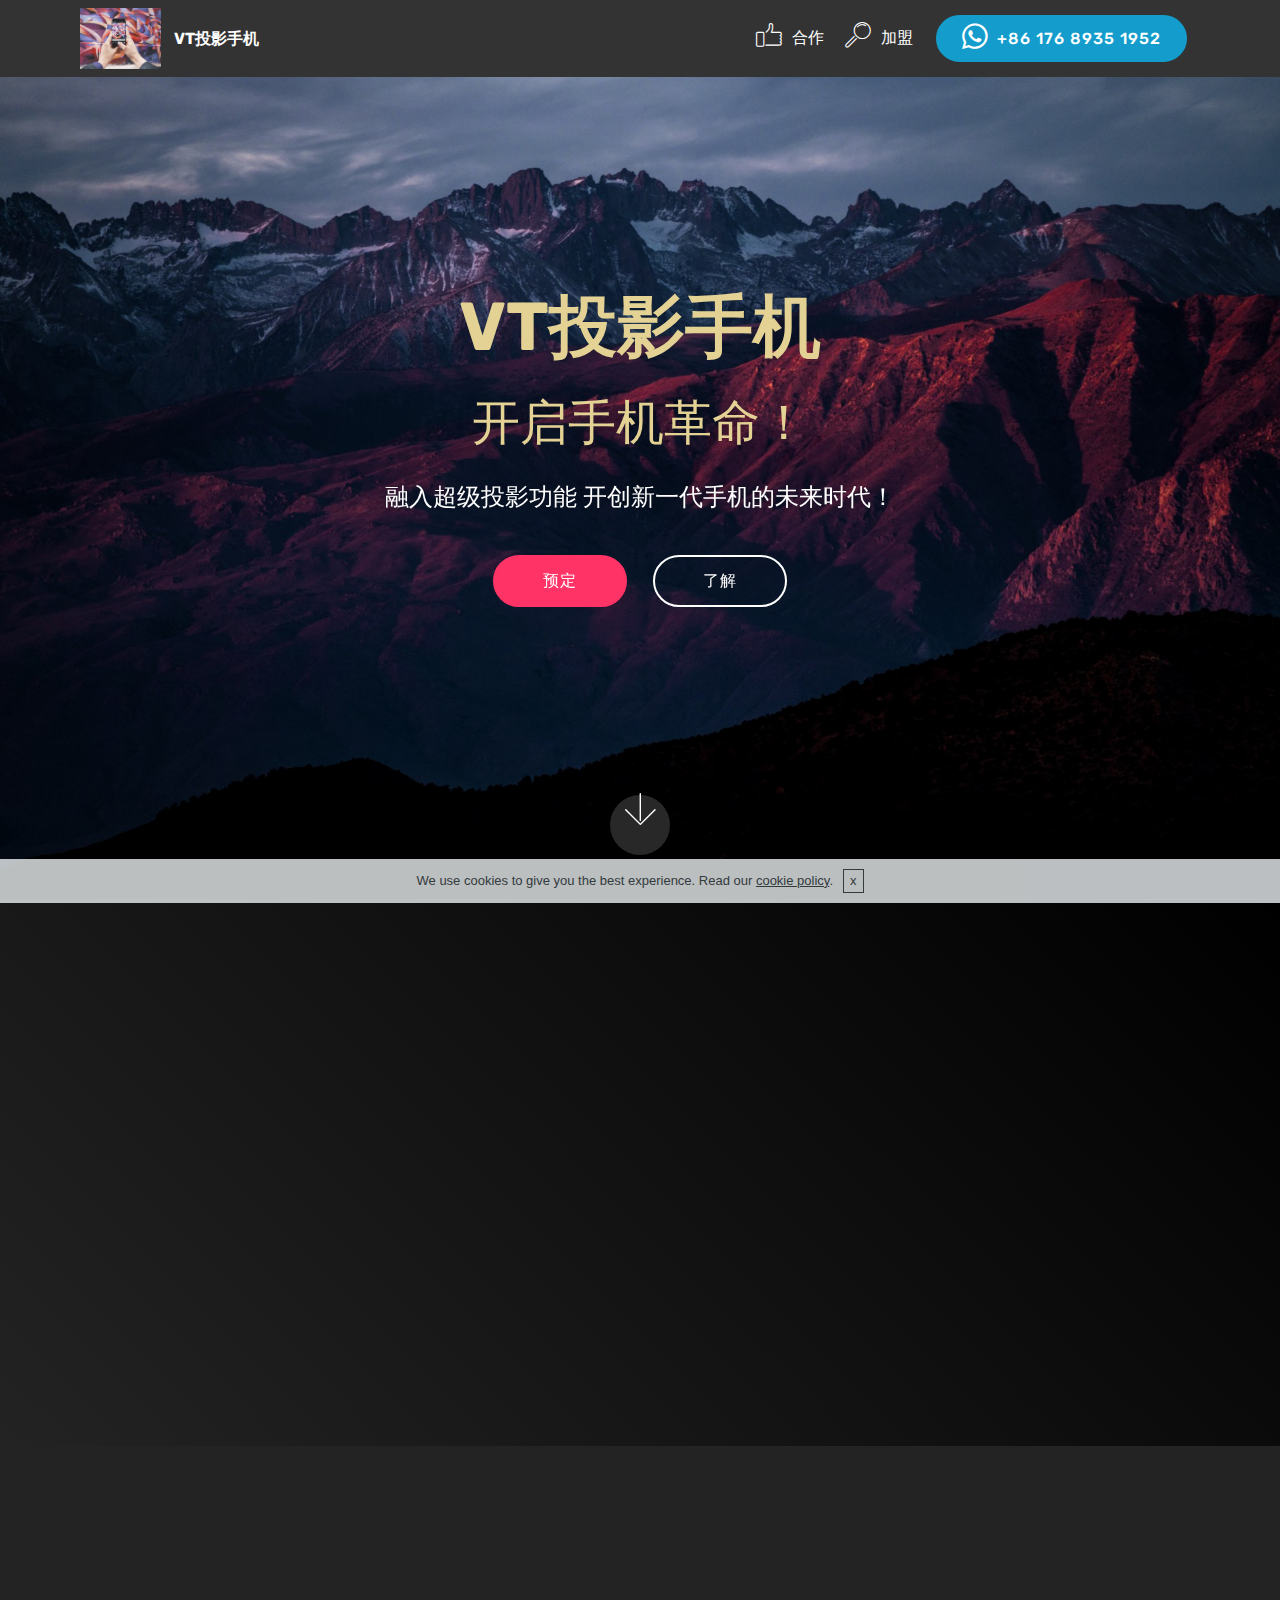
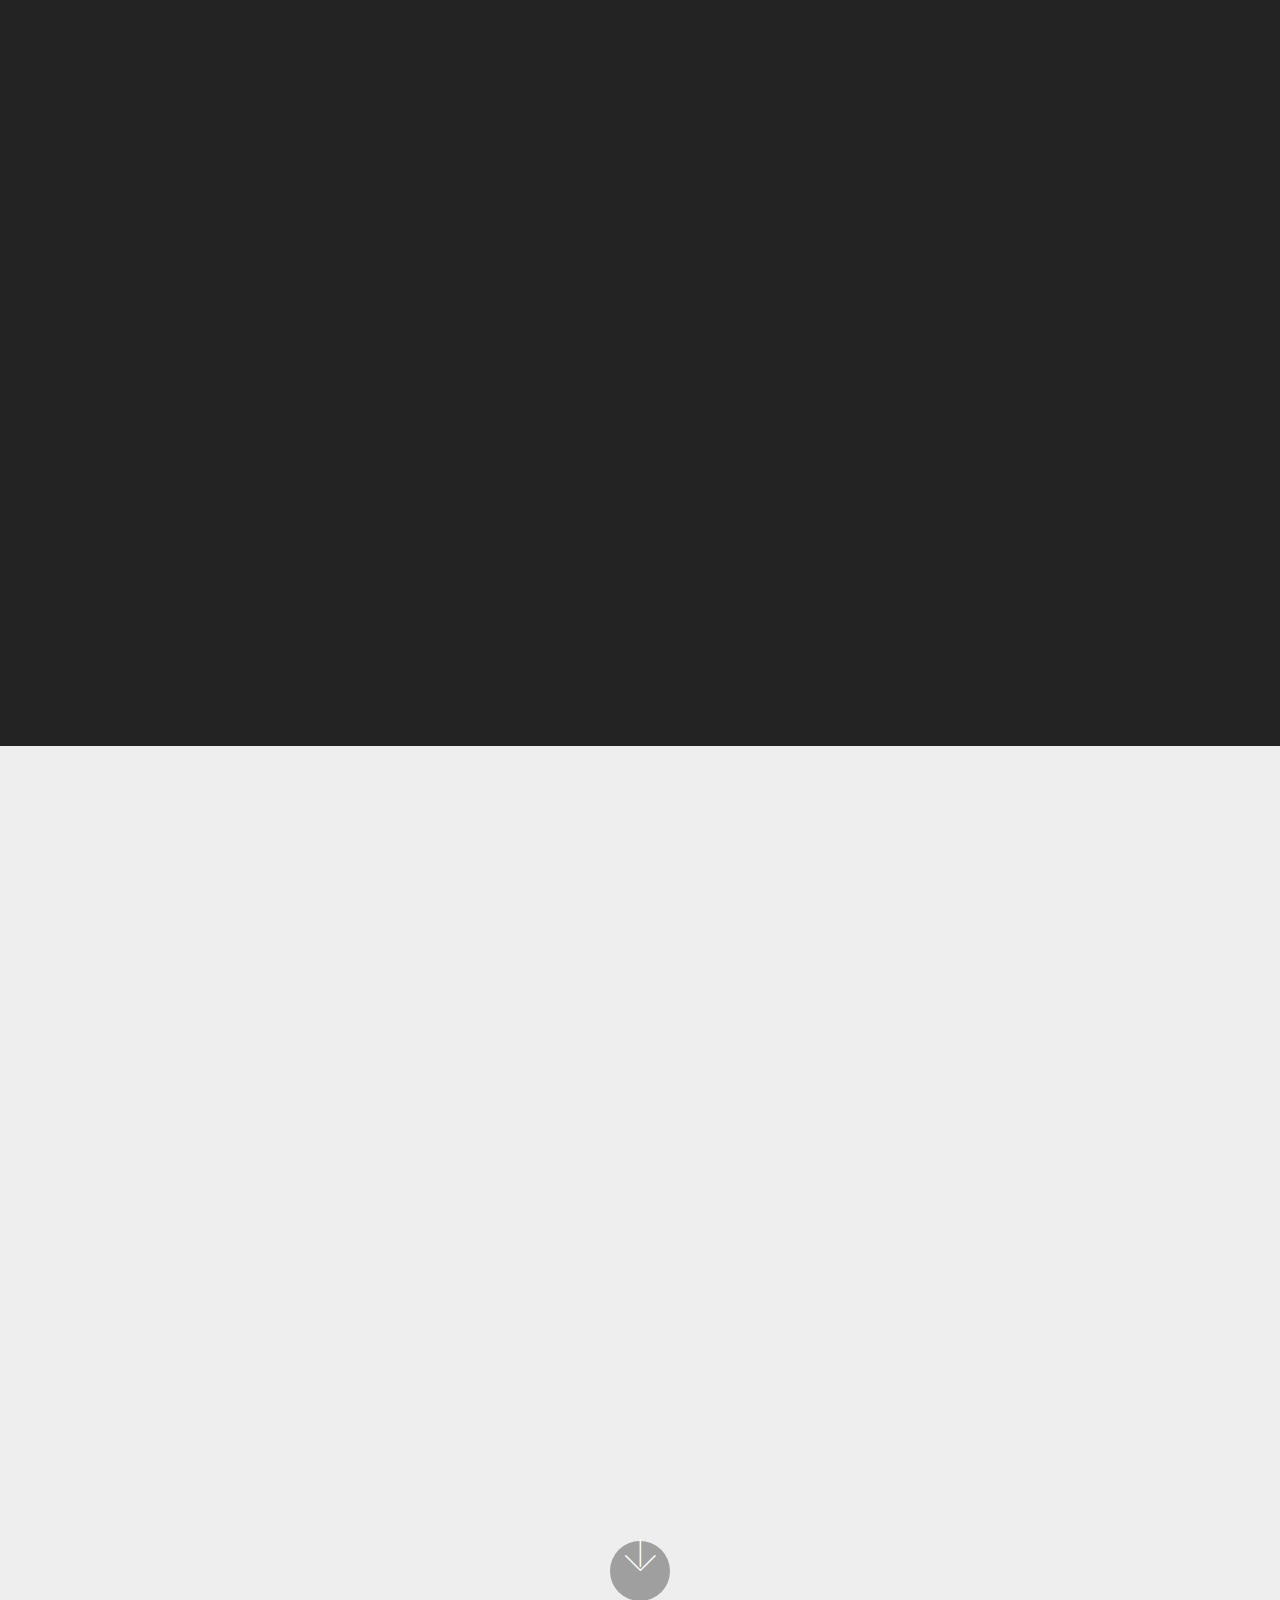
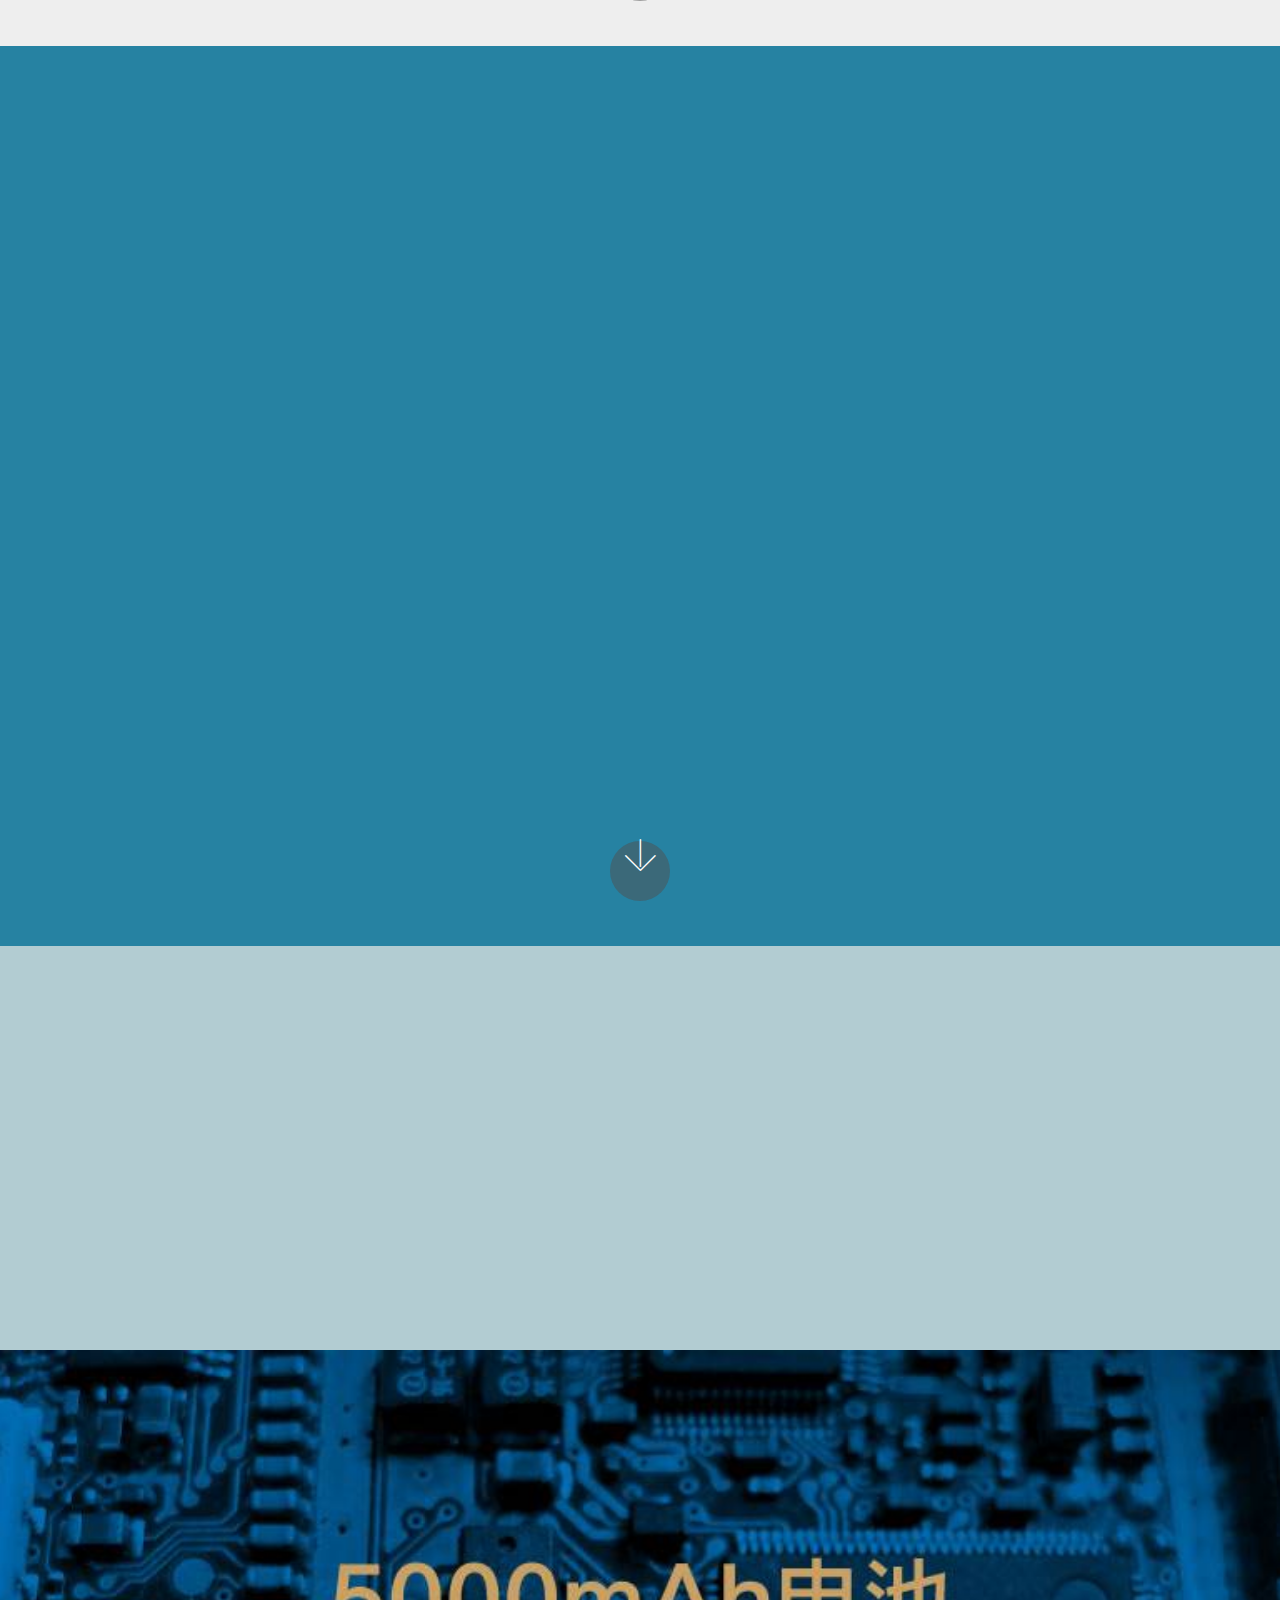
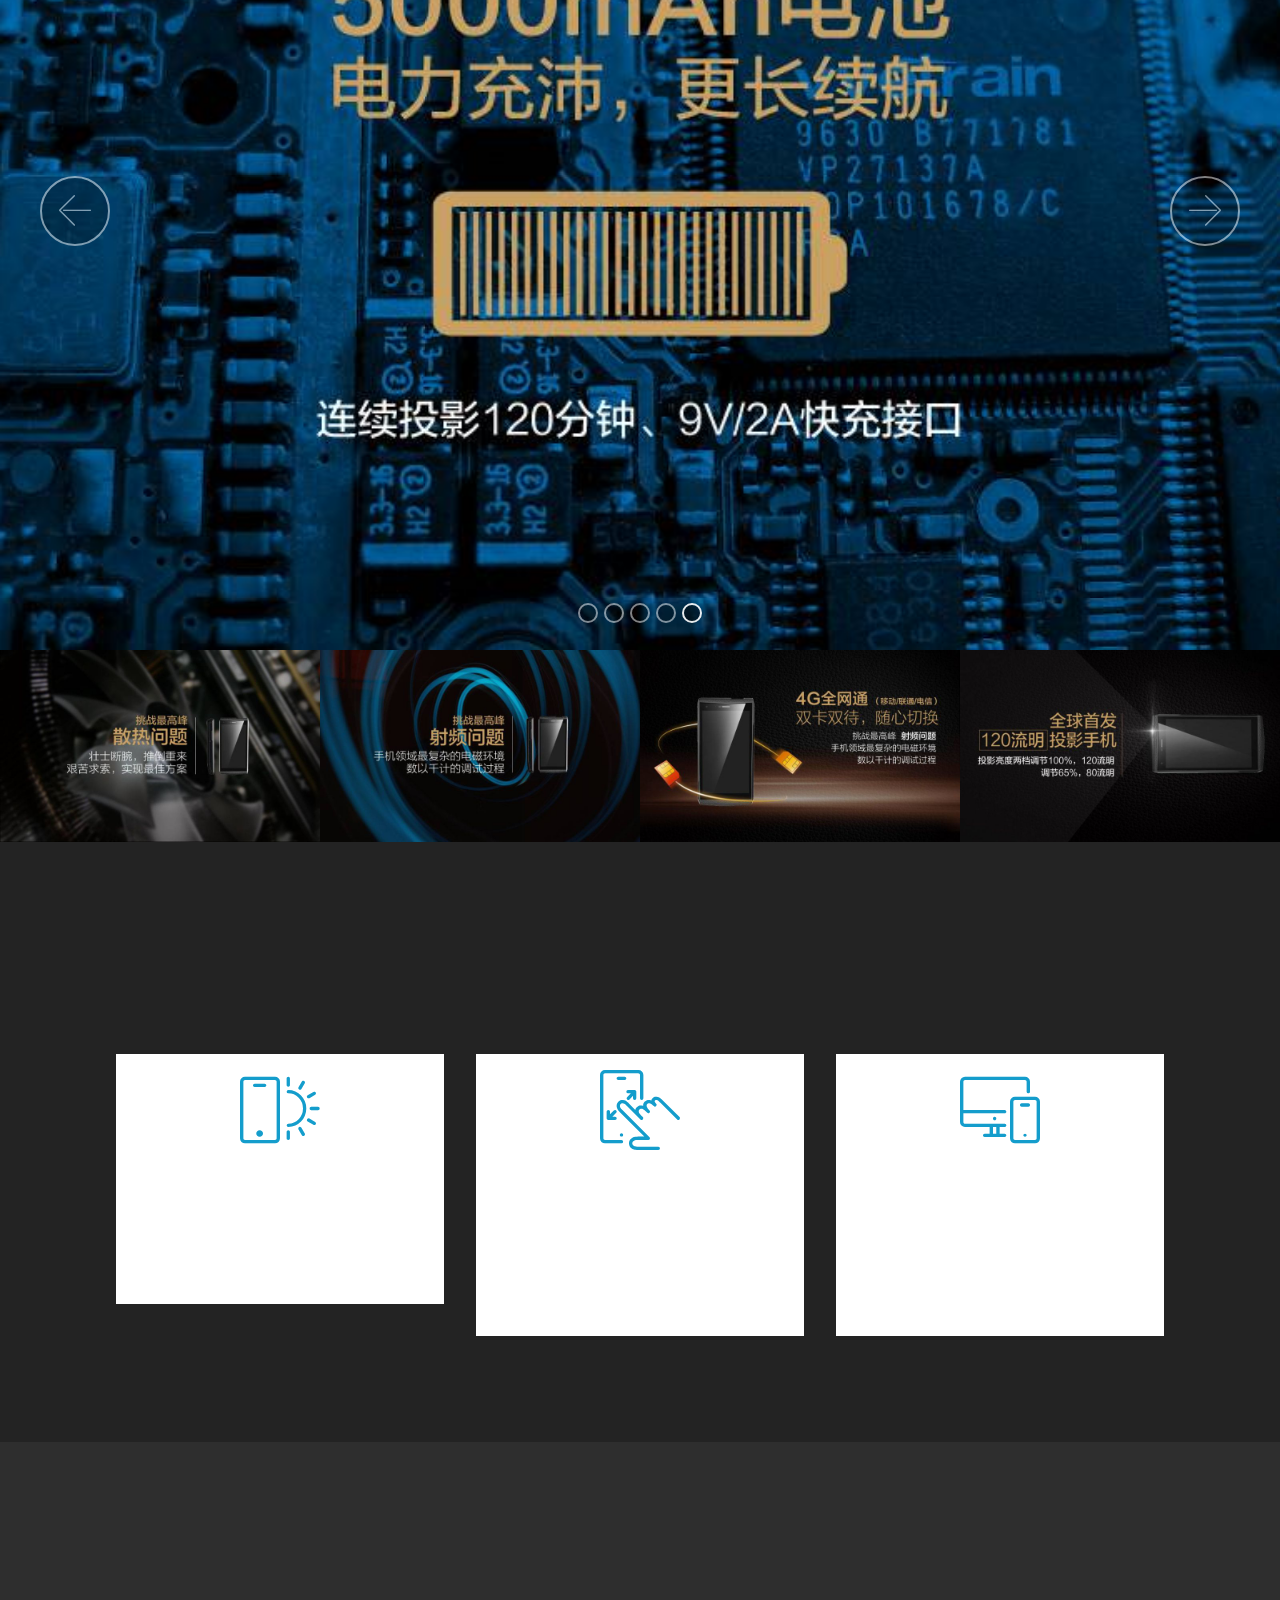
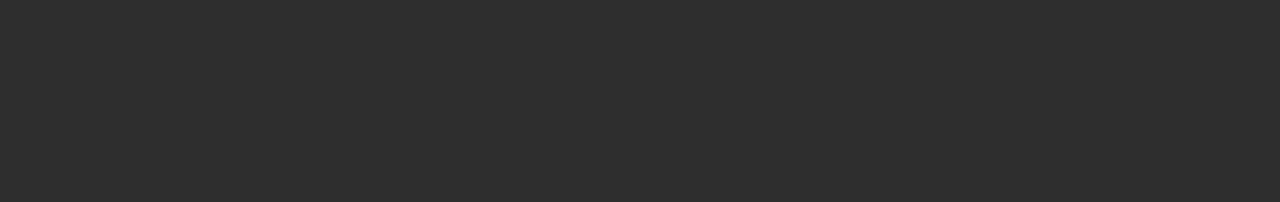
<file: index.html>
<!DOCTYPE html>
<html>
<head>
  <!-- Site made with Mobirise Website Builder v4.2.3, https://mobirise.com -->
  <meta charset="UTF-8">
  <meta http-equiv="X-UA-Compatible" content="IE=edge">
  <meta name="generator" content="Mobirise v4.2.3, mobirise.com">
  <meta name="viewport" content="width=device-width, initial-scale=1">
  <link rel="shortcut icon" href="assets/images/mbr-1438x1080.jpg" type="image/x-icon">
  <meta name="description" content="VT投影手机">
  <title>VT投影手机</title>
  <link rel="stylesheet" href="assets/web/assets/mobirise-icons/mobirise-icons.css">
  <link rel="stylesheet" href="assets/tether/tether.min.css">
  <link rel="stylesheet" href="assets/bootstrap/css/bootstrap.min.css">
  <link rel="stylesheet" href="assets/bootstrap/css/bootstrap-grid.min.css">
  <link rel="stylesheet" href="assets/bootstrap/css/bootstrap-reboot.min.css">
  <link rel="stylesheet" href="assets/dropdown/css/style.css">
  <link rel="stylesheet" href="assets/animate.css/animate.min.css">
  <link rel="stylesheet" href="assets/socicon/css/styles.css">
  <link rel="stylesheet" href="assets/theme/css/style.css">
  <link rel="stylesheet" href="assets/mobirise-gallery/style.css">
  <link rel="stylesheet" href="assets/mobirise/css/mbr-additional.css" type="text/css">
  
  
  
</head>
<body>

<!-- Google Analytics -->
<script type='text/javascript'>
    (function(m, ei, q, i, a, j, s) {
        m[i] = m[i] || function() {
            (m[i].a = m[i].a || []).push(arguments)
        };
        j = ei.createElement(q),
            s = ei.getElementsByTagName(q)[0];
        j.async = true;
        j.charset = 'UTF-8';
        j.src = 'https://static.meiqia.com/dist/meiqia.js?_=t';
        s.parentNode.insertBefore(j, s);
    })(window, document, 'script', '_MEIQIA');
    _MEIQIA('entId', 73756);
</script>
<div id="google_translate_element"></div><script type="text/javascript">
function googleTranslateElementInit() {
  new google.translate.TranslateElement({pageLanguage: 'zh-CN', multilanguagePage: true}, 'google_translate_element');
}
</script><script type="text/javascript" src="//translate.google.com/translate_a/element.js?cb=googleTranslateElementInit"></script>
        
        
<!-- /Google Analytics -->


<section class="menu cid-qtWOcqnvL7" once="menu" id="menu1-0" data-rv-view="537">

    

    <nav class="navbar navbar-expand beta-menu navbar-dropdown align-items-center navbar-fixed-top navbar-toggleable-sm">
        <button class="navbar-toggler navbar-toggler-right" type="button" data-toggle="collapse" data-target="#navbarSupportedContent" aria-controls="navbarSupportedContent" aria-expanded="false" aria-label="Toggle navigation">
            <div class="hamburger">
                <span></span>
                <span></span>
                <span></span>
                <span></span>
            </div>
        </button>
        <div class="menu-logo">
            <div class="navbar-brand">
                <span class="navbar-logo">
                    <a href="https://mobirise.com">
                         <img src="assets/images/mbr-1438x1080.jpg" alt="Mobirise" title="" media-simple="true" style="height: 3.8rem;">
                    </a>
                </span>
                <span class="navbar-caption-wrap"><a class="navbar-caption text-white display-4" href="https://mobirise.com">
                        VT投影手机</a></span>
            </div>
        </div>
        <div class="collapse navbar-collapse" id="navbarSupportedContent">
            <ul class="navbar-nav nav-dropdown" data-app-modern-menu="true"><li class="nav-item">
                    <a class="nav-link link text-white display-4" href="https://mobirise.com"><span class="mbri-like mbr-iconfont mbr-iconfont-btn"></span>合作</a>
                </li>
                <li class="nav-item">
                    <a class="nav-link link text-white display-4" href="agency.html">
                        <span class="mbri-search mbr-iconfont mbr-iconfont-btn"></span>加盟</a>
                </li></ul>
            <div class="navbar-buttons mbr-section-btn"><a class="btn btn-sm btn-primary display-4" href="https://mobirise.com"><span class="socicon socicon-whatsapp mbr-iconfont mbr-iconfont-btn"></span>+86 176 8935 1952</a></div>
        </div>
    </nav>
</section>

<section class="engine"><a href="https://mobirise.co/q">bootstrap slider</a></section><section class="cid-qtWPJPGdcc mbr-fullscreen mbr-parallax-background" id="header2-3" data-rv-view="539">

    

    

    <div class="container align-center">
        <div class="row justify-content-md-center">
            <div class="mbr-white col-md-10">
                <h1 class="mbr-section-title mbr-bold pb-3 mbr-fonts-style display-1">
                    VT投影手机</h1>
                <h3 class="mbr-section-subtitle align-center mbr-light pb-3 mbr-fonts-style display-2">
                    开启手机革命！</h3>
                <p class="mbr-text pb-3 mbr-fonts-style display-5">
                    融入超级投影功能 开创新一代手机的未来时代！<br></p>
                <div class="mbr-section-btn"><a class="btn btn-md btn-secondary display-4" href="https://mobirise.com">预定</a>
                    <a class="btn btn-md btn-white-outline display-4" href="https://mobirise.com">了解</a></div>
            </div>
        </div>
    </div>
    <div class="mbr-arrow hidden-sm-down" aria-hidden="true">
        <a href="#next">
            <i class="mbri-down mbr-iconfont"></i>
        </a>
    </div>
</section>

<section class="header3 cid-qtWP1Tebna" id="header3-2" data-rv-view="542">

    

    

    <div class="container">
        <div class="media-container-row">
            <div class="mbr-figure" style="width: 35%;">
                <img src="assets/images/22c80004e01d91f0595b-640x629.jpg" alt="Mobirise" title="" media-simple="true">
            </div>

            <div class="media-content">
                <h1 class="mbr-section-title mbr-white pb-3 mbr-fonts-style display-1"><strong>
                    手机中的悍马</strong></h1>
                <h3 class="mbr-section-subtitle align-left mbr-white mbr-light pb-3 mbr-fonts-style display-2">
                    时代领袖专属放怀广阔视界</h3>
                <div class="mbr-section-text mbr-white pb-3 ">
                    <p class="mbr-text mbr-fonts-style display-5">
                        多达1300个元器件<br>而普通手机仅600-700个元器件</p>
                </div>
                <div class="mbr-section-btn"><a class="btn btn-md btn-primary display-4" href="https://mobirise.com">预定</a>
                    <a class="btn btn-md btn-white-outline display-4" href="https://mobirise.com">了解</a></div>
            </div>
        </div>
    </div>

</section>

<section class="header7 cid-qtWOgX4P52 mbr-fullscreen" id="header7-1" data-rv-view="545">

    

    

    <div class="container">
        <div class="media-container-row">

            <div class="media-content align-right">
                <h1 class="mbr-section-title mbr-white pb-3 mbr-fonts-style display-1">
                    全球首发<br>120流明投影手机</h1>
                <div class="mbr-section-text mbr-white pb-3">
                    <p class="mbr-text mbr-fonts-style display-5">投影亮度两档调节100%，120流明<br>调节65%，80流明</p>
                </div>
                <div class="mbr-section-btn"><a class="btn btn-md btn-primary display-4" href="https://mobirise.com"><p>预定&nbsp;&nbsp;</p></a>
                        <a class="btn btn-md btn-white-outline display-4" href="https://mobirise.com">了解</a></div>
            </div>

            <div class="mbr-figure" style="width: 100%;"><iframe class="mbr-embedded-video" src="https://www.youtube.com/embed/uNCr7NdOJgw?rel=0&amp;amp;showinfo=0&amp;autoplay=0&amp;loop=0" width="1280" height="720" frameborder="0" allowfullscreen></iframe></div>

        </div>
    </div>
</section>

<section class="header10 cid-qtWQZ7R6EZ mbr-fullscreen mbr-parallax-background" id="header10-5" data-rv-view="548">

    

    

    <div class="container">
        <div class="media-container-column mbr-white col-lg-8 col-md-10 ml-auto">
            <h1 class="mbr-section-title align-right mbr-bold pb-3 mbr-fonts-style display-2">
                奢品级设计</h1>
            <h3 class="mbr-section-subtitle align-right mbr-light pb-3 mbr-fonts-style display-2">科技与奢华完美交融<br><strong>用尊贵彰显成功</strong></h3>
            <p class="mbr-text align-right pb-3 mbr-fonts-style display-5">世界顶级供应商<br>进口真皮、严选头层皮<br>全面严格测试</p>
            <div class="mbr-section-btn align-right"><a class="btn btn-md btn-primary display-4" href="https://mobirise.com">预定</a>
                <a class="btn btn-md btn-white-outline display-4" href="https://mobirise.com">了解</a></div>
        </div>
    </div>

    <div class="mbr-arrow hidden-sm-down" aria-hidden="true">
        <a href="#next">
            <i class="mbri-down mbr-iconfont"></i>
        </a>
    </div>
</section>

<section class="header12 cid-qtWT6vf2Td mbr-fullscreen mbr-parallax-background" id="header12-8" data-rv-view="551">

    

    <div class="mbr-overlay" style="opacity: 0.9; background-color: rgb(15, 118, 153);">
    </div>

    <div class="container  ">
            <div class="media-container">
                <div class="col-md-12 align-center">
                    <h1 class="mbr-section-title pb-3 mbr-white mbr-bold mbr-fonts-style display-1">
                        用视界改变世界</h1>
                    <p class="mbr-text pb-3 mbr-white mbr-fonts-style display-5">
                        御览乾坤，耀世大成</p>
                    <div class="mbr-section-btn align-center py-2">
                        <a class="btn btn-md btn-secondary display-4" href="https://mobirise.com">MORE</a>
                    </div>

                    <div class="icons-media-container mbr-white">
                        <div class="card col-12 col-md-6 col-lg-3">
                            <div class="icon-block">
                            <a href="https://mobirise.com/">
                                <span class="mbri-layers mbr-iconfont" media-simple="true"></span>
                            </a>
                            </div>
                            <h5 class="mbr-fonts-style display-5">
                                4G全网通</h5>
                        </div>

                        <div class="card col-12 col-md-6 col-lg-3">
                            <div class="icon-block">
                                <a href="https://mobirise.com/">
                                    <span class="mbri-sun mbr-iconfont" media-simple="true"></span>
                                </a>
                            </div>
                            <h5 class="mbr-fonts-style display-5">
                                8核CPU</h5>
                        </div>

                        <div class="card col-12 col-md-6 col-lg-3">
                            <div class="icon-block">
                                <a href="https://mobirise.com/">
                                    <span class="mbri-cash mbr-iconfont" media-simple="true"></span>
                                </a>
                            </div>
                            <h5 class="mbr-fonts-style display-5">1920X1080FD高清</h5>
                        </div>

                        <div class="card col-12 col-md-6 col-lg-3">
                            <div class="icon-block">
                                <a href="https://mobirise.com/">
                                    <span class="mbri-mobirise mbr-iconfont" media-simple="true"></span>
                                </a>
                            </div>
                            <h5 class="mbr-fonts-style display-5">
                                5000mAh电池</h5>
                        </div>
                    </div>
                </div>
            </div>
    </div>

    <div class="mbr-arrow hidden-sm-down" aria-hidden="true">
        <a href="#next">
            <i class="mbri-down mbr-iconfont"></i>
        </a>
    </div>
</section>

<section class="mbr-section article content12 cid-qtWTOTP8jG" id="content12-9" data-rv-view="554">
     

    <div class="container">
        <div class="media-container-row">
            <div class="mbr-text counter-container col-12 col-md-8 mbr-fonts-style display-7">
                <ul>
                    <li><strong>4G全网通 - 双卡双待，随心切换</strong>。挑战最高峰 射频问题 。手机领域最复杂的电磁环境，数以千计的调试过程。</li>
                    <li><strong>1920X1080FHD高清</strong>- 5.9英寸大屏，视界璀璨。</li>
                    <li><strong>5000mAh电池</strong>- 电力充沛，更长续航。连续投影120分钟、9V／2A快充接口。</li><li><strong>1600万像素超高清摄像头／800万像素前置摄像头</strong>。视界清晰靓丽，定格光辉岁月。F2.0大光圈、摄像头具有PDAF功能，自动对焦速度更快。</li><li><strong>8 核CPUS - 内芯强劲，运行畅快</strong>。运行内存+32GB机身存储+32GB TF扩展内存。TYPE-C接口，无限扩展存储空间。</li>
                </ul>
            </div>
        </div>
    </div>
</section>

<section class="carousel slide cid-qtWWEsBfQU" data-interval="false" id="slider1-a" data-rv-view="555">

    

    <div class="full-screen"><div class="mbr-slider slide carousel" data-pause="true" data-keyboard="false" data-ride="false" data-interval="false"><ol class="carousel-indicators"><li data-app-prevent-settings="" data-target="#slider1-a" data-slide-to="0"></li><li data-app-prevent-settings="" data-target="#slider1-a" data-slide-to="1"></li><li data-app-prevent-settings="" data-target="#slider1-a" data-slide-to="2"></li><li data-app-prevent-settings="" data-target="#slider1-a" data-slide-to="3"></li><li data-app-prevent-settings="" data-target="#slider1-a" class=" active" data-slide-to="4"></li></ol><div class="carousel-inner" role="listbox"><div class="carousel-item slider-fullscreen-image" data-bg-video-slide="false" style="background-image: url(assets/images/1496973331664280-900x540.jpg);"><div class="container container-slide"><div class="image_wrapper"><img src="assets/images/1496973331664280-900x540.jpg"><div class="carousel-caption justify-content-center"><div class="col-10 align-center"></div></div></div></div></div><div class="carousel-item slider-fullscreen-image" data-bg-video-slide="false" style="background-image: url(assets/images/1496973385966119-900x540.jpg);"><div class="container container-slide"><div class="image_wrapper"><img src="assets/images/1496973385966119-900x540.jpg"><div class="carousel-caption justify-content-center"><div class="col-10 align-left"></div></div></div></div></div><div class="carousel-item slider-fullscreen-image" data-bg-video-slide="false" style="background-image: url(assets/images/1496973393830586-900x540.jpg);"><div class="container container-slide"><div class="image_wrapper"><img src="assets/images/1496973393830586-900x540.jpg"><div class="carousel-caption justify-content-center"><div class="col-10 align-right"></div></div></div></div></div><div class="carousel-item slider-fullscreen-image" data-bg-video-slide="false" style="background-image: url(assets/images/1496973401213655-900x540.jpg);"><div class="container container-slide"><div class="image_wrapper"><img src="assets/images/1496973401213655-900x540.jpg"><div class="carousel-caption justify-content-center"><div class="col-10 align-right"></div></div></div></div></div><div class="carousel-item slider-fullscreen-image active" data-bg-video-slide="false" style="background-image: url(assets/images/1496973473822065-1-900x540.jpg);"><div class="container container-slide"><div class="image_wrapper"><img src="assets/images/1496973473822065-1-900x540.jpg"><div class="carousel-caption justify-content-center"><div class="col-10 align-right"></div></div></div></div></div></div><a data-app-prevent-settings="" class="carousel-control carousel-control-prev" role="button" data-slide="prev" href="#slider1-a"><span aria-hidden="true" class="mbri-left mbr-iconfont"></span><span class="sr-only">Previous</span></a><a data-app-prevent-settings="" class="carousel-control carousel-control-next" role="button" data-slide="next" href="#slider1-a"><span aria-hidden="true" class="mbri-right mbr-iconfont"></span><span class="sr-only">Next</span></a></div></div>

</section>

<section class="mbr-gallery mbr-slider-carousel cid-qtWXNGeuK0" id="gallery3-c" data-rv-view="573">

    

    <div>
        <div><!-- Filter --><!-- Gallery --><div class="mbr-gallery-row"><div class="mbr-gallery-layout-default"><div><div><div class="mbr-gallery-item mbr-gallery-item--pNaN" data-video-url="false" data-tags="Awesome"><div href="#lb-gallery3-c" data-slide-to="0" data-toggle="modal"><img src="assets/images/1496973462916184-900x540-800x480.jpg" alt=""><span class="icon-focus"></span></div></div><div class="mbr-gallery-item mbr-gallery-item--pNaN" data-video-url="false" data-tags="Responsive"><div href="#lb-gallery3-c" data-slide-to="1" data-toggle="modal"><img src="assets/images/1496973456384591-900x540-800x480.jpg" alt=""><span class="icon-focus"></span></div></div><div class="mbr-gallery-item mbr-gallery-item--pNaN" data-video-url="false" data-tags="Creative"><div href="#lb-gallery3-c" data-slide-to="2" data-toggle="modal"><img src="assets/images/1496973450761774-900x540-800x480.jpg" alt=""><span class="icon-focus"></span></div></div><div class="mbr-gallery-item mbr-gallery-item--pNaN" data-video-url="false" data-tags="Animated"><div href="#lb-gallery3-c" data-slide-to="3" data-toggle="modal"><img src="assets/images/1496973307599338-900x540-800x480.jpg" alt=""><span class="icon-focus"></span></div></div></div></div><div class="clearfix"></div></div></div><!-- Lightbox --><div data-app-prevent-settings="" class="mbr-slider modal fade carousel slide" tabindex="-1" data-keyboard="true" data-interval="false" id="lb-gallery3-c"><div class="modal-dialog"><div class="modal-content"><div class="modal-body"><div class="carousel-inner"><div class="carousel-item"><img src="assets/images/1496973462916184-900x540.jpg" alt=""></div><div class="carousel-item"><img src="assets/images/1496973456384591-900x540.jpg" alt=""></div><div class="carousel-item"><img src="assets/images/1496973450761774-900x540.jpg" alt=""></div><div class="carousel-item active"><img src="assets/images/1496973307599338-900x540.jpg" alt=""></div></div><a class="carousel-control carousel-control-prev" role="button" data-slide="prev" href="#lb-gallery3-c"><span class="mbri-left mbr-iconfont" aria-hidden="true"></span><span class="sr-only">Previous</span></a><a class="carousel-control carousel-control-next" role="button" data-slide="next" href="#lb-gallery3-c"><span class="mbri-right mbr-iconfont" aria-hidden="true"></span><span class="sr-only">Next</span></a><a class="close" href="#" role="button" data-dismiss="modal"><span class="sr-only">Close</span></a></div></div></div></div></div>
    </div>

</section>

<section class="counters1 counters cid-qtWYpNcEJJ" id="counters1-d" data-rv-view="592">

    

    

    <div class="container">
        <h2 class="mbr-section-title pb-3 align-center mbr-fonts-style display-2">
            特色</h2>
        

        <div class="container pt-4 mt-2">
            <div class="media-container-row">
                <div class="card p-3 align-center col-12 col-md-6 col-lg-4">
                    <div class="panel-item p-3">
                        <div class="card-img pb-3">
                            <span class="mbri-mobirise mbr-iconfont" media-simple="true"></span>
                        </div>

                        <div class="card-text">
                            <h3 class="count pt-3 pb-3 mbr-fonts-style display-2">
                                  120</h3>
                            <h4 class="mbr-content-title mbr-bold mbr-fonts-style display-7">
                                连续投影120分钟</h4>
                            <p class="mbr-content-text mbr-fonts-style display-7"></p>
                        </div>
                    </div>
                </div>


                <div class="card p-3 align-center col-12 col-md-6 col-lg-4">
                    <div class="panel-item p-3">
                        <div class="card-img pb-3">
                            <span class="mbri-touch-swipe mbr-iconfont" media-simple="true"></span>
                        </div>
                        <div class="card-text">
                            <h3 class="count pt-3 pb-3 mbr-fonts-style display-2">
                                  3
                            </h3>
                            <h4 class="mbr-content-title mbr-bold mbr-fonts-style display-7">全网通</h4>
                            <p class="mbr-content-text mbr-fonts-style display-7">移动、联通、电信，双卡</p>
                        </div>
                    </div>
                </div>

                <div class="card p-3 align-center col-12 col-md-6 col-lg-4">
                    <div class="panel-item p-3">
                        <div class="card-img pb-3">
                            <span class="mbri-responsive mbr-iconfont" media-simple="true"></span>
                        </div>
                        <div class="card-text">
                            <h3 class="count pt-3 pb-3 mbr-fonts-style display-2">
                                  5000</h3>
                            <h4 class="mbr-content-title mbr-bold mbr-fonts-style display-7">
                                5000mAH</h4>
                            <p class="mbr-content-text mbr-fonts-style display-7">电力充沛，更长续航。</p>
                        </div>
                    </div>
                </div>


                
            </div>
        </div>
   </div>
</section>

<section class="footer4 cid-qtWZcCDVuo" id="footer4-f" data-rv-view="595">

    

    

    <div class="container">
        <div class="media-container-row content mbr-white">
            <div class="col-md-3 col-sm-4">
                <div class="mb-3 img-logo">
                    <a href="https://mobirise.com/">
                        <img src="assets/images/mbr-1631x1080.jpg" alt="Mobirise" title="" media-simple="true">
                    </a>
                </div>
                <p class="mb-3 mbr-fonts-style foot-title display-7">
                    VT投影手机</p>
                <p class="mbr-text mbr-fonts-style mbr-links-column display-7">
                    <a href="#" class="text-white">About Us</a>
                    <br><a href="#" class="text-white">Services</a>
                    <br><a href="#" class="text-white">Selected Work</a>
                    <br><a href="#" class="text-white">Get In Touch</a>
                </p>
            </div>
            <div class="col-md-4 col-sm-8">
                <p class="mb-4 foot-title mbr-fonts-style display-7">
                    最新通告<br><br></p>
                <p class="mbr-text mbr-fonts-style foot-text display-7"></p>
            </div>
            <div class="col-md-4 offset-md-1 col-sm-12">
                <p class="mb-4 foot-title mbr-fonts-style display-7">
                    订阅</p>
                <p class="mbr-text mbr-fonts-style form-text display-7">
                    获取免费产品资讯订阅</p>
                <div class="media-container-column" data-form-type="formoid">
                    <div data-form-alert="" hidden="" class="align-center">
                        Thanks for filling out the form!
                    </div>

                    <form class="form-inline" action="https://mobirise.com/" method="post" data-form-title="Mobirise Form">
                        <input type="hidden" value="pGd5cHuWZ6lNvI7XXheaGJ5svZEa+w5YgayBQDU76yVlJxpFidGotYE2RUd+ZdHVVE1Ipe9TOqTBHCNFtjQ8T+G3nmvwZygoJY8edsEPMy0tpSPlf9y80tO9Wc/DfyFG" data-form-email="true">
                        <div class="form-group">
                            <input type="email" class="form-control input-sm input-inverse my-2" name="email" required="" data-form-field="Email" placeholder="Email" id="email-footer4-f">
                        </div>
                        <div class="input-group-btn m-2"><button href="" class="btn btn-primary" type="submit" role="button">提交</button></div>
                    </form>
                </div>
                <p class="mb-4 mbr-fonts-style foot-title display-7">
                    与我们保持联系</p>
                <div class="social-list pl-0 mb-0">
                        <div class="soc-item">
                            <a href="https://twitter.com/mobirise" target="_blank">
                                <span class="socicon-twitter socicon mbr-iconfont mbr-iconfont-social" media-simple="true"></span>
                            </a>
                        </div>
                        <div class="soc-item">
                            <a href="https://www.facebook.com/pages/Mobirise/1616226671953247" target="_blank">
                                <span class="socicon-facebook socicon mbr-iconfont mbr-iconfont-social" media-simple="true"></span>
                            </a>
                        </div>
                        <div class="soc-item">
                            <a href="https://www.youtube.com/c/mobirise" target="_blank">
                                <span class="socicon-youtube socicon mbr-iconfont mbr-iconfont-social" media-simple="true"></span>
                            </a>
                        </div>
                        <div class="soc-item">
                            <a href="https://instagram.com/mobirise" target="_blank">
                                <span class="socicon-instagram socicon mbr-iconfont mbr-iconfont-social" media-simple="true"></span>
                            </a>
                        </div>
                        <div class="soc-item">
                            <a href="https://plus.google.com/u/0/+Mobirise" target="_blank">
                                <span class="socicon-googleplus socicon mbr-iconfont mbr-iconfont-social" media-simple="true"></span>
                            </a>
                        </div>
                        <div class="soc-item">
                            <a href="https://www.behance.net/Mobirise" target="_blank">
                                <span class="socicon-behance socicon mbr-iconfont mbr-iconfont-social" media-simple="true"></span>
                            </a>
                        </div>
                </div>
            </div>
        </div>
        
    </div>
</section>


  <script src="assets/web/assets/jquery/jquery.min.js"></script>
  <script src="assets/popper/popper.min.js"></script>
  <script src="assets/tether/tether.min.js"></script>
  <script src="assets/bootstrap/js/bootstrap.min.js"></script>
  <script src="assets/smooth-scroll/smooth-scroll.js"></script>
  <script src="assets/cookies-alert-plugin/cookies-alert-core.js"></script>
  <script src="assets/cookies-alert-plugin/cookies-alert-script.js"></script>
  <script src="assets/dropdown/js/script.min.js"></script>
  <script src="assets/touch-swipe/jquery.touch-swipe.min.js"></script>
  <script src="assets/jarallax/jarallax.min.js"></script>
  <script src="assets/jquery-mb-ytplayer/jquery.mb.ytplayer.min.js"></script>
  <script src="assets/jquery-mb-vimeo_player/jquery.mb.vimeo_player.js"></script>
  <script src="assets/masonry/masonry.pkgd.min.js"></script>
  <script src="assets/imagesloaded/imagesloaded.pkgd.min.js"></script>
  <script src="assets/bootstrap-carousel-swipe/bootstrap-carousel-swipe.js"></script>
  <script src="assets/viewport-checker/jquery.viewportchecker.js"></script>
  <script src="assets/theme/js/script.js"></script>
  <script src="assets/mobirise-slider-video/script.js"></script>
  <script src="assets/mobirise-gallery/player.min.js"></script>
  <script src="assets/mobirise-gallery/script.js"></script>
  <script src="assets/formoid/formoid.min.js"></script>
  
  
 <div id="scrollToTop" class="scrollToTop mbr-arrow-up"><a style="text-align: center;"><i class="mbri-down mbr-iconfont"></i></a></div>
    <input name="animation" type="hidden">
  <input name="cookieData" type="hidden" data-cookie-text="We use cookies to give you the best experience. Read our <a href='privacy.html'>cookie policy</a>.">
  </body>
</html>
</file>
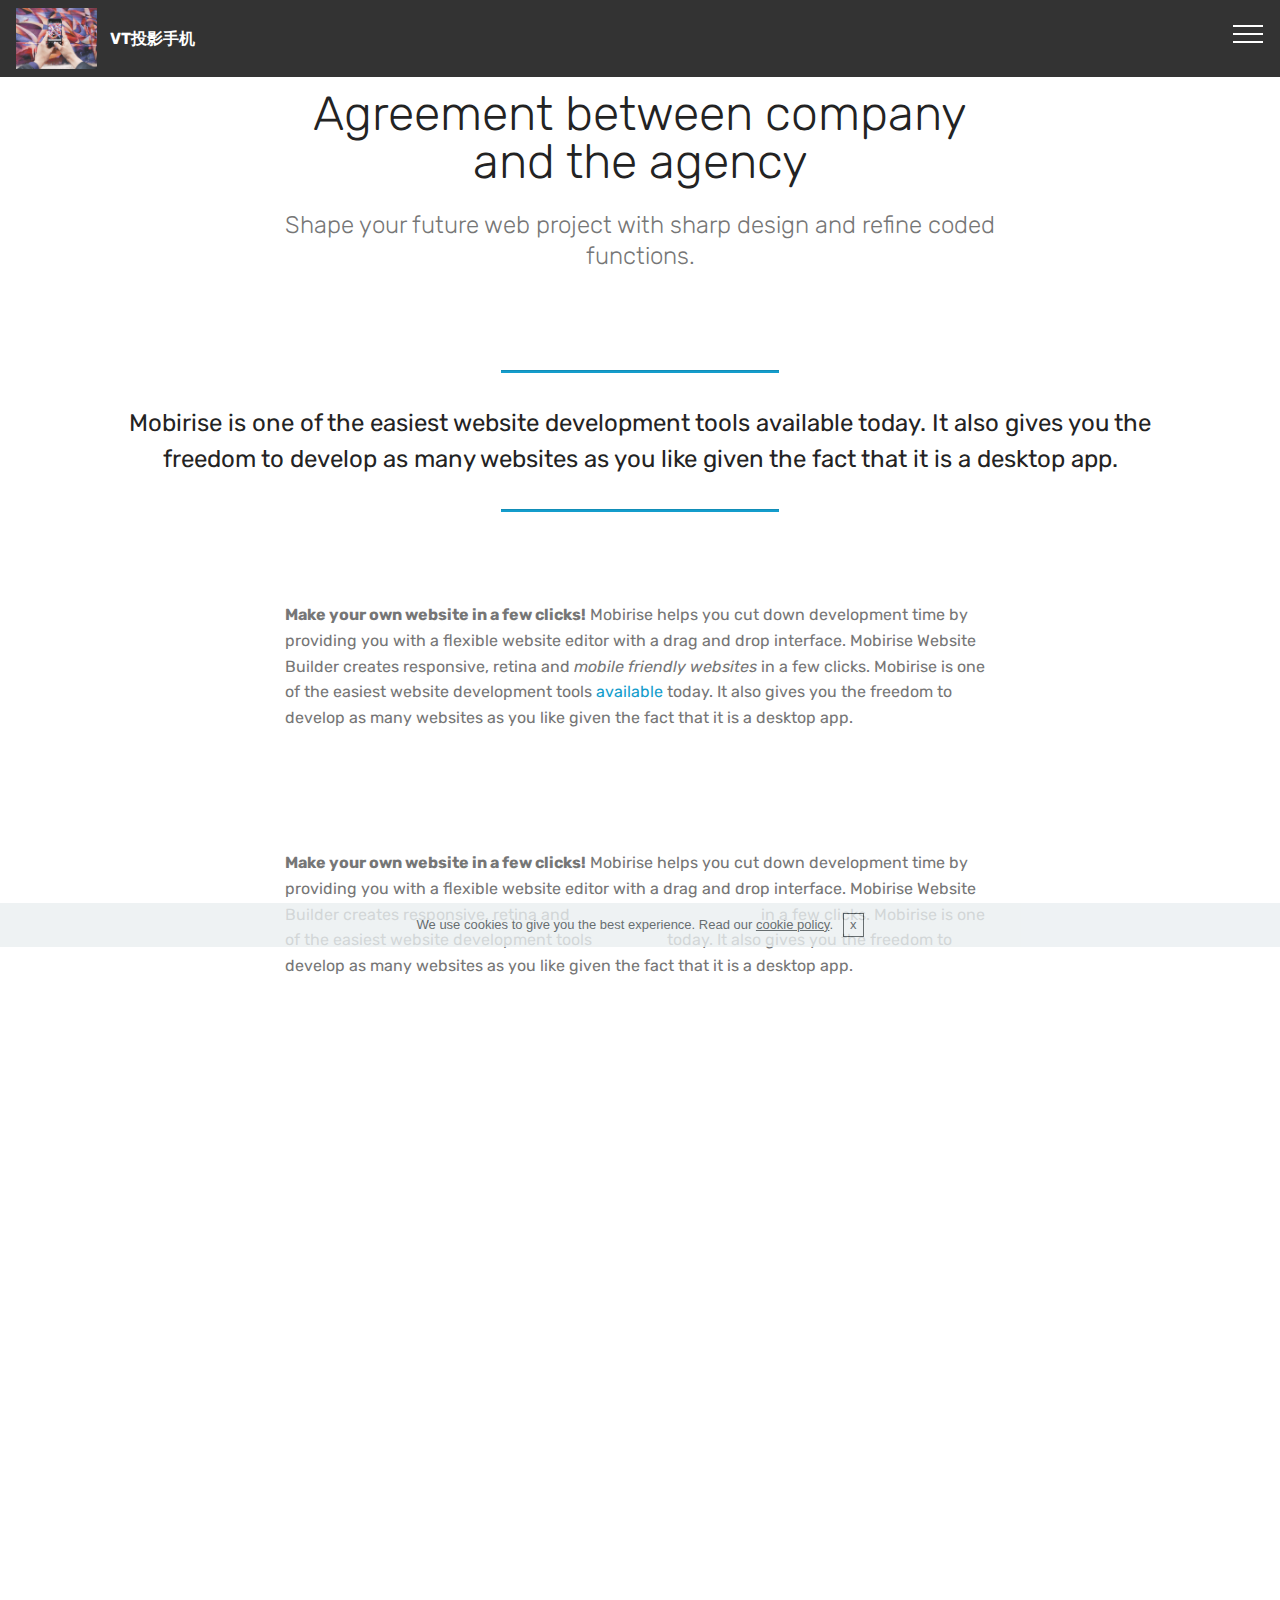
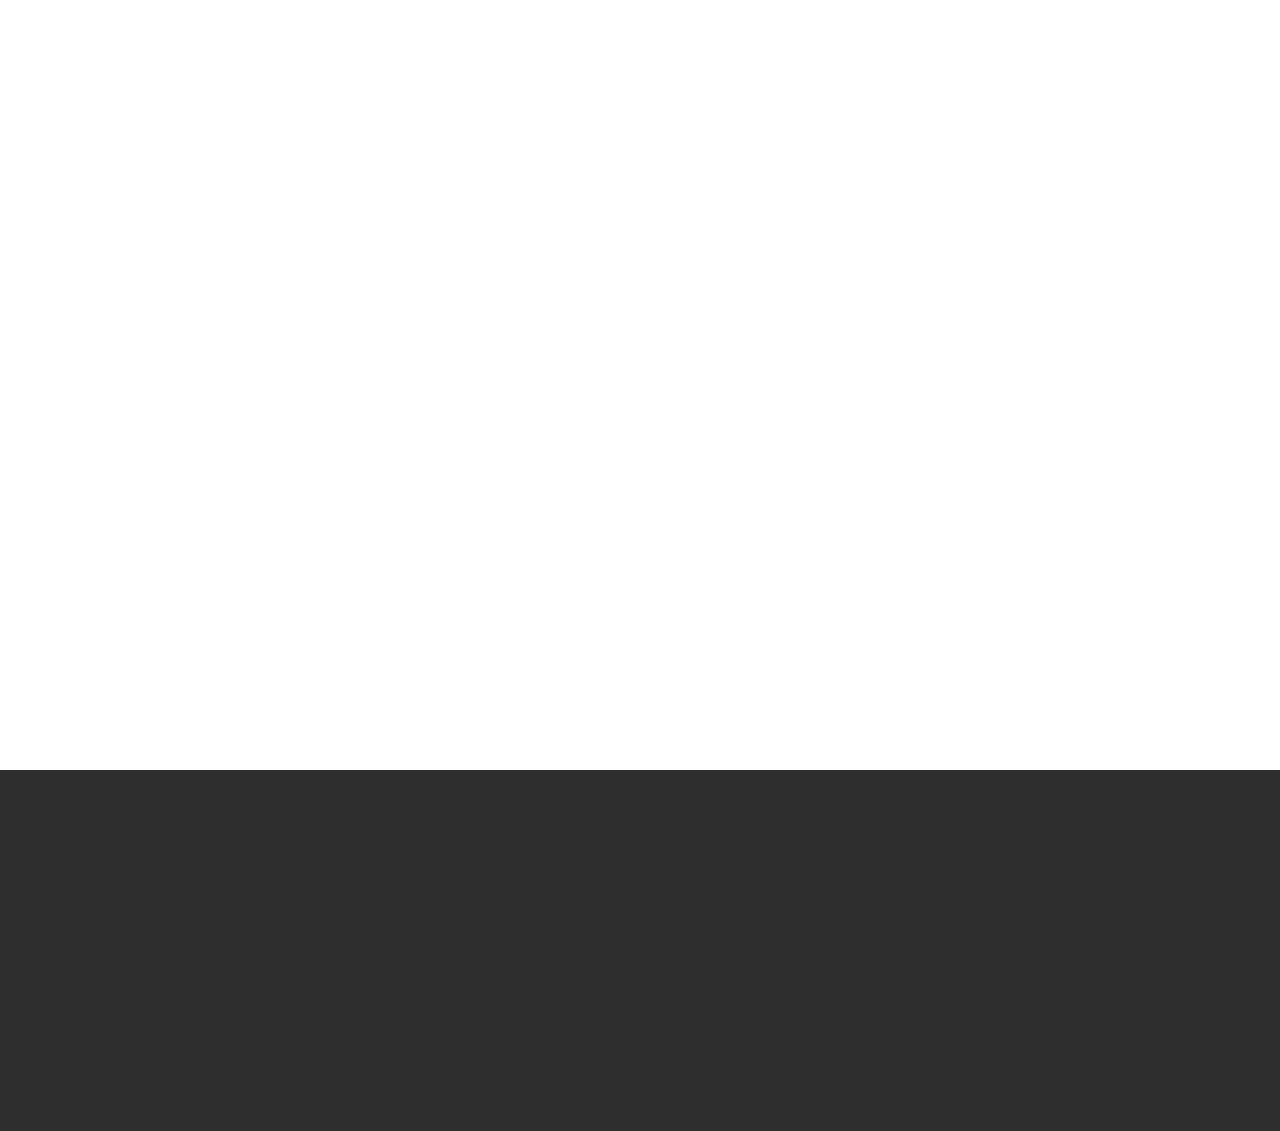
<file: agency.html>
<!DOCTYPE html>
<html>
<head>
  <!-- Site made with Mobirise Website Builder v4.2.3, https://mobirise.com -->
  <meta charset="UTF-8">
  <meta http-equiv="X-UA-Compatible" content="IE=edge">
  <meta name="generator" content="Mobirise v4.2.3, mobirise.com">
  <meta name="viewport" content="width=device-width, initial-scale=1">
  <link rel="shortcut icon" href="assets/images/mbr-1438x1080.jpg" type="image/x-icon">
  <meta name="description" content="VT投影手机">
  <title>agency</title>
  <link rel="stylesheet" href="assets/web/assets/mobirise-icons/mobirise-icons.css">
  <link rel="stylesheet" href="assets/tether/tether.min.css">
  <link rel="stylesheet" href="assets/bootstrap/css/bootstrap.min.css">
  <link rel="stylesheet" href="assets/bootstrap/css/bootstrap-grid.min.css">
  <link rel="stylesheet" href="assets/bootstrap/css/bootstrap-reboot.min.css">
  <link rel="stylesheet" href="assets/socicon/css/styles.css">
  <link rel="stylesheet" href="assets/animate.css/animate.min.css">
  <link rel="stylesheet" href="assets/dropdown/css/style.css">
  <link rel="stylesheet" href="assets/theme/css/style.css">
  <link rel="stylesheet" href="assets/mobirise/css/mbr-additional.css" type="text/css">
  
  
  
</head>
<body>

<!-- Google Analytics -->
<script type='text/javascript'>
    (function(m, ei, q, i, a, j, s) {
        m[i] = m[i] || function() {
            (m[i].a = m[i].a || []).push(arguments)
        };
        j = ei.createElement(q),
            s = ei.getElementsByTagName(q)[0];
        j.async = true;
        j.charset = 'UTF-8';
        j.src = 'https://static.meiqia.com/dist/meiqia.js?_=t';
        s.parentNode.insertBefore(j, s);
    })(window, document, 'script', '_MEIQIA');
    _MEIQIA('entId', 73756);
</script>
<div id="google_translate_element"></div><script type="text/javascript">
function googleTranslateElementInit() {
  new google.translate.TranslateElement({pageLanguage: 'zh-CN', multilanguagePage: true}, 'google_translate_element');
}
</script><script type="text/javascript" src="//translate.google.com/translate_a/element.js?cb=googleTranslateElementInit"></script>
        
        
<!-- /Google Analytics -->


<section class="menu cid-qtWOcqnvL7" once="menu" id="menu1-g" data-rv-view="598">

    

    <nav class="navbar navbar-expand beta-menu navbar-dropdown align-items-center navbar-fixed-top collapsed">
        <button class="navbar-toggler navbar-toggler-right" type="button" data-toggle="collapse" data-target="#navbarSupportedContent" aria-controls="navbarSupportedContent" aria-expanded="false" aria-label="Toggle navigation">
            <div class="hamburger">
                <span></span>
                <span></span>
                <span></span>
                <span></span>
            </div>
        </button>
        <div class="menu-logo">
            <div class="navbar-brand">
                <span class="navbar-logo">
                    <a href="https://mobirise.com">
                         <img src="assets/images/mbr-1438x1080.jpg" alt="Mobirise" title="" media-simple="true" style="height: 3.8rem;">
                    </a>
                </span>
                <span class="navbar-caption-wrap"><a class="navbar-caption text-white display-4" href="https://mobirise.com">
                        VT投影手机</a></span>
            </div>
        </div>
        <div class="collapse navbar-collapse" id="navbarSupportedContent">
            <ul class="navbar-nav nav-dropdown" data-app-modern-menu="true"><li class="nav-item">
                    <a class="nav-link link text-white display-4" href="https://mobirise.com"><span class="mbri-like mbr-iconfont mbr-iconfont-btn"></span>合作</a>
                </li>
                <li class="nav-item">
                    <a class="nav-link link text-white display-4" href="agency.html">
                        <span class="mbri-search mbr-iconfont mbr-iconfont-btn"></span>加盟</a>
                </li></ul>
            <div class="navbar-buttons mbr-section-btn"><a class="btn btn-sm btn-primary display-4" href="https://mobirise.com"><span class="socicon socicon-whatsapp mbr-iconfont mbr-iconfont-btn"></span>+86 176 8935 1952</a></div>
        </div>
    </nav>
</section>

<section class="engine"><a href="https://mobirise.co/h">make a website</a></section><section class="mbr-section content4 cid-qtYanFWwX7" id="content4-z" data-rv-view="600">

    

    <div class="container">
        <div class="media-container-row">
            <div class="title col-12 col-md-8">
                <h2 class="align-center pb-3 mbr-fonts-style display-2">
                    Agreement between company and the agency</h2>
                <h3 class="mbr-section-subtitle align-center mbr-light mbr-fonts-style display-5">
                    Shape your future web project with sharp design and refine coded functions.
                </h3>
                
            </div>
        </div>
    </div>
</section>

<section class="mbr-section article content9 cid-qtYaoAFhv8" id="content9-10" data-rv-view="602">
    
     

    <div class="container">
        <div class="inner-container" style="width: 100%;">
            <hr class="line" style="width: 25%;">
            <div class="section-text align-center mbr-fonts-style display-5">
                    Mobirise is one of the easiest website development tools available today. It also gives you the freedom to develop as many websites as you like given the fact that it is a desktop app.
                </div>
            <hr class="line" style="width: 25%;">
        </div>
        </div>
</section>

<section class="mbr-section article content1 cid-qtYapJOpIY" id="content1-11" data-rv-view="604">
    
     

    <div class="container">
        <div class="media-container-row">
            <div class="mbr-text col-12 col-md-8 mbr-fonts-style display-7">
                <strong> Make your own website in a few clicks!</strong> Mobirise helps you cut down development time by providing you with a flexible website editor with a drag and drop interface. Mobirise Website Builder creates responsive, retina and <em>mobile friendly websites</em> in a few clicks. Mobirise is one of the easiest website development tools <a href="https://mobirise.com/">available</a> today. It also gives you the freedom to develop as many websites as you like given the fact that it is a desktop app.
            </div>
        </div>
    </div>
</section>

<section class="mbr-section article content1 cid-qtY96KiKgX" id="content1-t" data-rv-view="605">
    
     

    <div class="container">
        <div class="media-container-row">
            <div class="mbr-text col-12 col-md-8 mbr-fonts-style display-7">
                <strong> Make your own website in a few clicks!</strong> Mobirise helps you cut down development time by providing you with a flexible website editor with a drag and drop interface. Mobirise Website Builder creates responsive, retina and <em>mobile friendly websites</em> in a few clicks. Mobirise is one of the easiest website development tools <a href="https://mobirise.com/">available</a> today. It also gives you the freedom to develop as many websites as you like given the fact that it is a desktop app.
            </div>
        </div>
    </div>
</section>

<section class="mbr-section content6 cid-qtY98hrkCz" id="content6-v" data-rv-view="606">
    
     
    
    <div class="container">
        <div class="media-container-row">
            <div class="col-12 col-md-8">
                <div class="media-container-row">
                    <div class="mbr-figure" style="width: 60%;">
                      <img src="assets/images/01.jpg" alt="Mobirise" media-simple="true">  
                    </div>
                    <div class="media-content">
                        <div class="mbr-section-text">
                            <p class="mbr-text mb-0 mbr-fonts-style display-7">
                               <strong>Make your own website in a few clicks!</strong> Mobirise helps you cut down development time by providing you with a flexible website editor with a drag and drop interface. Mobirise Website Builder creates responsive, retina and <em>mobile friendly websites</em> in a few clicks. Mobirise is one of the easiest website development tools available today.
                            </p>
                        </div>
                    </div>
                </div>
            </div>
        </div>
    </div>
</section>

<section class="mbr-section article content12 cid-qtY9EdA9P3" id="content12-w" data-rv-view="608">
     

    <div class="container">
        <div class="media-container-row">
            <div class="mbr-text counter-container col-12 col-md-8 mbr-fonts-style display-7">
                <ul>
                    <li><strong>MOBILE FRIENDLY</strong> - o special actions required, all sites you make with Mobirise are mobile-friendly. You don't have to create a special mobile version of your site, it will adapt automagically. <a href="https://mobirise.com/">Try it now!</a></li>
                    <li><strong>EASY AND SIMPLE</strong> - cut down the development time with drag-and-drop website builder. Drop the blocks into the page, edit content inline and publish - no technical skills required. <a href="https://mobirise.com/">Try it now!</a></li>
                    <li><strong>UNIQUE STYLES</strong> - choose from the large selection of latest pre-made blocks - full-screen intro, bootstrap carousel, content slider, responsive image gallery with lightbox, parallax scrolling, video backgrounds, hamburger menu, sticky header and more. <a href="https://mobirise.com/">Try it now!</a></li>
                </ul>
            </div>
        </div>
    </div>
</section>

<section class="mbr-section article content11 cid-qtY9H8VTOW" id="content11-y" data-rv-view="609">
     

    <div class="container">
        <div class="media-container-row">
            <div class="mbr-text counter-container col-12 col-md-8 mbr-fonts-style display-7">
                <ol>
                    <li><strong>MOBILE FRIENDLY</strong> - no special actions required, all sites you make with Mobirise are mobile-friendly. You don't have to create a special mobile version of your site, it will adapt automagically. <a href="https://mobirise.com/">Try it now!</a></li>
                    <li><strong>EASY AND SIMPLE</strong> - cut down the development time with drag-and-drop website builder. Drop the blocks into the page, edit content inline and publish - no technical skills required. <a href="https://mobirise.com/">Try it now!</a></li>
                    <li><strong>UNIQUE STYLES</strong> - choose from the large selection of latest pre-made blocks - full-screen intro, bootstrap carousel, content slider, responsive image gallery with lightbox, parallax scrolling, video backgrounds, hamburger menu, sticky header and more. <a href="https://mobirise.com/">Try it now!</a></li>
                </ol>
            </div>
        </div>
    </div>
</section>

<section class="mbr-section content8 cid-qtYasxVV6D" id="content8-12" data-rv-view="610">

    

    <div class="container">
        <div class="media-container-row title">
            <div class="col-12 col-md-8">
                <div class="mbr-section-btn align-center">
                    <a class="btn btn-primary display-4" href="https://mobirise.com">LEARN MORE</a>
                    <a class="btn btn-black-outline display-4" href="https://mobirise.com">LIVE DEMO</a>
                </div>
            </div>
        </div>
    </div>
</section>

<section class="footer4 cid-qtWZcCDVuo" id="footer4-q" data-rv-view="611">

    

    

    <div class="container">
        <div class="media-container-row content mbr-white">
            <div class="col-md-3 col-sm-4">
                <div class="mb-3 img-logo">
                    <a href="https://mobirise.com/">
                        <img src="assets/images/mbr-1631x1080.jpg" alt="Mobirise" title="" media-simple="true">
                    </a>
                </div>
                <p class="mb-3 mbr-fonts-style foot-title display-7">
                    VT投影手机</p>
                <p class="mbr-text mbr-fonts-style mbr-links-column display-7">
                    <a href="#" class="text-white">About Us</a>
                    <br><a href="#" class="text-white">Services</a>
                    <br><a href="#" class="text-white">Selected Work</a>
                    <br><a href="#" class="text-white">Get In Touch</a>
                </p>
            </div>
            <div class="col-md-4 col-sm-8">
                <p class="mb-4 foot-title mbr-fonts-style display-7">
                    最新通告<br><br></p>
                <p class="mbr-text mbr-fonts-style foot-text display-7"></p>
            </div>
            <div class="col-md-4 offset-md-1 col-sm-12">
                <p class="mb-4 foot-title mbr-fonts-style display-7">
                    订阅</p>
                <p class="mbr-text mbr-fonts-style form-text display-7">
                    获取免费产品资讯订阅</p>
                <div class="media-container-column" data-form-type="formoid">
                    <div data-form-alert="" hidden="" class="align-center">
                        Thanks for filling out the form!
                    </div>

                    <form class="form-inline" action="https://mobirise.com/" method="post" data-form-title="Mobirise Form">
                        <input type="hidden" value="G2j8TBCoa1DdkqFz65GMzeSQJDcL90w7bUc7e4GplA8wzdNSBl9UkX+2BKr8e03miAqs8syxdbdUzsCCLX1NDJ8XsepxMHeu5CmfwW8bMtjdAXWu/Tz9+jBDtAuHFPzt" data-form-email="true">
                        <div class="form-group">
                            <input type="email" class="form-control input-sm input-inverse my-2" name="email" required="" data-form-field="Email" placeholder="Email" id="email-footer4-q">
                        </div>
                        <div class="input-group-btn m-2"><button href="" class="btn btn-primary" type="submit" role="button">提交</button></div>
                    </form>
                </div>
                <p class="mb-4 mbr-fonts-style foot-title display-7">
                    与我们保持联系</p>
                <div class="social-list pl-0 mb-0">
                        <div class="soc-item">
                            <a href="https://twitter.com/mobirise" target="_blank">
                                <span class="socicon-twitter socicon mbr-iconfont mbr-iconfont-social" media-simple="true"></span>
                            </a>
                        </div>
                        <div class="soc-item">
                            <a href="https://www.facebook.com/pages/Mobirise/1616226671953247" target="_blank">
                                <span class="socicon-facebook socicon mbr-iconfont mbr-iconfont-social" media-simple="true"></span>
                            </a>
                        </div>
                        <div class="soc-item">
                            <a href="https://www.youtube.com/c/mobirise" target="_blank">
                                <span class="socicon-youtube socicon mbr-iconfont mbr-iconfont-social" media-simple="true"></span>
                            </a>
                        </div>
                        <div class="soc-item">
                            <a href="https://instagram.com/mobirise" target="_blank">
                                <span class="socicon-instagram socicon mbr-iconfont mbr-iconfont-social" media-simple="true"></span>
                            </a>
                        </div>
                        <div class="soc-item">
                            <a href="https://plus.google.com/u/0/+Mobirise" target="_blank">
                                <span class="socicon-googleplus socicon mbr-iconfont mbr-iconfont-social" media-simple="true"></span>
                            </a>
                        </div>
                        <div class="soc-item">
                            <a href="https://www.behance.net/Mobirise" target="_blank">
                                <span class="socicon-behance socicon mbr-iconfont mbr-iconfont-social" media-simple="true"></span>
                            </a>
                        </div>
                </div>
            </div>
        </div>
        
    </div>
</section>


  <script src="assets/web/assets/jquery/jquery.min.js"></script>
  <script src="assets/popper/popper.min.js"></script>
  <script src="assets/tether/tether.min.js"></script>
  <script src="assets/bootstrap/js/bootstrap.min.js"></script>
  <script src="assets/smooth-scroll/smooth-scroll.js"></script>
  <script src="assets/cookies-alert-plugin/cookies-alert-core.js"></script>
  <script src="assets/cookies-alert-plugin/cookies-alert-script.js"></script>
  <script src="assets/touch-swipe/jquery.touch-swipe.min.js"></script>
  <script src="assets/viewport-checker/jquery.viewportchecker.js"></script>
  <script src="assets/dropdown/js/script.min.js"></script>
  <script src="assets/theme/js/script.js"></script>
  <script src="assets/formoid/formoid.min.js"></script>
  
  
 <div id="scrollToTop" class="scrollToTop mbr-arrow-up"><a style="text-align: center;"><i class="mbri-down mbr-iconfont"></i></a></div>
    <input name="animation" type="hidden">
  <input name="cookieData" type="hidden" data-cookie-text="We use cookies to give you the best experience. Read our <a href='privacy.html'>cookie policy</a>.">
  </body>
</html>
</file>
<file: assets/web/assets/mobirise-icons/mobirise-icons.css>
@font-face {
  font-family: 'MobiriseIcons';
  src:  url('mobirise-icons.eot?spat4u');
  src:  url('mobirise-icons.eot?spat4u#iefix') format('embedded-opentype'),
    url('mobirise-icons.ttf?spat4u') format('truetype'),
    url('mobirise-icons.woff?spat4u') format('woff'),
    url('mobirise-icons.svg?spat4u#MobiriseIcons') format('svg');
  font-weight: normal;
  font-style: normal;
}

[class^="mbri-"], [class*=" mbri-"] {
  /* use !important to prevent issues with browser extensions that change fonts */
  font-family: MobiriseIcons !important;
  speak: none;
  font-style: normal;
  font-weight: normal;
  font-variant: normal;
  text-transform: none;
  line-height: 1;

  /* Better Font Rendering =========== */
  -webkit-font-smoothing: antialiased;
  -moz-osx-font-smoothing: grayscale;
}

.mbri-add-submenu:before {
  content: "\e900";
}
.mbri-alert:before {
  content: "\e901";
}
.mbri-align-center:before {
  content: "\e902";
}
.mbri-align-justify:before {
  content: "\e903";
}
.mbri-align-left:before {
  content: "\e904";
}
.mbri-align-right:before {
  content: "\e905";
}
.mbri-android:before {
  content: "\e906";
}
.mbri-apple:before {
  content: "\e907";
}
.mbri-arrow-down:before {
  content: "\e908";
}
.mbri-arrow-next:before {
  content: "\e909";
}
.mbri-arrow-prev:before {
  content: "\e90a";
}
.mbri-arrow-up:before {
  content: "\e90b";
}
.mbri-bold:before {
  content: "\e90c";
}
.mbri-bookmark:before {
  content: "\e90d";
}
.mbri-bootstrap:before {
  content: "\e90e";
}
.mbri-briefcase:before {
  content: "\e90f";
}
.mbri-browse:before {
  content: "\e910";
}
.mbri-bulleted-list:before {
  content: "\e911";
}
.mbri-calendar:before {
  content: "\e912";
}
.mbri-camera:before {
  content: "\e913";
}
.mbri-cart-add:before {
  content: "\e914";
}
.mbri-cart-full:before {
  content: "\e915";
}
.mbri-cash:before {
  content: "\e916";
}
.mbri-change-style:before {
  content: "\e917";
}
.mbri-chat:before {
  content: "\e918";
}
.mbri-clock:before {
  content: "\e919";
}
.mbri-close:before {
  content: "\e91a";
}
.mbri-cloud:before {
  content: "\e91b";
}
.mbri-code:before {
  content: "\e91c";
}
.mbri-contact-form:before {
  content: "\e91d";
}
.mbri-credit-card:before {
  content: "\e91e";
}
.mbri-cursor-click:before {
  content: "\e91f";
}
.mbri-cust-feedback:before {
  content: "\e920";
}
.mbri-database:before {
  content: "\e921";
}
.mbri-delivery:before {
  content: "\e922";
}
.mbri-desktop:before {
  content: "\e923";
}
.mbri-devices:before {
  content: "\e924";
}
.mbri-down:before {
  content: "\e925";
}
.mbri-download:before {
  content: "\e989";
}
.mbri-drag-n-drop:before {
  content: "\e927";
}
.mbri-drag-n-drop2:before {
  content: "\e928";
}
.mbri-edit:before {
  content: "\e929";
}
.mbri-edit2:before {
  content: "\e92a";
}
.mbri-error:before {
  content: "\e92b";
}
.mbri-extension:before {
  content: "\e92c";
}
.mbri-features:before {
  content: "\e92d";
}
.mbri-file:before {
  content: "\e92e";
}
.mbri-flag:before {
  content: "\e92f";
}
.mbri-folder:before {
  content: "\e930";
}
.mbri-gift:before {
  content: "\e931";
}
.mbri-github:before {
  content: "\e932";
}
.mbri-globe:before {
  content: "\e933";
}
.mbri-globe-2:before {
  content: "\e934";
}
.mbri-growing-chart:before {
  content: "\e935";
}
.mbri-hearth:before {
  content: "\e936";
}
.mbri-help:before {
  content: "\e937";
}
.mbri-home:before {
  content: "\e938";
}
.mbri-hot-cup:before {
  content: "\e939";
}
.mbri-idea:before {
  content: "\e93a";
}
.mbri-image-gallery:before {
  content: "\e93b";
}
.mbri-image-slider:before {
  content: "\e93c";
}
.mbri-info:before {
  content: "\e93d";
}
.mbri-italic:before {
  content: "\e93e";
}
.mbri-key:before {
  content: "\e93f";
}
.mbri-laptop:before {
  content: "\e940";
}
.mbri-layers:before {
  content: "\e941";
}
.mbri-left-right:before {
  content: "\e942";
}
.mbri-left:before {
  content: "\e943";
}
.mbri-letter:before {
  content: "\e944";
}
.mbri-like:before {
  content: "\e945";
}
.mbri-link:before {
  content: "\e946";
}
.mbri-lock:before {
  content: "\e947";
}
.mbri-login:before {
  content: "\e948";
}
.mbri-logout:before {
  content: "\e949";
}
.mbri-magic-stick:before {
  content: "\e94a";
}
.mbri-map-pin:before {
  content: "\e94b";
}
.mbri-menu:before {
  content: "\e94c";
}
.mbri-mobile:before {
  content: "\e94d";
}
.mbri-mobile2:before {
  content: "\e94e";
}
.mbri-mobirise:before {
  content: "\e94f";
}
.mbri-more-horizontal:before {
  content: "\e950";
}
.mbri-more-vertical:before {
  content: "\e951";
}
.mbri-music:before {
  content: "\e952";
}
.mbri-new-file:before {
  content: "\e953";
}
.mbri-numbered-list:before {
  content: "\e954";
}
.mbri-opened-folder:before {
  content: "\e955";
}
.mbri-pages:before {
  content: "\e956";
}
.mbri-paper-plane:before {
  content: "\e957";
}
.mbri-paperclip:before {
  content: "\e958";
}
.mbri-photo:before {
  content: "\e959";
}
.mbri-photos:before {
  content: "\e95a";
}
.mbri-pin:before {
  content: "\e95b";
}
.mbri-play:before {
  content: "\e95c";
}
.mbri-plus:before {
  content: "\e95d";
}
.mbri-preview:before {
  content: "\e95e";
}
.mbri-print:before {
  content: "\e95f";
}
.mbri-protect:before {
  content: "\e960";
}
.mbri-question:before {
  content: "\e961";
}
.mbri-quote-left:before {
  content: "\e962";
}
.mbri-quote-right:before {
  content: "\e963";
}
.mbri-refresh:before {
  content: "\e964";
}
.mbri-responsive:before {
  content: "\e965";
}
.mbri-right:before {
  content: "\e966";
}
.mbri-rocket:before {
  content: "\e967";
}
.mbri-sad-face:before {
  content: "\e968";
}
.mbri-sale:before {
  content: "\e969";
}
.mbri-save:before {
  content: "\e96a";
}
.mbri-search:before {
  content: "\e96b";
}
.mbri-setting:before {
  content: "\e96c";
}
.mbri-setting2:before {
  content: "\e96d";
}
.mbri-setting3:before {
  content: "\e96e";
}
.mbri-share:before {
  content: "\e96f";
}
.mbri-shopping-bag:before {
  content: "\e970";
}
.mbri-shopping-basket:before {
  content: "\e971";
}
.mbri-shopping-cart:before {
  content: "\e972";
}
.mbri-sites:before {
  content: "\e973";
}
.mbri-smile-face:before {
  content: "\e974";
}
.mbri-speed:before {
  content: "\e975";
}
.mbri-star:before {
  content: "\e976";
}
.mbri-success:before {
  content: "\e977";
}
.mbri-sun:before {
  content: "\e978";
}
.mbri-sun2:before {
  content: "\e979";
}
.mbri-tablet:before {
  content: "\e97a";
}
.mbri-tablet-vertical:before {
  content: "\e97b";
}
.mbri-target:before {
  content: "\e97c";
}
.mbri-timer:before {
  content: "\e97d";
}
.mbri-to-ftp:before {
  content: "\e97e";
}
.mbri-to-local-drive:before {
  content: "\e97f";
}
.mbri-touch-swipe:before {
  content: "\e980";
}
.mbri-touch:before {
  content: "\e981";
}
.mbri-trash:before {
  content: "\e982";
}
.mbri-underline:before {
  content: "\e983";
}
.mbri-unlink:before {
  content: "\e984";
}
.mbri-unlock:before {
  content: "\e985";
}
.mbri-up-down:before {
  content: "\e986";
}
.mbri-up:before {
  content: "\e987";
}
.mbri-update:before {
  content: "\e988";
}
.mbri-upload:before {
 content: "\e926"; 
}
.mbri-user:before {
  content: "\e98a";
}
.mbri-user2:before {
  content: "\e98b";
}
.mbri-users:before {
  content: "\e98c";
}
.mbri-video:before {
  content: "\e98d";
}
.mbri-video-play:before {
  content: "\e98e";
}
.mbri-watch:before {
  content: "\e98f";
}
.mbri-website-theme:before {
  content: "\e990";
}
.mbri-wifi:before {
  content: "\e991";
}
.mbri-windows:before {
  content: "\e992";
}
.mbri-zoom-out:before {
  content: "\e993";
}
.mbri-redo:before {
  content: "\e994";
}
.mbri-undo:before {
  content: "\e995";
}
</file>
<file: assets/dropdown/css/style.css>
.navbar-dropdown {
  left: 0;
  padding: 0;
  position: absolute;
  right: 0;
  top: 0;
  transition: all 0.45s ease;
  z-index: 1030;
  background: #282828; }
  .navbar-dropdown .navbar-logo {
    margin-right: 0.8rem;
    transition: margin 0.3s ease-in-out;
    vertical-align: middle; }
    .navbar-dropdown .navbar-logo img {
      height: 3.125rem;
      transition: all 0.3s ease-in-out; }
    .navbar-dropdown .navbar-logo.mbr-iconfont {
      font-size: 3.125rem;
      line-height: 3.125rem; }
  .navbar-dropdown .navbar-caption {
    font-weight: 700;
    white-space: normal;
    vertical-align: -4px;
    line-height: 3.125rem !important; }
    .navbar-dropdown .navbar-caption, .navbar-dropdown .navbar-caption:hover {
      color: inherit;
      text-decoration: none; }
  .navbar-dropdown .mbr-iconfont + .navbar-caption {
    vertical-align: -1px; }
  .navbar-dropdown.navbar-fixed-top {
    position: fixed; }
  .navbar-dropdown .navbar-brand span {
    vertical-align: -4px; }
  .navbar-dropdown.bg-color.transparent {
    background: none; }
  .navbar-dropdown.navbar-short .navbar-brand {
    padding: 0.625rem 0; }
    .navbar-dropdown.navbar-short .navbar-brand span {
      vertical-align: -1px; }
  .navbar-dropdown.navbar-short .navbar-caption {
    line-height: 2.375rem !important;
    vertical-align: -2px; }
  .navbar-dropdown.navbar-short .navbar-logo {
    margin-right: 0.5rem; }
    .navbar-dropdown.navbar-short .navbar-logo img {
      height: 2.375rem; }
    .navbar-dropdown.navbar-short .navbar-logo.mbr-iconfont {
      font-size: 2.375rem;
      line-height: 2.375rem; }
  .navbar-dropdown.navbar-short .mbr-table-cell {
    height: 3.625rem; }
  .navbar-dropdown .navbar-close {
    left: 0.6875rem;
    position: fixed;
    top: 0.75rem;
    z-index: 1000; }
  .navbar-dropdown .hamburger-icon {
    content: "";
    display: inline-block;
    vertical-align: middle;
    width: 16px;
    -webkit-box-shadow: 0 -6px 0 1px #282828,0 0 0 1px #282828,0 6px 0 1px #282828;
    -moz-box-shadow: 0 -6px 0 1px #282828,0 0 0 1px #282828,0 6px 0 1px #282828;
    box-shadow: 0 -6px 0 1px #282828,0 0 0 1px #282828,0 6px 0 1px #282828; }

.dropdown-menu .dropdown-toggle[data-toggle="dropdown-submenu"]::after {
  border-bottom: 0.35em solid transparent;
  border-left: 0.35em solid;
  border-right: 0;
  border-top: 0.35em solid transparent;
  margin-left: 0.3rem; }

.dropdown-menu .dropdown-item:focus {
  outline: 0; }

.nav-dropdown {
  font-size: 0.75rem;
  font-weight: 500;
  height: auto !important; }
  .nav-dropdown .nav-btn {
    padding-left: 1rem; }
  .nav-dropdown .link {
    margin: .667em 1.667em;
    font-weight: 500;
    padding: 0;
    transition: color .2s ease-in-out; }
    .nav-dropdown .link.dropdown-toggle {
      margin-right: 2.583em; }
      .nav-dropdown .link.dropdown-toggle::after {
        margin-left: .25rem;
        border-top: 0.35em solid;
        border-right: 0.35em solid transparent;
        border-left: 0.35em solid transparent;
        border-bottom: 0; }
      .nav-dropdown .link.dropdown-toggle[aria-expanded="true"] {
        margin: 0;
        padding: 0.667em 3.263em  0.667em 1.667em; }
  .nav-dropdown .link::after,
  .nav-dropdown .dropdown-item::after {
    color: inherit; }
  .nav-dropdown .btn {
    font-size: 0.75rem;
    font-weight: 700;
    letter-spacing: 0;
    margin-bottom: 0;
    padding-left: 1.25rem;
    padding-right: 1.25rem; }
  .nav-dropdown .dropdown-menu {
    border-radius: 0;
    border: 0;
    left: 0;
    margin: 0;
    padding-bottom: 1.25rem;
    padding-top: 1.25rem;
    position: relative; }
  .nav-dropdown .dropdown-submenu {
    margin-left: 0.125rem;
    top: 0; }
  .nav-dropdown .dropdown-item {
    font-weight: 500;
    line-height: 2;
    padding: 0.3846em 4.615em 0.3846em 1.5385em;
    position: relative;
    transition: color .2s ease-in-out, background-color .2s ease-in-out; }
    .nav-dropdown .dropdown-item::after {
      margin-top: -0.3077em;
      position: absolute;
      right: 1.1538em;
      top: 50%; }
    .nav-dropdown .dropdown-item:focus, .nav-dropdown .dropdown-item:hover {
      background: none; }

@media (max-width: 767px) {
  .nav-dropdown.navbar-toggleable-sm {
    bottom: 0;
    display: none;
    left: 0;
    overflow-x: hidden;
    position: fixed;
    top: 0;
    transform: translateX(-100%);
    -ms-transform: translateX(-100%);
    -webkit-transform: translateX(-100%);
    width: 18.75rem;
    z-index: 999; } }
.nav-dropdown.navbar-toggleable-xl {
  bottom: 0;
  display: none;
  left: 0;
  overflow-x: hidden;
  position: fixed;
  top: 0;
  transform: translateX(-100%);
  -ms-transform: translateX(-100%);
  -webkit-transform: translateX(-100%);
  width: 18.75rem;
  z-index: 999; }

.nav-dropdown-sm {
  display: block !important;
  overflow-x: hidden;
  overflow: auto;
  padding-top: 3.875rem; }
  .nav-dropdown-sm::after {
    content: "";
    display: block;
    height: 3rem;
    width: 100%; }
  .nav-dropdown-sm.collapse.in ~ .navbar-close {
    display: block !important; }
  .nav-dropdown-sm.collapsing, .nav-dropdown-sm.collapse.in {
    transform: translateX(0);
    -ms-transform: translateX(0);
    -webkit-transform: translateX(0);
    transition: all 0.25s ease-out;
    -webkit-transition: all 0.25s ease-out;
    background: #282828; }
  .nav-dropdown-sm.collapsing[aria-expanded="false"] {
    transform: translateX(-100%);
    -ms-transform: translateX(-100%);
    -webkit-transform: translateX(-100%); }
  .nav-dropdown-sm .nav-item {
    display: block;
    margin-left: 0 !important;
    padding-left: 0; }
  .nav-dropdown-sm .link,
  .nav-dropdown-sm .dropdown-item {
    border-top: 1px dotted rgba(255, 255, 255, 0.1);
    font-size: 0.8125rem;
    line-height: 1.6;
    margin: 0 !important;
    padding: 0.875rem 2.4rem 0.875rem 1.5625rem !important;
    position: relative;
    white-space: normal; }
    .nav-dropdown-sm .link:focus, .nav-dropdown-sm .link:hover,
    .nav-dropdown-sm .dropdown-item:focus,
    .nav-dropdown-sm .dropdown-item:hover {
      background: rgba(0, 0, 0, 0.2) !important;
      color: #c0a375; }
  .nav-dropdown-sm .nav-btn {
    position: relative;
    padding: 1.5625rem 1.5625rem 0 1.5625rem; }
    .nav-dropdown-sm .nav-btn::before {
      border-top: 1px dotted rgba(255, 255, 255, 0.1);
      content: "";
      left: 0;
      position: absolute;
      top: 0;
      width: 100%; }
    .nav-dropdown-sm .nav-btn + .nav-btn {
      padding-top: 0.625rem; }
      .nav-dropdown-sm .nav-btn + .nav-btn::before {
        display: none; }
  .nav-dropdown-sm .btn {
    padding: 0.625rem 0; }
  .nav-dropdown-sm .dropdown-toggle[data-toggle="dropdown-submenu"]::after {
    margin-left: .25rem;
    border-top: 0.35em solid;
    border-right: 0.35em solid transparent;
    border-left: 0.35em solid transparent;
    border-bottom: 0; }
  .nav-dropdown-sm .dropdown-toggle[data-toggle="dropdown-submenu"][aria-expanded="true"]::after {
    border-top: 0;
    border-right: 0.35em solid transparent;
    border-left: 0.35em solid transparent;
    border-bottom: 0.35em solid; }
  .nav-dropdown-sm .dropdown-menu {
    margin: 0;
    padding: 0;
    position: relative;
    top: 0;
    left: 0;
    width: 100%;
    border: 0;
    float: none;
    border-radius: 0;
    background: none; }
  .nav-dropdown-sm .dropdown-submenu {
    left: 100%;
    margin-left: 0.125rem;
    margin-top: -1.25rem;
    top: 0; }

.navbar-toggleable-sm .nav-dropdown .dropdown-menu {
  position: absolute; }

.navbar-toggleable-sm .nav-dropdown .dropdown-submenu {
  left: 100%;
  margin-left: 0.125rem;
  margin-top: -1.25rem;
  top: 0; }

.navbar-toggleable-sm.opened .nav-dropdown .dropdown-menu {
  position: relative; }

.navbar-toggleable-sm.opened .nav-dropdown .dropdown-submenu {
  left: 0;
  margin-left: 00rem;
  margin-top: 0rem;
  top: 0; }

.is-builder .nav-dropdown.collapsing {
  transition: none !important; }

/*# sourceMappingURL=style.css.map */
</file>
<file: assets/socicon/css/styles.css>
@charset "UTF-8";

@font-face {
  font-family: "socicon";
  src:url("../fonts/socicon.eot");
  src:url("../fonts/socicon.eot?#iefix") format("embedded-opentype"),
    url("../fonts/socicon.woff") format("woff"),
    url("../fonts/socicon.ttf") format("truetype"),
    url("../fonts/socicon.svg#socicon") format("svg");
  font-weight: normal;
  font-style: normal;

}

[data-icon]:before {
  font-family: "socicon" !important;
  content: attr(data-icon);
  font-style: normal !important;
  font-weight: normal !important;
  font-variant: normal !important;
  text-transform: none !important;
  speak: none;
  line-height: 1;
  -webkit-font-smoothing: antialiased;
  -moz-osx-font-smoothing: grayscale;
}

[class^="socicon-"]:before,
[class*=" socicon-"]:before {
  font-family: "socicon" !important;
  font-style: normal !important;
  font-weight: normal !important;
  font-variant: normal !important;
  text-transform: none !important;
  speak: none;
  line-height: 1;
  -webkit-font-smoothing: antialiased;
  -moz-osx-font-smoothing: grayscale;
}

.socicon-modelmayhem:before {
  content: "\e000";
}
.socicon-mixcloud:before {
  content: "\e001";
}
.socicon-drupal:before {
  content: "\e002";
}
.socicon-swarm:before {
  content: "\e003";
}
.socicon-istock:before {
  content: "\e004";
}
.socicon-yammer:before {
  content: "\e005";
}
.socicon-ello:before {
  content: "\e006";
}
.socicon-stackoverflow:before {
  content: "\e007";
}
.socicon-persona:before {
  content: "\e008";
}
.socicon-triplej:before {
  content: "\e009";
}
.socicon-houzz:before {
  content: "\e00a";
}
.socicon-rss:before {
  content: "\e00b";
}
.socicon-paypal:before {
  content: "\e00c";
}
.socicon-odnoklassniki:before {
  content: "\e00d";
}
.socicon-airbnb:before {
  content: "\e00e";
}
.socicon-periscope:before {
  content: "\e00f";
}
.socicon-outlook:before {
  content: "\e010";
}
.socicon-coderwall:before {
  content: "\e011";
}
.socicon-tripadvisor:before {
  content: "\e012";
}
.socicon-appnet:before {
  content: "\e013";
}
.socicon-goodreads:before {
  content: "\e014";
}
.socicon-tripit:before {
  content: "\e015";
}
.socicon-lanyrd:before {
  content: "\e016";
}
.socicon-slideshare:before {
  content: "\e017";
}
.socicon-buffer:before {
  content: "\e018";
}
.socicon-disqus:before {
  content: "\e019";
}
.socicon-vkontakte:before {
  content: "\e01a";
}
.socicon-whatsapp:before {
  content: "\e01b";
}
.socicon-patreon:before {
  content: "\e01c";
}
.socicon-storehouse:before {
  content: "\e01d";
}
.socicon-pocket:before {
  content: "\e01e";
}
.socicon-mail:before {
  content: "\e01f";
}
.socicon-blogger:before {
  content: "\e020";
}
.socicon-technorati:before {
  content: "\e021";
}
.socicon-reddit:before {
  content: "\e022";
}
.socicon-dribbble:before {
  content: "\e023";
}
.socicon-stumbleupon:before {
  content: "\e024";
}
.socicon-digg:before {
  content: "\e025";
}
.socicon-envato:before {
  content: "\e026";
}
.socicon-behance:before {
  content: "\e027";
}
.socicon-delicious:before {
  content: "\e028";
}
.socicon-deviantart:before {
  content: "\e029";
}
.socicon-forrst:before {
  content: "\e02a";
}
.socicon-play:before {
  content: "\e02b";
}
.socicon-zerply:before {
  content: "\e02c";
}
.socicon-wikipedia:before {
  content: "\e02d";
}
.socicon-apple:before {
  content: "\e02e";
}
.socicon-flattr:before {
  content: "\e02f";
}
.socicon-github:before {
  content: "\e030";
}
.socicon-renren:before {
  content: "\e031";
}
.socicon-friendfeed:before {
  content: "\e032";
}
.socicon-newsvine:before {
  content: "\e033";
}
.socicon-identica:before {
  content: "\e034";
}
.socicon-bebo:before {
  content: "\e035";
}
.socicon-zynga:before {
  content: "\e036";
}
.socicon-steam:before {
  content: "\e037";
}
.socicon-xbox:before {
  content: "\e038";
}
.socicon-windows:before {
  content: "\e039";
}
.socicon-qq:before {
  content: "\e03a";
}
.socicon-douban:before {
  content: "\e03b";
}
.socicon-meetup:before {
  content: "\e03c";
}
.socicon-playstation:before {
  content: "\e03d";
}
.socicon-android:before {
  content: "\e03e";
}
.socicon-snapchat:before {
  content: "\e03f";
}
.socicon-twitter:before {
  content: "\e040";
}
.socicon-facebook:before {
  content: "\e041";
}
.socicon-googleplus:before {
  content: "\e042";
}
.socicon-pinterest:before {
  content: "\e043";
}
.socicon-foursquare:before {
  content: "\e044";
}
.socicon-yahoo:before {
  content: "\e045";
}
.socicon-skype:before {
  content: "\e046";
}
.socicon-yelp:before {
  content: "\e047";
}
.socicon-feedburner:before {
  content: "\e048";
}
.socicon-linkedin:before {
  content: "\e049";
}
.socicon-viadeo:before {
  content: "\e04a";
}
.socicon-xing:before {
  content: "\e04b";
}
.socicon-myspace:before {
  content: "\e04c";
}
.socicon-soundcloud:before {
  content: "\e04d";
}
.socicon-spotify:before {
  content: "\e04e";
}
.socicon-grooveshark:before {
  content: "\e04f";
}
.socicon-lastfm:before {
  content: "\e050";
}
.socicon-youtube:before {
  content: "\e051";
}
.socicon-vimeo:before {
  content: "\e052";
}
.socicon-dailymotion:before {
  content: "\e053";
}
.socicon-vine:before {
  content: "\e054";
}
.socicon-flickr:before {
  content: "\e055";
}
.socicon-500px:before {
  content: "\e056";
}
.socicon-wordpress:before {
  content: "\e058";
}
.socicon-tumblr:before {
  content: "\e059";
}
.socicon-twitch:before {
  content: "\e05a";
}
.socicon-8tracks:before {
  content: "\e05b";
}
.socicon-amazon:before {
  content: "\e05c";
}
.socicon-icq:before {
  content: "\e05d";
}
.socicon-smugmug:before {
  content: "\e05e";
}
.socicon-ravelry:before {
  content: "\e05f";
}
.socicon-weibo:before {
  content: "\e060";
}
.socicon-baidu:before {
  content: "\e061";
}
.socicon-angellist:before {
  content: "\e062";
}
.socicon-ebay:before {
  content: "\e063";
}
.socicon-imdb:before {
  content: "\e064";
}
.socicon-stayfriends:before {
  content: "\e065";
}
.socicon-residentadvisor:before {
  content: "\e066";
}
.socicon-google:before {
  content: "\e067";
}
.socicon-yandex:before {
  content: "\e068";
}
.socicon-sharethis:before {
  content: "\e069";
}
.socicon-bandcamp:before {
  content: "\e06a";
}
.socicon-itunes:before {
  content: "\e06b";
}
.socicon-deezer:before {
  content: "\e06c";
}
.socicon-telegram:before {
  content: "\e06e";
}
.socicon-openid:before {
  content: "\e06f";
}
.socicon-amplement:before {
  content: "\e070";
}
.socicon-viber:before {
  content: "\e071";
}
.socicon-zomato:before {
  content: "\e072";
}
.socicon-draugiem:before {
  content: "\e074";
}
.socicon-endomodo:before {
  content: "\e075";
}
.socicon-filmweb:before {
  content: "\e076";
}
.socicon-stackexchange:before {
  content: "\e077";
}
.socicon-wykop:before {
  content: "\e078";
}
.socicon-teamspeak:before {
  content: "\e079";
}
.socicon-teamviewer:before {
  content: "\e07a";
}
.socicon-ventrilo:before {
  content: "\e07b";
}
.socicon-younow:before {
  content: "\e07c";
}
.socicon-raidcall:before {
  content: "\e07d";
}
.socicon-mumble:before {
  content: "\e07e";
}
.socicon-medium:before {
  content: "\e06d";
}
.socicon-bebee:before {
  content: "\e07f";
}
.socicon-hitbox:before {
  content: "\e080";
}
.socicon-reverbnation:before {
  content: "\e081";
}
.socicon-formulr:before {
  content: "\e082";
}
.socicon-instagram:before {
  content: "\e057";
}
.socicon-battlenet:before {
  content: "\e083";
}
.socicon-chrome:before {
  content: "\e084";
}
.socicon-discord:before {
  content: "\e086";
}
.socicon-issuu:before {
  content: "\e087";
}
.socicon-macos:before {
  content: "\e088";
}
.socicon-firefox:before {
  content: "\e089";
}
.socicon-opera:before {
  content: "\e08d";
}
.socicon-keybase:before {
  content: "\e090";
}
.socicon-alliance:before {
  content: "\e091";
}
.socicon-livejournal:before {
  content: "\e092";
}
.socicon-googlephotos:before {
  content: "\e093";
}
.socicon-horde:before {
  content: "\e094";
}
.socicon-etsy:before {
  content: "\e095";
}
.socicon-zapier:before {
  content: "\e096";
}
.socicon-google-scholar:before {
  content: "\e097";
}
.socicon-researchgate:before {
  content: "\e098";
}
.socicon-wechat:before {
  content: "\e099";
}
.socicon-strava:before {
  content: "\e09a";
}
.socicon-line:before {
  content: "\e09b";
}
.socicon-lyft:before {
  content: "\e09c";
}
.socicon-uber:before {
  content: "\e09d";
}
.socicon-songkick:before {
  content: "\e09e";
}
.socicon-viewbug:before {
  content: "\e09f";
}
.socicon-googlegroups:before {
  content: "\e0a0";
}
.socicon-quora:before {
  content: "\e073";
}
.socicon-diablo:before {
  content: "\e085";
}
.socicon-blizzard:before {
  content: "\e0a1";
}
.socicon-hearthstone:before {
  content: "\e08b";
}
.socicon-heroes:before {
  content: "\e08a";
}
.socicon-overwatch:before {
  content: "\e08c";
}
.socicon-warcraft:before {
  content: "\e08e";
}
.socicon-starcraft:before {
  content: "\e08f";
}
.socicon-beam:before {
  content: "\e0a2";
}
.socicon-curse:before {
  content: "\e0a3";
}
.socicon-player:before {
  content: "\e0a4";
}
.socicon-streamjar:before {
  content: "\e0a5";
}
.socicon-nintendo:before {
  content: "\e0a6";
}
.socicon-hellocoton:before {
  content: "\e0a7";
}
</file>
<file: assets/theme/css/style.css>
/*!
 * Mobirise v4 theme (https://mobirise.com/)
 * Copyright 2017 Mobirise
 */
section {
  background-color: #eeeeee; }

section,
.container,
.container-fluid {
  position: relative;
  word-wrap: break-word; }

a.mbr-iconfont:hover {
  text-decoration: none; }

.article .lead p, .article .lead ul, .article .lead ol, .article .lead pre, .article .lead blockquote {
  margin-bottom: 0; }

a {
  font-style: normal;
  font-weight: 400;
  cursor: pointer; }
  a, a:hover {
    text-decoration: none; }

figure {
  margin-bottom: 0; }

body {
  color: #232323; }

h1, h2, h3, h4, h5, h6,
.h1, .h2, .h3, .h4, .h5, .h6,
.display-1, .display-2, .display-3, .display-4 {
  line-height: 1;
  word-break: break-word;
  word-wrap: break-word; }

b, strong {
  font-weight: bold; }

blockquote {
  padding: 10px 0 10px 20px;
  position: relative;
  border-left: 2px solid;
  border-color: #ff3366; }

input:-webkit-autofill, input:-webkit-autofill:hover, input:-webkit-autofill:focus, input:-webkit-autofill:active {
  transition-delay: 9999s;
  transition-property: background-color, color; }

textarea[type="hidden"] {
  display: none; }

body {
  position: relative; }

section {
  background-position: 50% 50%;
  background-repeat: no-repeat;
  background-size: cover; }
  section .mbr-background-video,
  section .mbr-background-video-preview {
    position: absolute;
    bottom: 0;
    left: 0;
    right: 0;
    top: 0; }

.hidden {
  visibility: hidden; }

.mbr-z-index20 {
  z-index: 20; }

/*! Base colors */
.mbr-white {
  color: #ffffff; }

.mbr-black {
  color: #000000; }

.mbr-bg-white {
  background-color: #ffffff; }

.mbr-bg-black {
  background-color: #000000; }

/*! Text-aligns */
.align-left {
  text-align: left; }

.align-center {
  text-align: center; }

.align-right {
  text-align: right; }

@media (max-width: 767px) {
  .align-left, .align-center, .align-right, .mbr-section-btn, .mbr-section-title {
    text-align: center; } }
/*! Font-weight  */
.mbr-light {
  font-weight: 300; }

.mbr-regular {
  font-weight: 400; }

.mbr-semibold {
  font-weight: 500; }

.mbr-bold {
  font-weight: 700; }

/*! Media  */
.media-size-item {
  -webkit-flex: 1 1 auto;
  -moz-flex: 1 1 auto;
  -ms-flex: 1 1 auto;
  -o-flex: 1 1 auto;
  flex: 1 1 auto; }

.media-content {
  -webkit-flex-basis: 100%;
  flex-basis: 100%; }

.media-container-row {
  display: -ms-flexbox;
  display: -webkit-flex;
  display: flex;
  -webkit-flex-direction: row;
  -ms-flex-direction: row;
  flex-direction: row;
  -webkit-flex-wrap: wrap;
  -ms-flex-wrap: wrap;
  flex-wrap: wrap;
  -webkit-justify-content: center;
  -ms-flex-pack: center;
  justify-content: center;
  -webkit-align-content: center;
  -ms-flex-line-pack: center;
  align-content: center;
  -webkit-align-items: start;
  -ms-flex-align: start;
  align-items: start; }
  .media-container-row .media-size-item {
    width: 400px; }

.media-container-column {
  display: -ms-flexbox;
  display: -webkit-flex;
  display: flex;
  -webkit-flex-direction: column;
  -ms-flex-direction: column;
  flex-direction: column;
  -webkit-flex-wrap: wrap;
  -ms-flex-wrap: wrap;
  flex-wrap: wrap;
  -webkit-justify-content: center;
  -ms-flex-pack: center;
  justify-content: center;
  -webkit-align-content: center;
  -ms-flex-line-pack: center;
  align-content: center;
  -webkit-align-items: stretch;
  -ms-flex-align: stretch;
  align-items: stretch; }
  .media-container-column > * {
    width: 100%; }

@media (min-width: 992px) {
  .media-container-row {
    -webkit-flex-wrap: nowrap;
    -ms-flex-wrap: nowrap;
    flex-wrap: nowrap; } }
figure {
  overflow: hidden; }

figure[mbr-media-size] {
  transition: width 0.1s; }

.mbr-figure img, .mbr-figure iframe {
  display: block;
  width: 100%; }

.card {
  background-color: transparent;
  border: none; }

.card-img {
  text-align: center;
  flex-shrink: 0; }

.media {
  max-width: 100%;
  margin: 0 auto; }

.mbr-figure {
  -ms-flex-item-align: center;
  -ms-grid-row-align: center;
  -webkit-align-self: center;
  align-self: center; }

.media-container > div {
  max-width: 100%; }

.mbr-figure img, .card-img img {
  width: 100%; }

@media (max-width: 991px) {
  .media-size-item {
    width: auto !important; }

  .media {
    width: auto; }

  .mbr-figure {
    width: 100% !important; } }
/*! Buttons */
.mbr-section-btn {
  margin-left: -.25rem;
  margin-right: -.25rem;
  font-size: 0; }

nav .mbr-section-btn {
  margin-left: 0rem;
  margin-right: 0rem; }

/*! Btn icon margin */
.btn .mbr-iconfont, .btn.btn-sm .mbr-iconfont {
  cursor: pointer;
  margin-right: 0.5rem; }

.btn.btn-md .mbr-iconfont, .btn.btn-md .mbr-iconfont {
  margin-right: 0.8rem; }

.mbr-regular {
  font-weight: 400; }

.mbr-semibold {
  font-weight: 500; }

.mbr-bold {
  font-weight: 700; }

[type="submit"] {
  -webkit-appearance: none; }

/*! Full-screen */
.mbr-fullscreen .mbr-overlay {
  min-height: 100vh; }

.mbr-fullscreen {
  display: flex;
  display: -webkit-flex;
  display: -moz-flex;
  display: -ms-flex;
  display: -o-flex;
  align-items: center;
  -webkit-align-items: center;
  min-height: 100vh;
  padding-top: 3rem;
  padding-bottom: 3rem; }

/*! Map */
.map {
  height: 25rem;
  position: relative; }
  .map iframe {
    width: 100%;
    height: 100%; }

/* Form */
.form-asterisk {
  font-family: initial;
  position: absolute;
  top: -2px;
  font-weight: normal; }

/*! Scroll to top arrow */
.mbr-arrow-up {
  bottom: 25px;
  right: 90px;
  position: fixed;
  text-align: right;
  z-index: 5000;
  color: #ffffff;
  font-size: 32px;
  transform: rotate(180deg);
  -webkit-transform: rotate(180deg); }

.mbr-arrow-up a {
  background: rgba(0, 0, 0, 0.2);
  border-radius: 3px;
  color: #fff;
  display: inline-block;
  height: 60px;
  width: 60px;
  outline-style: none !important;
  position: relative;
  text-decoration: none;
  transition: all .3s ease-in-out;
  cursor: pointer;
  text-align: center; }
  .mbr-arrow-up a:hover {
    background-color: rgba(0, 0, 0, 0.4); }
  .mbr-arrow-up a i {
    line-height: 60px; }

.mbr-arrow-up-icon {
  display: block;
  color: #fff; }

.mbr-arrow-up-icon::before {
  content: "\203a";
  display: inline-block;
  font-family: serif;
  font-size: 32px;
  line-height: 1;
  font-style: normal;
  position: relative;
  top: 6px;
  left: -4px;
  -webkit-transform: rotate(-90deg);
  transform: rotate(-90deg); }

/*! Arrow Down */
.mbr-arrow {
  position: absolute;
  bottom: 45px;
  left: 50%;
  width: 60px;
  height: 60px;
  cursor: pointer;
  background-color: rgba(80, 80, 80, 0.5);
  border-radius: 50%;
  -webkit-transform: translateX(-50%);
  transform: translateX(-50%); }
  .mbr-arrow > a {
    display: inline-block;
    text-decoration: none;
    outline-style: none;
    -webkit-animation: arrowdown 1.7s ease-in-out infinite;
    animation: arrowdown 1.7s ease-in-out infinite; }
    .mbr-arrow > a > i {
      position: absolute;
      top: -2px;
      left: 15px;
      font-size: 2rem; }

@keyframes arrowdown {
  0% {
    transform: translateY(0px);
    -webkit-transform: translateY(0px); }
  50% {
    transform: translateY(-5px);
    -webkit-transform: translateY(-5px); }
  100% {
    transform: translateY(0px);
    -webkit-transform: translateY(0px); } }
@-webkit-keyframes arrowdown {
  0% {
    transform: translateY(0px);
    -webkit-transform: translateY(0px); }
  50% {
    transform: translateY(-5px);
    -webkit-transform: translateY(-5px); }
  100% {
    transform: translateY(0px);
    -webkit-transform: translateY(0px); } }
@media (max-width: 500px) {
  .mbr-arrow-up {
    left: 50%;
    right: auto;
    transform: translateX(-50%) rotate(180deg);
    -webkit-transform: translateX(-50%) rotate(180deg); } }
/*Gradients animation*/
@keyframes gradient-animation {
  from {
    background-position: 0% 100%;
    animation-timing-function: ease-in-out; }
  to {
    background-position: 100% 0%;
    animation-timing-function: ease-in-out; } }
@-webkit-keyframes gradient-animation {
  from {
    background-position: 0% 100%;
    animation-timing-function: ease-in-out; }
  to {
    background-position: 100% 0%;
    animation-timing-function: ease-in-out; } }
.bg-gradient {
  background-size: 200% 200%;
  animation: gradient-animation 5s infinite alternate;
  -webkit-animation: gradient-animation 5s infinite alternate; }

.menu .navbar-brand {
  display: -webkit-flex; }
  .menu .navbar-brand span {
    display: flex;
    display: -webkit-flex; }
  .menu .navbar-brand .navbar-caption-wrap {
    display: -webkit-flex; }
  .menu .navbar-brand .navbar-logo img {
    display: -webkit-flex; }
@media (min-width: 768px) and (max-width: 991px) {
  .menu .navbar-toggleable-sm .navbar-nav {
    display: -webkit-box;
    display: -webkit-flex;
    display: -ms-flexbox; } }
@media (min-width: 992px) {
  .menu .navbar-nav.nav-dropdown {
    display: -webkit-flex; }
  .menu .navbar-toggleable-sm .navbar-collapse {
    display: -webkit-flex !important; } }

/*# sourceMappingURL=style.css.map */
.engine {
	position: absolute;
	text-indent: -2400px;
	text-align: center;
	padding: 0;
	top: 0;
	left: -2400px;
}
</file>
<file: assets/mobirise-gallery/style.css>
/*-------

   Gallery

-------*/
.mbr-gallery .mbr-gallery-item {
  position: relative;
  display: inline-block;
  width: 25%;
  cursor: pointer; }

@media (max-width: 768px) {
  .mbr-gallery .mbr-gallery-item {
    width: 50%; } }
@media (max-width: 400px) {
  .mbr-gallery .mbr-gallery-item {
    width: 100%; } }
.mbr-gallery .icon-focus,
.mbr-gallery .icon-video {
  position: absolute;
  top: calc(50% - 32px);
  left: calc(50% - 24px);
  font-family: 'MobiriseIcons' !important;
  font-size: 3rem !important;
  color: #fff;
  opacity: 0;
  transition: .2s opacity ease-in-out;
  z-index: 5; }

.mbr-gallery .icon-focus::before {
  content: '\e96b'; }

.mbr-gallery .icon-video::before {
  content: '\e95c'; }

.mbr-gallery .mbr-gallery-item > div:hover .icon-focus,
.mbr-gallery .mbr-gallery-item > div:hover .icon-video {
  opacity: 1; }

.mbr-gallery .mbr-gallery-item img {
  width: 100%;
  opacity: 1;
  -webkit-transition: .2s opacity ease-in-out;
  transition: .2s opacity ease-in-out; }

.mbr-gallery .mbr-gallery-item > div:hover img {
  opacity: 1; }

.mbr-gallery .mbr-gallery-item > div {
  background: #fff;
  display: block;
  outline: none;
  position: relative; }

.mbr-gallery .mbr-gallery-item .icon {
  -webkit-transform: translateX(-50%) translateY(-50%);
  -webkit-transition: .2s opacity ease-in-out;
  color: #000;
  font-size: 30px;
  height: 69px;
  left: 50%;
  opacity: 0;
  position: absolute;
  top: 50%;
  transform: translateX(-50%) translateY(-50%);
  transition: .2s opacity ease-in-out;
  width: 69px; }

.mbr-gallery .mbr-gallery-item .icon::after,
.mbr-gallery .mbr-gallery-item .icon::before {
  content: '';
  display: block;
  position: absolute;
  height: 69px;
  width: 1px;
  margin-left: 34.5px;
  background-color: #fff; }

.mbr-gallery .mbr-gallery-item .icon::after {
  width: 69px;
  height: 1px;
  margin-left: 0;
  margin-top: 34.5px; }

.mbr-gallery .mbr-gallery-item > div:hover .icon {
  opacity: 1; }

.mbr-gallery .mbr-gallery-item > div:hover::before {
  opacity: .9; }

.mbr-gallery .mbr-gallery-item > div:hover .mbr-gallery-title {
  background: transparent !important; }

/* remove spacing */
.mbr-gallery .mbr-gallery-row.no-gutter {
  margin: 0; }

.mbr-gallery .mbr-gallery-row.no-gutter .mbr-gallery-item {
  padding: 0; }

/* container */
.mbr-gallery .container.mbr-gallery-layout-default {
  padding: 93px 0; }

/* fix horizontal scrollbar */
.mbr-gallery .mbr-gallery-layout-article,
.mbr-gallery .mbr-gallery-layout-default {
  overflow: hidden; }

/* lightbox */
.mbr-gallery .modal {
  position: fixed;
  overflow: hidden;
  padding-right: 0 !important; }

.mbr-gallery .modal-content {
  border-radius: 0;
  border: none;
  background: transparent; }

.mbr-gallery .modal-body {
  padding: 0; }

.mbr-gallery .modal-body img {
  width: 100%; }

.mbr-gallery .modal .close {
  position: fixed;
  background: #1b1b1b;
  opacity: .5;
  font-size: 35px;
  font-weight: 300;
  width: 70px;
  height: 70px;
  border-radius: 50%;
  color: #fff;
  top: 2.5rem;
  right: 2.5rem;
  line-height: 70px;
  border: none;
  text-align: center;
  text-shadow: none;
  z-index: 5;
  -webkit-transition: opacity .3s ease;
  -moz-transition: opacity .3s ease;
  -o-transition: opacity .3s ease;
  transition: opacity .3s ease;
  font-family: 'MobiriseIcons'; }
  .mbr-gallery .modal .close::before {
    content: '\e91a'; }

.mbr-gallery .modal .close:hover {
  opacity: 1;
  background: #000;
  color: #fff; }

.mbr-gallery .modal-dialog {
  max-width: 100% !important; }

.mbr-gallery .modal.in .modal-dialog {
  margin: 0 auto; }

/* modal back color opacity */
.modal-backdrop.in {
  opacity: .8;
  filter: alpha(opacity=80); }

@media (max-width: 768px) {
  .mbr-gallery .carousel-control,
  .mbr-gallery .carousel-indicators,
  .mbr-gallery .modal .close {
    position: fixed; } }
/* fix fade in effect */
.mbr-gallery .modal.fade .modal-dialog {
  -webkit-transition: margin-top .3s ease-out;
  -moz-transition: margin-top .3s ease-out;
  -o-transition: margin-top .3s ease-out;
  transition: margin-top .3s ease-out; }

.mbr-gallery .modal.fade .modal-dialog,
.mbr-gallery .modal.in .modal-dialog {
  -webkit-transform: none;
  -ms-transform: none;
  -o-transform: none;
  transform: none; }

/*-------

   Slider

-------*/
.mbr-slider .carousel-inner > .active,
.mbr-slider .carousel-inner > .next,
.mbr-slider .carousel-inner > .prev {
  display: table; }

.mbr-slider .carousel-control {
  position: absolute;
  width: 70px;
  height: 70px;
  top: 50%;
  margin-top: -35px;
  line-height: 70px;
  border-radius: 50%;
  font-size: 35px;
  border: 0;
  opacity: .5;
  text-shadow: none;
  z-index: 5;
  color: #fff;
  -webkit-transition: all .2s ease-in-out 0s;
  -o-transition: all .2s ease-in-out 0s;
  transition: all .2s ease-in-out 0s; }

.mbr-gallery .mbr-slider .carousel-control {
  position: fixed; }

@media (max-width: 991px) {
  .mbr-gallery .mbr-slider .carousel-control {
    bottom: 2.5rem;
    margin-top: 0;
    top: auto;
    z-index: 17; } }
.mbr-gallery .mbr-slider .carousel-inner > .active {
  display: block; }

.mbr-slider .carousel-control.left {
  left: 0;
  margin-left: 2.5rem; }

.mbr-slider .carousel-control.right {
  right: 0;
  margin-right: 2.5rem; }

.mbr-slider .carousel-control .icon-next,
.mbr-slider .carousel-control .icon-prev {
  margin-top: -18px;
  font-size: 40px;
  line-height: 27px; }

.mbr-slider .carousel-control:hover {
  background: #1b1b1b;
  color: #fff;
  opacity: 1; }

.mbr-slider .carousel-indicators {
  position: absolute;
  bottom: 0;
  margin-bottom: 1.5rem !important; }

@media (max-width: 543px) {
  .mbr-slider .carousel-indicators {
    display: none; } }
.carousel-indicators .active,
.carousel-indicators li {
  width: 15px;
  height: 15px;
  margin: 3px;
  background: #1b1b1b;
  border: 0;
  opacity: .5; }

.carousel-indicators .active {
  border: 4px solid #1b1b1b;
  background: #fff; }

.carousel-indicators li {
  max-width: 15px;
  max-height: 15px;
  margin: 3px;
  background: #1b1b1b;
  border: 0;
  border-radius: 50%;
  opacity: .5; }

.carousel-indicators li.active {
  border: 4px solid #1b1b1b;
  background: #fff; }

.container .carousel-indicators {
  margin-bottom: 3px; }

.mbr-gallery .mbr-slider .carousel-indicators {
  position: fixed;
  margin-bottom: 2.5rem !important; }

@media (max-width: 991px) {
  .mbr-gallery .mbr-slider .carousel-indicators {
    margin-bottom: 3.625rem !important;
    padding-left: 2.5rem;
    padding-right: 2.5rem; } }
.mbr-slider .carousel-indicators .active,
.mbr-slider .carousel-indicators li {
  width: 20px;
  height: 20px;
  margin: 3px;
  background: #1b1b1b;
  border: 0;
  opacity: .5; }

.mbr-slider .carousel-indicators .active {
  border: 4px solid #1b1b1b;
  background: #fff; }

@media (max-width: 767px) {
  .mbr-slider .carousel-control {
    top: auto;
    bottom: 20px; }

  .mbr-slider > .container .carousel-control {
    margin-bottom: 0; } }
/* boxed slider */
.mbr-slider > .boxed-slider {
  position: relative;
  padding: 93px 0; }

.mbr-slider > .boxed-slider > div {
  position: relative; }

.mbr-slider > .container img {
  width: 100%; }

.mbr-slider > .container img + .row {
  position: absolute;
  top: 50%;
  left: 0;
  right: 0;
  -webkit-transform: translateY(-50%);
  -moz-transform: translateY(-50%);
  transform: translateY(-50%);
  z-index: 2; }

.mbr-slider .mbr-section {
  padding: 0;
  background-attachment: scroll; }

.mbr-slider .mbr-table-cell {
  padding: 0; }

.mbr-slider > .container .carousel-indicators {
  margin-bottom: 3px; }

/* article slider */
.mbr-slider > .article-slider .mbr-section,
.mbr-slider > .article-slider .mbr-section .mbr-table-cell {
  padding-top: 0;
  padding-bottom: 0; }

.modal-backdrop.show {
  opacity: .7; }

.video-container .mbr-background-video iframe {
  width: 100%;
  height: 100%; }

.mbr-gallery-item__hided {
  position: absolute !important;
  left: 0 !important;
  width: 0 !important;
  height: 0;
  padding: 0 !important; }

.mbr-gallery-item__hided img {
  display: none !important; }

.mbr-gallery-item__hided span {
  display: none !important; }

.mbr-gallery-filter {
  padding-top: 30px;
  padding-bottom: 30px;
  text-align: center; }
  .mbr-gallery-filter li {
    display: inline-block;
    padding: 5px 0;
    transition: all .3s ease-out; }
    .mbr-gallery-filter li .btn {
      cursor: pointer; }
  .mbr-gallery-filter.gallery-filter__bg li {
    color: #fff; }
  .mbr-gallery-filter.gallery-filter__bg .active {
    color: #000;
    background-color: #fff; }
  .mbr-gallery-filter ul {
    display: inline-block;
    width: 100%;
    padding-left: 0;
    margin-bottom: 0;
    list-style: none; }

.mbr-gallery-item > div {
  position: relative; }

.mbr-gallery-item--p1 {
  padding: 0.5rem; }

.mbr-gallery-item--p2 {
  padding: 1rem; }

.mbr-gallery-item--p3 {
  padding: 1.5rem; }

.mbr-gallery-item--p4 {
  padding: 2rem; }

.mbr-gallery-item--p5 {
  padding: 2.5rem; }

.mbr-gallery-item--p6 {
  padding: 3rem; }

.mbr-gallery .mbr-gallery-item--p4 {
  width: 33.333%; }

.mbr-gallery .mbr-gallery-item--p6, .mbr-gallery .mbr-gallery-item--p5 {
  width: 50%; }

@media (max-width: 992px) {
  .mbr-gallery-item--p1 {
    padding: 0.5rem; }

  .mbr-gallery-item--p2 {
    padding: 0.8rem; }

  .mbr-gallery-item--p3 {
    padding: 1rem; }

  .mbr-gallery-item--p4 {
    padding: 1.5rem; }

  .mbr-gallery-item--p5 {
    padding: 1.8rem; }

  .mbr-gallery-item--p6 {
    padding: 2rem; }

  .mbr-gallery .mbr-gallery-item--p2,
  .mbr-gallery .mbr-gallery-item--p3 {
    width: 50%; }

  .mbr-gallery .mbr-gallery-item--p6,
  .mbr-gallery .mbr-gallery-item--p5,
  .mbr-gallery .mbr-gallery-item--p4 {
    width: 100%; } }
@media (max-width: 400px) {
  .mbr-gallery .mbr-gallery-item--p3,
  .mbr-gallery .mbr-gallery-item--p2,
  .mbr-gallery .mbr-gallery-item--p1 {
    width: 100%; } }

/*# sourceMappingURL=style.css.map */
</file>
<file: assets/mobirise/css/mbr-additional.css>
@import url(https://fonts.googleapis.com/css?family=Rubik:300,300i,400,400i,500,500i,700,700i,900,900i);





body {
  font-style: normal;
  line-height: 1.5;
}
.mbr-section-title {
  font-style: normal;
  line-height: 1.2;
}
.mbr-section-subtitle {
  line-height: 1.3;
}
.mbr-text {
  font-style: normal;
  line-height: 1.6;
}
.display-1 {
  font-family: 'Rubik', sans-serif;
  font-size: 4.25rem;
}
.display-1 > .mbr-iconfont {
  font-size: 6.8rem;
}
.display-2 {
  font-family: 'Rubik', sans-serif;
  font-size: 3rem;
}
.display-2 > .mbr-iconfont {
  font-size: 4.8rem;
}
.display-4 {
  font-family: 'Rubik', sans-serif;
  font-size: 1rem;
}
.display-4 > .mbr-iconfont {
  font-size: 1.6rem;
}
.display-5 {
  font-family: 'Rubik', sans-serif;
  font-size: 1.5rem;
}
.display-5 > .mbr-iconfont {
  font-size: 2.4rem;
}
.display-7 {
  font-family: 'Rubik', sans-serif;
  font-size: 1rem;
}
.display-7 > .mbr-iconfont {
  font-size: 1.6rem;
}
/* ---- Fluid typography for mobile devices ---- */
/* 1.4 - font scale ratio ( bootstrap == 1.42857 ) */
/* 100vw - current viewport width */
/* (48 - 20)  48 == 48rem == 768px, 20 == 20rem == 320px(minimal supported viewport) */
/* 0.65 - min scale variable, may vary */
@media (max-width: 768px) {
  .display-1 {
    font-size: 3.4rem;
    font-size: calc( 2.1374999999999997rem + (4.25 - 2.1374999999999997) * ((100vw - 20rem) / (48 - 20)));
    line-height: calc( 1.4 * (2.1374999999999997rem + (4.25 - 2.1374999999999997) * ((100vw - 20rem) / (48 - 20))));
  }
  .display-2 {
    font-size: 2.4rem;
    font-size: calc( 1.7rem + (3 - 1.7) * ((100vw - 20rem) / (48 - 20)));
    line-height: calc( 1.4 * (1.7rem + (3 - 1.7) * ((100vw - 20rem) / (48 - 20))));
  }
  .display-4 {
    font-size: 0.8rem;
    font-size: calc( 1rem + (1 - 1) * ((100vw - 20rem) / (48 - 20)));
    line-height: calc( 1.4 * (1rem + (1 - 1) * ((100vw - 20rem) / (48 - 20))));
  }
  .display-5 {
    font-size: 1.2rem;
    font-size: calc( 1.175rem + (1.5 - 1.175) * ((100vw - 20rem) / (48 - 20)));
    line-height: calc( 1.4 * (1.175rem + (1.5 - 1.175) * ((100vw - 20rem) / (48 - 20))));
  }
}
/* Buttons */
.btn {
  font-weight: 500;
  border-width: 2px;
  font-style: normal;
  letter-spacing: 1px;
  margin: .4rem .8rem;
  white-space: normal;
  -webkit-transition: all 0.3s ease-in-out;
  -moz-transition: all 0.3s ease-in-out;
  transition: all 0.3s ease-in-out;
  padding: 1rem 3rem;
  border-radius: 3px;
  display: inline-flex;
  align-items: center;
  justify-content: center;
  word-break: break-word;
}
.btn-sm {
  font-weight: 500;
  letter-spacing: 1px;
  -webkit-transition: all 0.3s ease-in-out;
  -moz-transition: all 0.3s ease-in-out;
  transition: all 0.3s ease-in-out;
  padding: 0.6rem 1.5rem;
  border-radius: 3px;
}
.btn-md {
  font-weight: 500;
  letter-spacing: 1px;
  margin: .4rem .8rem !important;
  -webkit-transition: all 0.3s ease-in-out;
  -moz-transition: all 0.3s ease-in-out;
  transition: all 0.3s ease-in-out;
  padding: 1rem 3rem;
  border-radius: 3px;
}
.btn-lg {
  font-weight: 500;
  letter-spacing: 1px;
  margin: .4rem .8rem !important;
  -webkit-transition: all 0.3s ease-in-out;
  -moz-transition: all 0.3s ease-in-out;
  transition: all 0.3s ease-in-out;
  padding: 1.2rem 3.2rem;
  border-radius: 3px;
}
.bg-primary {
  background-color: #149dcc !important;
}
.bg-success {
  background-color: #f7ed4a !important;
}
.bg-info {
  background-color: #82786e !important;
}
.bg-warning {
  background-color: #879a9f !important;
}
.bg-danger {
  background-color: #b1a374 !important;
}
.btn-primary,
.btn-primary:active,
.btn-primary.active {
  background-color: #149dcc;
  border-color: #149dcc;
  color: #ffffff;
}
.btn-primary:hover,
.btn-primary:focus,
.btn-primary.focus {
  color: #ffffff;
  background-color: #0d6786;
  border-color: #0d6786;
}
.btn-primary.disabled,
.btn-primary:disabled {
  color: #ffffff !important;
  background-color: #0d6786 !important;
  border-color: #0d6786 !important;
}
.btn-secondary,
.btn-secondary:active,
.btn-secondary.active {
  background-color: #ff3366;
  border-color: #ff3366;
  color: #ffffff;
}
.btn-secondary:hover,
.btn-secondary:focus,
.btn-secondary.focus {
  color: #ffffff;
  background-color: #e50039;
  border-color: #e50039;
}
.btn-secondary.disabled,
.btn-secondary:disabled {
  color: #ffffff !important;
  background-color: #e50039 !important;
  border-color: #e50039 !important;
}
.btn-info,
.btn-info:active,
.btn-info.active {
  background-color: #82786e;
  border-color: #82786e;
  color: #ffffff;
}
.btn-info:hover,
.btn-info:focus,
.btn-info.focus {
  color: #ffffff;
  background-color: #59524b;
  border-color: #59524b;
}
.btn-info.disabled,
.btn-info:disabled {
  color: #ffffff !important;
  background-color: #59524b !important;
  border-color: #59524b !important;
}
.btn-success,
.btn-success:active,
.btn-success.active {
  background-color: #f7ed4a;
  border-color: #f7ed4a;
  color: #ffffff;
}
.btn-success:hover,
.btn-success:focus,
.btn-success.focus {
  color: #ffffff;
  background-color: #eadd0a;
  border-color: #eadd0a;
}
.btn-success.disabled,
.btn-success:disabled {
  color: #ffffff !important;
  background-color: #eadd0a !important;
  border-color: #eadd0a !important;
}
.btn-warning,
.btn-warning:active,
.btn-warning.active {
  background-color: #879a9f;
  border-color: #879a9f;
  color: #ffffff;
}
.btn-warning:hover,
.btn-warning:focus,
.btn-warning.focus {
  color: #ffffff;
  background-color: #617479;
  border-color: #617479;
}
.btn-warning.disabled,
.btn-warning:disabled {
  color: #ffffff !important;
  background-color: #617479 !important;
  border-color: #617479 !important;
}
.btn-danger,
.btn-danger:active,
.btn-danger.active {
  background-color: #b1a374;
  border-color: #b1a374;
  color: #ffffff;
}
.btn-danger:hover,
.btn-danger:focus,
.btn-danger.focus {
  color: #ffffff;
  background-color: #8b7d4e;
  border-color: #8b7d4e;
}
.btn-danger.disabled,
.btn-danger:disabled {
  color: #ffffff !important;
  background-color: #8b7d4e !important;
  border-color: #8b7d4e !important;
}
.btn-white {
  color: #333333 !important;
}
.btn-white,
.btn-white:active,
.btn-white.active {
  background-color: #ffffff;
  border-color: #ffffff;
  color: #ffffff;
}
.btn-white:hover,
.btn-white:focus,
.btn-white.focus {
  color: #ffffff;
  background-color: #d4d4d4;
  border-color: #d4d4d4;
}
.btn-white.disabled,
.btn-white:disabled {
  color: #ffffff !important;
  background-color: #d4d4d4 !important;
  border-color: #d4d4d4 !important;
}
.btn-black,
.btn-black:active,
.btn-black.active {
  background-color: #333333;
  border-color: #333333;
  color: #ffffff;
}
.btn-black:hover,
.btn-black:focus,
.btn-black.focus {
  color: #ffffff;
  background-color: #0d0d0d;
  border-color: #0d0d0d;
}
.btn-black.disabled,
.btn-black:disabled {
  color: #ffffff !important;
  background-color: #0d0d0d !important;
  border-color: #0d0d0d !important;
}
.btn-primary-outline,
.btn-primary-outline:active,
.btn-primary-outline.active {
  background: none;
  border-color: #0b566f;
  color: #0b566f;
}
.btn-primary-outline:hover,
.btn-primary-outline:focus,
.btn-primary-outline.focus {
  color: #ffffff;
  background-color: #149dcc;
  border-color: #149dcc;
}
.btn-primary-outline.disabled,
.btn-primary-outline:disabled {
  color: #ffffff !important;
  background-color: #149dcc !important;
  border-color: #149dcc !important;
}
.btn-secondary-outline,
.btn-secondary-outline:active,
.btn-secondary-outline.active {
  background: none;
  border-color: #cc0033;
  color: #cc0033;
}
.btn-secondary-outline:hover,
.btn-secondary-outline:focus,
.btn-secondary-outline.focus {
  color: #ffffff;
  background-color: #ff3366;
  border-color: #ff3366;
}
.btn-secondary-outline.disabled,
.btn-secondary-outline:disabled {
  color: #ffffff !important;
  background-color: #ff3366 !important;
  border-color: #ff3366 !important;
}
.btn-info-outline,
.btn-info-outline:active,
.btn-info-outline.active {
  background: none;
  border-color: #4b453f;
  color: #4b453f;
}
.btn-info-outline:hover,
.btn-info-outline:focus,
.btn-info-outline.focus {
  color: #ffffff;
  background-color: #82786e;
  border-color: #82786e;
}
.btn-info-outline.disabled,
.btn-info-outline:disabled {
  color: #ffffff !important;
  background-color: #82786e !important;
  border-color: #82786e !important;
}
.btn-success-outline,
.btn-success-outline:active,
.btn-success-outline.active {
  background: none;
  border-color: #d2c609;
  color: #d2c609;
}
.btn-success-outline:hover,
.btn-success-outline:focus,
.btn-success-outline.focus {
  color: #ffffff;
  background-color: #f7ed4a;
  border-color: #f7ed4a;
}
.btn-success-outline.disabled,
.btn-success-outline:disabled {
  color: #ffffff !important;
  background-color: #f7ed4a !important;
  border-color: #f7ed4a !important;
}
.btn-warning-outline,
.btn-warning-outline:active,
.btn-warning-outline.active {
  background: none;
  border-color: #55666b;
  color: #55666b;
}
.btn-warning-outline:hover,
.btn-warning-outline:focus,
.btn-warning-outline.focus {
  color: #ffffff;
  background-color: #879a9f;
  border-color: #879a9f;
}
.btn-warning-outline.disabled,
.btn-warning-outline:disabled {
  color: #ffffff !important;
  background-color: #879a9f !important;
  border-color: #879a9f !important;
}
.btn-danger-outline,
.btn-danger-outline:active,
.btn-danger-outline.active {
  background: none;
  border-color: #7a6e45;
  color: #7a6e45;
}
.btn-danger-outline:hover,
.btn-danger-outline:focus,
.btn-danger-outline.focus {
  color: #ffffff;
  background-color: #b1a374;
  border-color: #b1a374;
}
.btn-danger-outline.disabled,
.btn-danger-outline:disabled {
  color: #ffffff !important;
  background-color: #b1a374 !important;
  border-color: #b1a374 !important;
}
.btn-black-outline,
.btn-black-outline:active,
.btn-black-outline.active {
  background: none;
  border-color: #000000;
  color: #000000;
}
.btn-black-outline:hover,
.btn-black-outline:focus,
.btn-black-outline.focus {
  color: #ffffff;
  background-color: #333333;
  border-color: #333333;
}
.btn-black-outline.disabled,
.btn-black-outline:disabled {
  color: #ffffff !important;
  background-color: #333333 !important;
  border-color: #333333 !important;
}
.btn-white-outline,
.btn-white-outline:active,
.btn-white-outline.active {
  background: none;
  border-color: #ffffff;
  color: #ffffff;
}
.btn-white-outline:hover,
.btn-white-outline:focus,
.btn-white-outline.focus {
  color: #333333;
  background-color: #ffffff;
  border-color: #ffffff;
}
.text-primary {
  color: #149dcc !important;
}
.text-secondary {
  color: #ff3366 !important;
}
.text-success {
  color: #f7ed4a !important;
}
.text-info {
  color: #82786e !important;
}
.text-warning {
  color: #879a9f !important;
}
.text-danger {
  color: #b1a374 !important;
}
.text-white {
  color: #ffffff !important;
}
.text-black {
  color: #000000 !important;
}
a.text-primary:hover,
a.text-primary:focus {
  color: #0b566f !important;
}
a.text-secondary:hover,
a.text-secondary:focus {
  color: #cc0033 !important;
}
a.text-success:hover,
a.text-success:focus {
  color: #d2c609 !important;
}
a.text-info:hover,
a.text-info:focus {
  color: #4b453f !important;
}
a.text-warning:hover,
a.text-warning:focus {
  color: #55666b !important;
}
a.text-danger:hover,
a.text-danger:focus {
  color: #7a6e45 !important;
}
a.text-white:hover,
a.text-white:focus {
  color: #b3b3b3 !important;
}
a.text-black:hover,
a.text-black:focus {
  color: #4d4d4d !important;
}
.alert-success {
  background-color: #70c770;
}
.alert-info {
  background-color: #82786e;
}
.alert-warning {
  background-color: #879a9f;
}
.alert-danger {
  background-color: #b1a374;
}
.mbr-section-btn a.btn:not(.btn-form) {
  border-radius: 100px;
}
.mbr-section-btn a.btn:not(.btn-form):hover {
  box-shadow: 0 10px 40px 0 rgba(0, 0, 0, 0.2);
}
.mbr-gallery-filter li a {
  border-radius: 100px !important;
}
.mbr-gallery-filter li.active .btn {
  background-color: #149dcc;
  border-color: #149dcc;
  color: #ffffff;
}
.mbr-gallery-filter li.active .btn:focus {
  box-shadow: none;
}
.nav-tabs .nav-link {
  border-radius: 100px !important;
}
.btn-form {
  border-radius: 0;
}
.btn-form:hover {
  cursor: pointer;
}
a,
a:hover {
  color: #149dcc;
}
.mbr-plan-header.bg-primary .mbr-plan-subtitle,
.mbr-plan-header.bg-primary .mbr-plan-price-desc {
  color: #b4e6f8;
}
.mbr-plan-header.bg-success .mbr-plan-subtitle,
.mbr-plan-header.bg-success .mbr-plan-price-desc {
  color: #ffffff;
}
.mbr-plan-header.bg-info .mbr-plan-subtitle,
.mbr-plan-header.bg-info .mbr-plan-price-desc {
  color: #beb8b2;
}
.mbr-plan-header.bg-warning .mbr-plan-subtitle,
.mbr-plan-header.bg-warning .mbr-plan-price-desc {
  color: #ced6d8;
}
.mbr-plan-header.bg-danger .mbr-plan-subtitle,
.mbr-plan-header.bg-danger .mbr-plan-price-desc {
  color: #dfd9c6;
}
/* Scroll to top button*/
#scrollToTop a {
  border-radius: 100px;
}
/* Others*/
.note-check a[data-value=Rubik] {
  font-style: normal;
}
.mbr-arrow a {
  color: #ffffff;
}
.form-control-label {
  position: relative;
  cursor: pointer;
  margin-bottom: .357em;
  padding: 0;
}
.alert {
  color: #ffffff;
  border-radius: 0;
  border: 0;
  font-size: .875rem;
  line-height: 1.5;
  margin-bottom: 1.875rem;
  padding: 1.25rem;
  position: relative;
}
.alert.alert-form::after {
  background-color: inherit;
  bottom: -7px;
  content: "";
  display: block;
  height: 14px;
  left: 50%;
  margin-left: -7px;
  position: absolute;
  transform: rotate(45deg);
  width: 14px;
}
.form-control {
  background-color: #f5f5f5;
  box-shadow: none;
  color: #565656;
  font-family: 'Rubik', sans-serif;
  font-size: 1rem;
  line-height: 1.43;
  min-height: 3.5em;
  padding: 1.07em .5em;
}
.form-control > .mbr-iconfont {
  font-size: 1.6rem;
}
.form-control,
.form-control:focus {
  border: 1px solid #e8e8e8;
}
.form-active .form-control:invalid {
  border-color: red;
}
.mbr-overlay {
  background-color: #000;
  bottom: 0;
  left: 0;
  opacity: .5;
  position: absolute;
  right: 0;
  top: 0;
  z-index: 0;
}
blockquote {
  font-style: italic;
  padding: 10px 0 10px 20px;
  font-size: 1.09rem;
  position: relative;
  border-color: #149dcc;
  border-width: 3px;
}
ul,
ol,
pre,
blockquote {
  margin-bottom: 2.3125rem;
}
pre {
  background: #f4f4f4;
  padding: 10px 24px;
  white-space: pre-wrap;
}
.inactive {
  -webkit-user-select: none;
  -moz-user-select: none;
  -ms-user-select: none;
  user-select: none;
  pointer-events: none;
  -webkit-user-drag: none;
  user-drag: none;
}
.mbr-section__comments .row {
  justify-content: center;
}
/* Forms */
.mbr-form .btn {
  margin: .4rem 0;
}
.mbr-form .input-group-btn a.btn {
  border-radius: 100px !important;
}
.mbr-form .input-group-btn a.btn:hover {
  box-shadow: 0 10px 40px 0 rgba(0, 0, 0, 0.2);
}
.mbr-form .input-group-btn button[type="submit"] {
  border-radius: 100px !important;
  padding: 1rem 3rem;
}
.mbr-form .input-group-btn button[type="submit"]:hover {
  box-shadow: 0 10px 40px 0 rgba(0, 0, 0, 0.2);
}
.form2 .form-control {
  border-top-left-radius: 100px;
  border-bottom-left-radius: 100px;
}
.form2 .input-group-btn a.btn {
  border-top-left-radius: 0 !important;
  border-bottom-left-radius: 0 !important;
}
.form2 .input-group-btn button[type="submit"] {
  border-top-left-radius: 0 !important;
  border-bottom-left-radius: 0 !important;
}
.form3 input[type="email"] {
  border-radius: 100px !important;
}
@media (max-width: 349px) {
  .form2 input[type="email"] {
    border-radius: 100px !important;
  }
  .form2 .input-group-btn a.btn {
    border-radius: 100px !important;
  }
  .form2 .input-group-btn button[type="submit"] {
    border-radius: 100px !important;
  }
}
@media (max-width: 767px) {
  .btn {
    font-size: .75rem !important;
  }
  .btn .mbr-iconfont {
    font-size: 1rem !important;
  }
}
/* Social block */
.btn-social {
  font-size: 20px;
  border-radius: 50%;
  padding: 0;
  width: 44px;
  height: 44px;
  line-height: 44px;
  text-align: center;
  position: relative;
  border: 2px solid #c0a375;
  border-color: #149dcc;
  color: #232323;
  cursor: pointer;
}
.btn-social i {
  top: 0;
  line-height: 44px;
  width: 44px;
}
.btn-social:hover {
  color: #fff;
  background: #149dcc;
}
.btn-social + .btn {
  margin-left: .1rem;
}
/* Footer */
.mbr-footer-content li::before,
.mbr-footer .mbr-contacts li::before {
  background: #149dcc;
}
.mbr-footer-content li a:hover,
.mbr-footer .mbr-contacts li a:hover {
  color: #149dcc;
}
.footer3 input[type="email"],
.footer4 input[type="email"] {
  border-radius: 100px !important;
}
.footer3 .input-group-btn a.btn,
.footer4 .input-group-btn a.btn {
  border-radius: 100px !important;
}
.footer3 .input-group-btn button[type="submit"],
.footer4 .input-group-btn button[type="submit"] {
  border-radius: 100px !important;
}
/* Headers*/
.header13 .form-inline input[type="email"],
.header14 .form-inline input[type="email"] {
  border-radius: 100px;
}
.header13 .form-inline input[type="text"],
.header14 .form-inline input[type="text"] {
  border-radius: 100px;
}
.header13 .form-inline input[type="tel"],
.header14 .form-inline input[type="tel"] {
  border-radius: 100px;
}
.header13 .form-inline a.btn,
.header14 .form-inline a.btn {
  border-radius: 100px;
}
.header13 .form-inline button,
.header14 .form-inline button {
  border-radius: 100px !important;
}
.offset-1 {
  margin-left: 8.33333%;
}
.offset-2 {
  margin-left: 16.66667%;
}
.offset-3 {
  margin-left: 25%;
}
.offset-4 {
  margin-left: 33.33333%;
}
.offset-5 {
  margin-left: 41.66667%;
}
.offset-6 {
  margin-left: 50%;
}
.offset-7 {
  margin-left: 58.33333%;
}
.offset-8 {
  margin-left: 66.66667%;
}
.offset-9 {
  margin-left: 75%;
}
.offset-10 {
  margin-left: 83.33333%;
}
.offset-11 {
  margin-left: 91.66667%;
}
@media (min-width: 576px) {
  .offset-sm-0 {
    margin-left: 0%;
  }
  .offset-sm-1 {
    margin-left: 8.33333%;
  }
  .offset-sm-2 {
    margin-left: 16.66667%;
  }
  .offset-sm-3 {
    margin-left: 25%;
  }
  .offset-sm-4 {
    margin-left: 33.33333%;
  }
  .offset-sm-5 {
    margin-left: 41.66667%;
  }
  .offset-sm-6 {
    margin-left: 50%;
  }
  .offset-sm-7 {
    margin-left: 58.33333%;
  }
  .offset-sm-8 {
    margin-left: 66.66667%;
  }
  .offset-sm-9 {
    margin-left: 75%;
  }
  .offset-sm-10 {
    margin-left: 83.33333%;
  }
  .offset-sm-11 {
    margin-left: 91.66667%;
  }
}
@media (min-width: 768px) {
  .offset-md-0 {
    margin-left: 0%;
  }
  .offset-md-1 {
    margin-left: 8.33333%;
  }
  .offset-md-2 {
    margin-left: 16.66667%;
  }
  .offset-md-3 {
    margin-left: 25%;
  }
  .offset-md-4 {
    margin-left: 33.33333%;
  }
  .offset-md-5 {
    margin-left: 41.66667%;
  }
  .offset-md-6 {
    margin-left: 50%;
  }
  .offset-md-7 {
    margin-left: 58.33333%;
  }
  .offset-md-8 {
    margin-left: 66.66667%;
  }
  .offset-md-9 {
    margin-left: 75%;
  }
  .offset-md-10 {
    margin-left: 83.33333%;
  }
  .offset-md-11 {
    margin-left: 91.66667%;
  }
}
@media (min-width: 992px) {
  .offset-lg-0 {
    margin-left: 0%;
  }
  .offset-lg-1 {
    margin-left: 8.33333%;
  }
  .offset-lg-2 {
    margin-left: 16.66667%;
  }
  .offset-lg-3 {
    margin-left: 25%;
  }
  .offset-lg-4 {
    margin-left: 33.33333%;
  }
  .offset-lg-5 {
    margin-left: 41.66667%;
  }
  .offset-lg-6 {
    margin-left: 50%;
  }
  .offset-lg-7 {
    margin-left: 58.33333%;
  }
  .offset-lg-8 {
    margin-left: 66.66667%;
  }
  .offset-lg-9 {
    margin-left: 75%;
  }
  .offset-lg-10 {
    margin-left: 83.33333%;
  }
  .offset-lg-11 {
    margin-left: 91.66667%;
  }
}
@media (min-width: 1200px) {
  .offset-xl-0 {
    margin-left: 0%;
  }
  .offset-xl-1 {
    margin-left: 8.33333%;
  }
  .offset-xl-2 {
    margin-left: 16.66667%;
  }
  .offset-xl-3 {
    margin-left: 25%;
  }
  .offset-xl-4 {
    margin-left: 33.33333%;
  }
  .offset-xl-5 {
    margin-left: 41.66667%;
  }
  .offset-xl-6 {
    margin-left: 50%;
  }
  .offset-xl-7 {
    margin-left: 58.33333%;
  }
  .offset-xl-8 {
    margin-left: 66.66667%;
  }
  .offset-xl-9 {
    margin-left: 75%;
  }
  .offset-xl-10 {
    margin-left: 83.33333%;
  }
  .offset-xl-11 {
    margin-left: 91.66667%;
  }
}
.navbar-toggler {
  -webkit-align-self: flex-start;
  -ms-flex-item-align: start;
  align-self: flex-start;
  padding: 0.25rem 0.75rem;
  font-size: 1.25rem;
  line-height: 1;
  background: transparent;
  border: 1px solid transparent;
  -webkit-border-radius: 0.25rem;
  border-radius: 0.25rem;
}
.navbar-toggler:focus,
.navbar-toggler:hover {
  text-decoration: none;
}
.navbar-toggler-icon {
  display: inline-block;
  width: 1.5em;
  height: 1.5em;
  vertical-align: middle;
  content: "";
  background: no-repeat center center;
  -webkit-background-size: 100% 100%;
  -o-background-size: 100% 100%;
  background-size: 100% 100%;
}
.navbar-toggler-left {
  position: absolute;
  left: 1rem;
}
.navbar-toggler-right {
  position: absolute;
  right: 1rem;
}
@media (max-width: 575px) {
  .navbar-toggleable .navbar-nav .dropdown-menu {
    position: static;
    float: none;
  }
  .navbar-toggleable > .container {
    padding-right: 0;
    padding-left: 0;
  }
}
@media (min-width: 576px) {
  .navbar-toggleable {
    -webkit-box-orient: horizontal;
    -webkit-box-direction: normal;
    -webkit-flex-direction: row;
    -ms-flex-direction: row;
    flex-direction: row;
    -webkit-flex-wrap: nowrap;
    -ms-flex-wrap: nowrap;
    flex-wrap: nowrap;
    -webkit-box-align: center;
    -webkit-align-items: center;
    -ms-flex-align: center;
    align-items: center;
  }
  .navbar-toggleable .navbar-nav {
    -webkit-box-orient: horizontal;
    -webkit-box-direction: normal;
    -webkit-flex-direction: row;
    -ms-flex-direction: row;
    flex-direction: row;
  }
  .navbar-toggleable .navbar-nav .nav-link {
    padding-right: .5rem;
    padding-left: .5rem;
  }
  .navbar-toggleable > .container {
    display: -webkit-box;
    display: -webkit-flex;
    display: -ms-flexbox;
    display: flex;
    -webkit-flex-wrap: nowrap;
    -ms-flex-wrap: nowrap;
    flex-wrap: nowrap;
    -webkit-box-align: center;
    -webkit-align-items: center;
    -ms-flex-align: center;
    align-items: center;
  }
  .navbar-toggleable .navbar-collapse {
    display: -webkit-box !important;
    display: -webkit-flex !important;
    display: -ms-flexbox !important;
    display: flex !important;
    width: 100%;
  }
  .navbar-toggleable .navbar-toggler {
    display: none;
  }
}
@media (max-width: 767px) {
  .navbar-toggleable-sm .navbar-nav .dropdown-menu {
    position: static;
    float: none;
  }
  .navbar-toggleable-sm > .container {
    padding-right: 0;
    padding-left: 0;
  }
}
@media (min-width: 768px) {
  .navbar-toggleable-sm {
    -webkit-box-orient: horizontal;
    -webkit-box-direction: normal;
    -webkit-flex-direction: row;
    -ms-flex-direction: row;
    flex-direction: row;
    -webkit-flex-wrap: nowrap;
    -ms-flex-wrap: nowrap;
    flex-wrap: nowrap;
    -webkit-box-align: center;
    -webkit-align-items: center;
    -ms-flex-align: center;
    align-items: center;
  }
  .navbar-toggleable-sm .navbar-nav {
    -webkit-box-orient: horizontal;
    -webkit-box-direction: normal;
    -webkit-flex-direction: row;
    -ms-flex-direction: row;
    flex-direction: row;
  }
  .navbar-toggleable-sm .navbar-nav .nav-link {
    padding-right: .5rem;
    padding-left: .5rem;
  }
  .navbar-toggleable-sm > .container {
    display: -webkit-box;
    display: -webkit-flex;
    display: -ms-flexbox;
    display: flex;
    -webkit-flex-wrap: nowrap;
    -ms-flex-wrap: nowrap;
    flex-wrap: nowrap;
    -webkit-box-align: center;
    -webkit-align-items: center;
    -ms-flex-align: center;
    align-items: center;
  }
  .navbar-toggleable-sm .navbar-collapse {
    display: -webkit-box !important;
    display: -webkit-flex !important;
    display: -ms-flexbox !important;
    display: flex !important;
    width: 100%;
  }
  .navbar-toggleable-sm .navbar-toggler {
    display: none;
  }
}
@media (max-width: 991px) {
  .navbar-toggleable-md .navbar-nav .dropdown-menu {
    position: static;
    float: none;
  }
  .navbar-toggleable-md > .container {
    padding-right: 0;
    padding-left: 0;
  }
}
@media (min-width: 992px) {
  .navbar-toggleable-md {
    -webkit-box-orient: horizontal;
    -webkit-box-direction: normal;
    -webkit-flex-direction: row;
    -ms-flex-direction: row;
    flex-direction: row;
    -webkit-flex-wrap: nowrap;
    -ms-flex-wrap: nowrap;
    flex-wrap: nowrap;
    -webkit-box-align: center;
    -webkit-align-items: center;
    -ms-flex-align: center;
    align-items: center;
  }
  .navbar-toggleable-md .navbar-nav {
    -webkit-box-orient: horizontal;
    -webkit-box-direction: normal;
    -webkit-flex-direction: row;
    -ms-flex-direction: row;
    flex-direction: row;
  }
  .navbar-toggleable-md .navbar-nav .nav-link {
    padding-right: .5rem;
    padding-left: .5rem;
  }
  .navbar-toggleable-md > .container {
    display: -webkit-box;
    display: -webkit-flex;
    display: -ms-flexbox;
    display: flex;
    -webkit-flex-wrap: nowrap;
    -ms-flex-wrap: nowrap;
    flex-wrap: nowrap;
    -webkit-box-align: center;
    -webkit-align-items: center;
    -ms-flex-align: center;
    align-items: center;
  }
  .navbar-toggleable-md .navbar-collapse {
    display: -webkit-box !important;
    display: -webkit-flex !important;
    display: -ms-flexbox !important;
    display: flex !important;
    width: 100%;
  }
  .navbar-toggleable-md .navbar-toggler {
    display: none;
  }
}
@media (max-width: 1199px) {
  .navbar-toggleable-lg .navbar-nav .dropdown-menu {
    position: static;
    float: none;
  }
  .navbar-toggleable-lg > .container {
    padding-right: 0;
    padding-left: 0;
  }
}
@media (min-width: 1200px) {
  .navbar-toggleable-lg {
    -webkit-box-orient: horizontal;
    -webkit-box-direction: normal;
    -webkit-flex-direction: row;
    -ms-flex-direction: row;
    flex-direction: row;
    -webkit-flex-wrap: nowrap;
    -ms-flex-wrap: nowrap;
    flex-wrap: nowrap;
    -webkit-box-align: center;
    -webkit-align-items: center;
    -ms-flex-align: center;
    align-items: center;
  }
  .navbar-toggleable-lg .navbar-nav {
    -webkit-box-orient: horizontal;
    -webkit-box-direction: normal;
    -webkit-flex-direction: row;
    -ms-flex-direction: row;
    flex-direction: row;
  }
  .navbar-toggleable-lg .navbar-nav .nav-link {
    padding-right: .5rem;
    padding-left: .5rem;
  }
  .navbar-toggleable-lg > .container {
    display: -webkit-box;
    display: -webkit-flex;
    display: -ms-flexbox;
    display: flex;
    -webkit-flex-wrap: nowrap;
    -ms-flex-wrap: nowrap;
    flex-wrap: nowrap;
    -webkit-box-align: center;
    -webkit-align-items: center;
    -ms-flex-align: center;
    align-items: center;
  }
  .navbar-toggleable-lg .navbar-collapse {
    display: -webkit-box !important;
    display: -webkit-flex !important;
    display: -ms-flexbox !important;
    display: flex !important;
    width: 100%;
  }
  .navbar-toggleable-lg .navbar-toggler {
    display: none;
  }
}
.navbar-toggleable-xl {
  -webkit-box-orient: horizontal;
  -webkit-box-direction: normal;
  -webkit-flex-direction: row;
  -ms-flex-direction: row;
  flex-direction: row;
  -webkit-flex-wrap: nowrap;
  -ms-flex-wrap: nowrap;
  flex-wrap: nowrap;
  -webkit-box-align: center;
  -webkit-align-items: center;
  -ms-flex-align: center;
  align-items: center;
}
.navbar-toggleable-xl .navbar-nav .dropdown-menu {
  position: static;
  float: none;
}
.navbar-toggleable-xl > .container {
  padding-right: 0;
  padding-left: 0;
}
.navbar-toggleable-xl .navbar-nav {
  -webkit-box-orient: horizontal;
  -webkit-box-direction: normal;
  -webkit-flex-direction: row;
  -ms-flex-direction: row;
  flex-direction: row;
}
.navbar-toggleable-xl .navbar-nav .nav-link {
  padding-right: .5rem;
  padding-left: .5rem;
}
.navbar-toggleable-xl > .container {
  display: -webkit-box;
  display: -webkit-flex;
  display: -ms-flexbox;
  display: flex;
  -webkit-flex-wrap: nowrap;
  -ms-flex-wrap: nowrap;
  flex-wrap: nowrap;
  -webkit-box-align: center;
  -webkit-align-items: center;
  -ms-flex-align: center;
  align-items: center;
}
.navbar-toggleable-xl .navbar-collapse {
  display: -webkit-box !important;
  display: -webkit-flex !important;
  display: -ms-flexbox !important;
  display: flex !important;
  width: 100%;
}
.navbar-toggleable-xl .navbar-toggler {
  display: none;
}
.card-img {
  width: auto;
}
.menu .navbar.collapsed:not(.beta-menu) {
  flex-direction: column;
}
.carousel-item.active,
.carousel-item-next,
.carousel-item-prev {
  display: -webkit-box;
  display: -webkit-flex;
  display: -ms-flexbox;
  display: flex;
}
.note-air-layout .dropup .dropdown-menu,
.note-air-layout .navbar-fixed-bottom .dropdown .dropdown-menu {
  bottom: initial !important;
}
html,
body {
  height: auto;
  min-height: 100vh;
}
.cid-qtWOcqnvL7 .navbar {
  padding: .5rem 0;
  background: #333333;
  transition: none;
  min-height: 77px;
}
.cid-qtWOcqnvL7 .navbar-dropdown.bg-color.transparent.opened {
  background: #333333;
}
.cid-qtWOcqnvL7 a {
  font-style: normal;
}
.cid-qtWOcqnvL7 .nav-item span {
  padding-right: 0.4em;
  line-height: 0.5em;
  vertical-align: text-bottom;
  position: relative;
  top: -0.2em;
  text-decoration: none;
}
.cid-qtWOcqnvL7 .nav-item a {
  padding: 0.7rem 0 !important;
  margin: 0rem .65rem !important;
}
.cid-qtWOcqnvL7 .btn {
  padding: 0.4rem 1.5rem;
  display: inline-flex;
  align-items: center;
}
.cid-qtWOcqnvL7 .btn .mbr-iconfont {
  font-size: 1.6rem;
}
.cid-qtWOcqnvL7 .menu-logo {
  margin-right: auto;
}
.cid-qtWOcqnvL7 .menu-logo .navbar-brand {
  display: flex;
  margin-left: 5rem;
  padding: 0;
  transition: padding .2s;
  min-height: 3.8rem;
  align-items: center;
}
.cid-qtWOcqnvL7 .menu-logo .navbar-brand .navbar-caption-wrap {
  display: -webkit-flex;
  -webkit-align-items: center;
  align-items: center;
  word-break: break-word;
  min-width: 7rem;
  margin: .3rem 0;
}
.cid-qtWOcqnvL7 .menu-logo .navbar-brand .navbar-caption-wrap .navbar-caption {
  line-height: 1.2rem !important;
  padding-right: 2rem;
}
.cid-qtWOcqnvL7 .menu-logo .navbar-brand .navbar-logo {
  font-size: 4rem;
  transition: font-size 0.25s;
}
.cid-qtWOcqnvL7 .menu-logo .navbar-brand .navbar-logo img {
  display: flex;
}
.cid-qtWOcqnvL7 .menu-logo .navbar-brand .navbar-logo .mbr-iconfont {
  transition: font-size 0.25s;
}
.cid-qtWOcqnvL7 .navbar-toggleable-sm .navbar-collapse {
  justify-content: flex-end;
  -webkit-justify-content: flex-end;
  padding-right: 5rem;
  width: auto;
}
.cid-qtWOcqnvL7 .navbar-toggleable-sm .navbar-collapse .navbar-nav {
  flex-wrap: wrap;
  -webkit-flex-wrap: wrap;
  padding-left: 0;
}
.cid-qtWOcqnvL7 .navbar-toggleable-sm .navbar-collapse .navbar-nav .nav-item {
  -webkit-align-self: center;
  align-self: center;
}
.cid-qtWOcqnvL7 .navbar-toggleable-sm .navbar-collapse .navbar-buttons {
  padding-left: 0;
  padding-bottom: 0;
}
.cid-qtWOcqnvL7 .dropdown .dropdown-menu {
  background: #333333;
  display: none;
  position: absolute;
  min-width: 5rem;
  padding-top: 1.4rem;
  padding-bottom: 1.4rem;
  text-align: left;
}
.cid-qtWOcqnvL7 .dropdown .dropdown-menu .dropdown-item {
  width: auto;
  padding: 0.235em 1.5385em 0.235em 1.5385em !important;
}
.cid-qtWOcqnvL7 .dropdown .dropdown-menu .dropdown-item::after {
  right: 0.5rem;
}
.cid-qtWOcqnvL7 .dropdown .dropdown-menu .dropdown-submenu {
  margin: 0;
}
.cid-qtWOcqnvL7 .dropdown.open > .dropdown-menu {
  display: block;
}
.cid-qtWOcqnvL7 .navbar-toggleable-sm.opened:after {
  position: absolute;
  width: 100vw;
  height: 100vh;
  content: '';
  background-color: rgba(0, 0, 0, 0.1);
  left: 0;
  bottom: 0;
  transform: translateY(100%);
  -webkit-transform: translateY(100%);
  z-index: 1000;
}
.cid-qtWOcqnvL7 .navbar.navbar-short {
  min-height: 60px;
  transition: all .2s;
}
.cid-qtWOcqnvL7 .navbar.navbar-short .navbar-toggler-right {
  top: 20px;
}
.cid-qtWOcqnvL7 .navbar.navbar-short .navbar-logo a {
  font-size: 2.5rem !important;
  line-height: 2.5rem;
  transition: font-size 0.25s;
}
.cid-qtWOcqnvL7 .navbar.navbar-short .navbar-logo a .mbr-iconfont {
  font-size: 2.5rem !important;
}
.cid-qtWOcqnvL7 .navbar.navbar-short .navbar-logo a img {
  height: 3rem !important;
}
.cid-qtWOcqnvL7 .navbar.navbar-short .navbar-brand {
  min-height: 3rem;
}
.cid-qtWOcqnvL7 button.navbar-toggler {
  width: 31px;
  height: 18px;
  cursor: pointer;
  transition: all .2s;
  top: 1.5rem;
  right: 1rem;
}
.cid-qtWOcqnvL7 button.navbar-toggler:focus {
  outline: none;
}
.cid-qtWOcqnvL7 button.navbar-toggler .hamburger span {
  position: absolute;
  right: 0;
  width: 30px;
  height: 2px;
  border-right: 5px;
  background-color: #ffffff;
}
.cid-qtWOcqnvL7 button.navbar-toggler .hamburger span:nth-child(1) {
  top: 0;
  transition: all .2s;
}
.cid-qtWOcqnvL7 button.navbar-toggler .hamburger span:nth-child(2) {
  top: 8px;
  transition: all .15s;
}
.cid-qtWOcqnvL7 button.navbar-toggler .hamburger span:nth-child(3) {
  top: 8px;
  transition: all .15s;
}
.cid-qtWOcqnvL7 button.navbar-toggler .hamburger span:nth-child(4) {
  top: 16px;
  transition: all .2s;
}
.cid-qtWOcqnvL7 nav.opened .hamburger span:nth-child(1) {
  top: 8px;
  width: 0;
  opacity: 0;
  right: 50%;
  transition: all .2s;
}
.cid-qtWOcqnvL7 nav.opened .hamburger span:nth-child(2) {
  -webkit-transform: rotate(45deg);
  transform: rotate(45deg);
  transition: all .25s;
}
.cid-qtWOcqnvL7 nav.opened .hamburger span:nth-child(3) {
  -webkit-transform: rotate(-45deg);
  transform: rotate(-45deg);
  transition: all .25s;
}
.cid-qtWOcqnvL7 nav.opened .hamburger span:nth-child(4) {
  top: 8px;
  width: 0;
  opacity: 0;
  right: 50%;
  transition: all .2s;
}
.cid-qtWOcqnvL7 .collapsed.navbar-expand {
  flex-direction: column;
}
.cid-qtWOcqnvL7 .collapsed .btn {
  display: flex;
}
.cid-qtWOcqnvL7 .collapsed .navbar-collapse {
  display: none !important;
  padding-right: 0 !important;
}
.cid-qtWOcqnvL7 .collapsed .navbar-collapse.collapsing,
.cid-qtWOcqnvL7 .collapsed .navbar-collapse.show {
  display: block !important;
}
.cid-qtWOcqnvL7 .collapsed .navbar-collapse.collapsing .navbar-nav,
.cid-qtWOcqnvL7 .collapsed .navbar-collapse.show .navbar-nav {
  display: block;
  text-align: center;
}
.cid-qtWOcqnvL7 .collapsed .navbar-collapse.collapsing .navbar-nav .nav-item,
.cid-qtWOcqnvL7 .collapsed .navbar-collapse.show .navbar-nav .nav-item {
  clear: both;
}
.cid-qtWOcqnvL7 .collapsed .navbar-collapse.collapsing .navbar-buttons,
.cid-qtWOcqnvL7 .collapsed .navbar-collapse.show .navbar-buttons {
  text-align: center;
}
.cid-qtWOcqnvL7 .collapsed .navbar-collapse.collapsing .navbar-buttons:last-child,
.cid-qtWOcqnvL7 .collapsed .navbar-collapse.show .navbar-buttons:last-child {
  margin-bottom: 1rem;
}
.cid-qtWOcqnvL7 .collapsed button.navbar-toggler {
  display: block;
}
.cid-qtWOcqnvL7 .collapsed .navbar-brand {
  margin-left: 1rem !important;
}
.cid-qtWOcqnvL7 .collapsed .navbar-toggleable-sm {
  flex-direction: column;
  -webkit-flex-direction: column;
}
.cid-qtWOcqnvL7 .collapsed .dropdown .dropdown-menu {
  width: 100%;
  text-align: center;
  position: relative;
  opacity: 0;
  display: block;
  height: 0;
  visibility: hidden;
  padding: 0;
  transition-duration: .5s;
  transition-property: opacity,padding,height;
}
.cid-qtWOcqnvL7 .collapsed .dropdown.open > .dropdown-menu {
  position: relative;
  opacity: 1;
  height: auto;
  padding: 1.4rem 0;
  visibility: visible;
}
.cid-qtWOcqnvL7 .collapsed .dropdown .dropdown-submenu {
  left: 0;
  text-align: center;
  width: 100%;
}
.cid-qtWOcqnvL7 .collapsed .dropdown .dropdown-toggle[data-toggle="dropdown-submenu"]::after {
  margin-top: 0;
  position: inherit;
  right: 0;
  top: 50%;
  display: inline-block;
  width: 0;
  height: 0;
  margin-left: .3em;
  vertical-align: middle;
  content: "";
  border-top: .30em solid;
  border-right: .30em solid transparent;
  border-left: .30em solid transparent;
}
@media (max-width: 991px) {
  .cid-qtWOcqnvL7 .navbar-expand {
    flex-direction: column;
  }
  .cid-qtWOcqnvL7 img {
    height: 3.8rem !important;
  }
  .cid-qtWOcqnvL7 .btn {
    display: flex;
  }
  .cid-qtWOcqnvL7 button.navbar-toggler {
    display: block;
  }
  .cid-qtWOcqnvL7 .navbar-brand {
    margin-left: 1rem !important;
  }
  .cid-qtWOcqnvL7 .navbar-toggleable-sm {
    flex-direction: column;
    -webkit-flex-direction: column;
  }
  .cid-qtWOcqnvL7 .navbar-collapse {
    display: none !important;
    padding-right: 0 !important;
  }
  .cid-qtWOcqnvL7 .navbar-collapse.collapsing,
  .cid-qtWOcqnvL7 .navbar-collapse.show {
    display: block !important;
  }
  .cid-qtWOcqnvL7 .navbar-collapse.collapsing .navbar-nav,
  .cid-qtWOcqnvL7 .navbar-collapse.show .navbar-nav {
    display: block;
    text-align: center;
  }
  .cid-qtWOcqnvL7 .navbar-collapse.collapsing .navbar-nav .nav-item,
  .cid-qtWOcqnvL7 .navbar-collapse.show .navbar-nav .nav-item {
    clear: both;
  }
  .cid-qtWOcqnvL7 .navbar-collapse.collapsing .navbar-buttons,
  .cid-qtWOcqnvL7 .navbar-collapse.show .navbar-buttons {
    text-align: center;
  }
  .cid-qtWOcqnvL7 .navbar-collapse.collapsing .navbar-buttons:last-child,
  .cid-qtWOcqnvL7 .navbar-collapse.show .navbar-buttons:last-child {
    margin-bottom: 1rem;
  }
  .cid-qtWOcqnvL7 .dropdown .dropdown-menu {
    width: 100%;
    text-align: center;
    position: relative;
    opacity: 0;
    display: block;
    height: 0;
    visibility: hidden;
    padding: 0;
    transition-duration: .5s;
    transition-property: opacity,padding,height;
  }
  .cid-qtWOcqnvL7 .dropdown.open > .dropdown-menu {
    position: relative;
    opacity: 1;
    height: auto;
    padding: 1.4rem 0;
    visibility: visible;
  }
  .cid-qtWOcqnvL7 .dropdown .dropdown-submenu {
    left: 0;
    text-align: center;
    width: 100%;
  }
  .cid-qtWOcqnvL7 .dropdown .dropdown-toggle[data-toggle="dropdown-submenu"]::after {
    margin-top: 0;
    position: inherit;
    right: 0;
    top: 50%;
    display: inline-block;
    width: 0;
    height: 0;
    margin-left: .3em;
    vertical-align: middle;
    content: "";
    border-top: .30em solid;
    border-right: .30em solid transparent;
    border-left: .30em solid transparent;
  }
}
@media (min-width: 767px) {
  .cid-qtWOcqnvL7 .menu-logo {
    flex-shrink: 0;
  }
}
.cid-qtWPJPGdcc {
  background-image: url("../../../assets/images/jumbotron.jpg");
}
.cid-qtWPJPGdcc H1 {
  color: #e4d295;
}
.cid-qtWPJPGdcc H3 {
  color: #e4d295;
}
.cid-qtWP1Tebna {
  padding-top: 90px;
  padding-bottom: 90px;
  background-color: #232323;
  background: linear-gradient(45deg, #232323, #000000);
}
@media (min-width: 992px) {
  .cid-qtWP1Tebna .mbr-figure {
    padding-right: 4rem;
  }
}
@media (max-width: 991px) {
  .cid-qtWP1Tebna .mbr-figure {
    padding-bottom: 3rem;
  }
}
@media (max-width: 767px) {
  .cid-qtWP1Tebna .mbr-text {
    text-align: center;
  }
}
.cid-qtWP1Tebna H1 {
  color: #b1a374;
}
.cid-qtWP1Tebna H3 {
  color: #e4d295;
}
.cid-qtWOgX4P52 {
  background: linear-gradient(45deg, #232323, #232323);
}
@media (min-width: 992px) {
  .cid-qtWOgX4P52 .mbr-figure {
    padding-left: 4rem;
  }
}
@media (max-width: 991px) {
  .cid-qtWOgX4P52 .mbr-figure {
    padding-top: 3rem;
  }
}
.cid-qtWOgX4P52 .mbr-section-title {
  color: #e4d295;
}
.cid-qtWOgX4P52 .mbr-text,
.cid-qtWOgX4P52 .mbr-section-btn {
  color: #b1a374;
}
.cid-qtWQZ7R6EZ {
  background-image: url("../../../assets/images/1496973338863544-900x540.jpg");
}
.cid-qtWQZ7R6EZ .mbr-section-subtitle {
  letter-spacing: .2rem;
}
.cid-qtWQZ7R6EZ H1 {
  color: #e4d295;
  text-align: right;
}
.cid-qtWQZ7R6EZ H3 {
  color: #b1a374;
  text-align: right;
}
.cid-qtWQZ7R6EZ B {
  color: #e4d295;
}
.cid-qtWT6vf2Td {
  background-image: url("../../../assets/images/03.jpg");
}
.cid-qtWT6vf2Td .icons-media-container {
  display: flex;
  justify-content: center;
  -webkit-justify-content: center;
  flex-direction: row;
  -webkit-flex-direction: row;
  flex-wrap: wrap;
  -webkit-flex-wrap: wrap;
  padding-top: 4rem;
}
.cid-qtWT6vf2Td .icons-media-container .mbr-iconfont {
  font-size: 96px;
  color: #ffffff;
}
.cid-qtWT6vf2Td .icons-media-container .icon-block {
  padding-bottom: 1rem;
}
.cid-qtWT6vf2Td .mbr-text {
  color: #ffffff;
}
.cid-qtWT6vf2Td .card {
  padding-bottom: 1.5rem;
}
.cid-qtWTOTP8jG {
  padding-top: 60px;
  padding-bottom: 60px;
  background-color: #b2ccd2;
}
.cid-qtWTOTP8jG .counter-container {
  color: #767676;
}
.cid-qtWTOTP8jG .counter-container ul {
  margin-bottom: 0;
}
.cid-qtWTOTP8jG .counter-container ul li {
  margin-bottom: 1rem;
  list-style: none;
}
.cid-qtWTOTP8jG .counter-container ul li:before {
  position: absolute;
  left: 0px;
  margin-top: -10px;
  padding-top: 3px;
  content: '';
  display: inline-block;
  text-align: center;
  margin: 5px 10px;
  line-height: 20px;
  transition: all .2s;
  color: #ffffff;
  background: #149dcc;
  width: 25px;
  height: 25px;
  border-radius: 50%;
  content: '✓';
}
.cid-qtWWEsBfQU .modal-body .close {
  background: #1b1b1b;
}
.cid-qtWWEsBfQU .modal-body .close span {
  font-style: normal;
}
.cid-qtWWEsBfQU .carousel-inner > .active,
.cid-qtWWEsBfQU .carousel-inner > .next,
.cid-qtWWEsBfQU .carousel-inner > .prev {
  display: table;
}
.cid-qtWWEsBfQU .carousel-control .icon-next,
.cid-qtWWEsBfQU .carousel-control .icon-prev {
  margin-top: -18px;
  font-size: 40px;
  line-height: 27px;
}
.cid-qtWWEsBfQU .carousel-control:hover {
  background: #1b1b1b;
  color: #fff;
  opacity: 1;
}
@media (max-width: 767px) {
  .cid-qtWWEsBfQU .container .carousel-control {
    margin-bottom: 0;
  }
}
.cid-qtWWEsBfQU .boxed-slider {
  position: relative;
  padding: 93px 0;
}
.cid-qtWWEsBfQU .boxed-slider > div {
  position: relative;
}
.cid-qtWWEsBfQU .container img {
  width: 100%;
}
.cid-qtWWEsBfQU .container img + .row {
  position: absolute;
  top: 50%;
  left: 0;
  right: 0;
  -webkit-transform: translateY(-50%);
  -moz-transform: translateY(-50%);
  transform: translateY(-50%);
  z-index: 2;
}
.cid-qtWWEsBfQU .mbr-section {
  padding: 0;
  background-attachment: scroll;
}
.cid-qtWWEsBfQU .mbr-table-cell {
  padding: 0;
}
.cid-qtWWEsBfQU .container .carousel-indicators {
  margin-bottom: 3px;
}
.cid-qtWWEsBfQU .carousel-caption {
  top: 50%;
  right: 0;
  bottom: auto;
  left: 0;
  display: flex;
  align-items: center;
  -webkit-transform: translateY(-50%);
  transform: translateY(-50%);
}
.cid-qtWWEsBfQU .mbr-overlay {
  z-index: 1;
}
.cid-qtWWEsBfQU .container-slide.container {
  width: 100%;
  min-height: 100vh;
  padding: 0;
}
.cid-qtWWEsBfQU .carousel-item {
  background-position: 50% 50%;
  background-repeat: no-repeat;
  background-size: cover;
  -o-transition: -o-transform 0.6s ease-in-out;
  -webkit-transition: -webkit-transform 0.6s ease-in-out;
  transition: transform 0.6s ease-in-out, -webkit-transform 0.6s ease-in-out, -o-transform 0.6s ease-in-out;
  -webkit-backface-visibility: hidden;
  backface-visibility: hidden;
  -webkit-perspective: 1000px;
  perspective: 1000px;
}
@media (max-width: 576px) {
  .cid-qtWWEsBfQU .carousel-item .container {
    width: 100%;
  }
}
.cid-qtWWEsBfQU .carousel-item-next.carousel-item-left,
.cid-qtWWEsBfQU .carousel-item-prev.carousel-item-right {
  -webkit-transform: translate3d(0, 0, 0);
  transform: translate3d(0, 0, 0);
}
.cid-qtWWEsBfQU .active.carousel-item-right,
.cid-qtWWEsBfQU .carousel-item-next {
  -webkit-transform: translate3d(100%, 0, 0);
  transform: translate3d(100%, 0, 0);
}
.cid-qtWWEsBfQU .active.carousel-item-left,
.cid-qtWWEsBfQU .carousel-item-prev {
  -webkit-transform: translate3d(-100%, 0, 0);
  transform: translate3d(-100%, 0, 0);
}
.cid-qtWWEsBfQU .mbr-slider .carousel-control {
  top: 50%;
  width: 70px;
  height: 70px;
  margin-top: -1.5rem;
  font-size: 35px;
  background-color: rgba(0, 0, 0, 0.5);
  border: 2px solid #fff;
  border-radius: 50%;
  transition: all .3s;
}
.cid-qtWWEsBfQU .mbr-slider .carousel-control.carousel-control-prev {
  left: 0;
  margin-left: 2.5rem;
}
.cid-qtWWEsBfQU .mbr-slider .carousel-control.carousel-control-next {
  right: 0;
  margin-right: 2.5rem;
}
.cid-qtWWEsBfQU .mbr-slider .carousel-control .mbr-iconfont {
  font-size: 2rem;
}
@media (max-width: 767px) {
  .cid-qtWWEsBfQU .mbr-slider .carousel-control {
    top: auto;
    bottom: 1rem;
  }
}
.cid-qtWWEsBfQU .mbr-slider .carousel-indicators {
  position: absolute;
  bottom: 0;
  margin-bottom: 1.5rem !important;
}
.cid-qtWWEsBfQU .mbr-slider .carousel-indicators li {
  max-width: 20px;
  width: 20px;
  height: 20px;
  max-height: 20px;
  margin: 3px;
  background-color: rgba(0, 0, 0, 0.5);
  border: 2px solid #fff;
  border-radius: 50%;
  opacity: .5;
  transition: all .3s;
}
.cid-qtWWEsBfQU .mbr-slider .carousel-indicators li.active,
.cid-qtWWEsBfQU .mbr-slider .carousel-indicators li:hover {
  opacity: .9;
}
.cid-qtWWEsBfQU .mbr-slider .carousel-indicators li::after,
.cid-qtWWEsBfQU .mbr-slider .carousel-indicators li::before {
  content: none;
}
.cid-qtWWEsBfQU .mbr-slider .carousel-indicators.ie-fix {
  left: 50%;
  display: block;
  width: 60%;
  margin-left: -30%;
  text-align: center;
}
@media (max-width: 576px) {
  .cid-qtWWEsBfQU .mbr-slider .carousel-indicators {
    display: none !important;
  }
}
.cid-qtWWEsBfQU .mbr-slider > .container img {
  width: 100%;
}
.cid-qtWWEsBfQU .mbr-slider > .container img + .row {
  position: absolute;
  top: 50%;
  right: 0;
  left: 0;
  z-index: 2;
  -moz-transform: translateY(-50%);
  -webkit-transform: translateY(-50%);
  transform: translateY(-50%);
}
.cid-qtWWEsBfQU .mbr-slider > .container .carousel-indicators {
  margin-bottom: 3px;
}
@media (max-width: 576px) {
  .cid-qtWWEsBfQU .mbr-slider > .container .carousel-control {
    margin-bottom: 0;
  }
}
.cid-qtWWEsBfQU .mbr-slider .mbr-section {
  padding: 0;
  background-attachment: scroll;
}
.cid-qtWWEsBfQU .mbr-slider .mbr-table-cell {
  padding: 0;
}
.cid-qtWWEsBfQU .carousel-item .container.container-slide {
  position: initial;
  width: auto;
  min-height: 0;
}
.cid-qtWWEsBfQU .full-screen .slider-fullscreen-image {
  min-height: 100vh;
  background-repeat: no-repeat;
  background-position: 50% 50%;
  background-size: cover;
}
.cid-qtWWEsBfQU .full-screen .slider-fullscreen-image.active {
  display: -o-flex;
}
.cid-qtWWEsBfQU .full-screen .container {
  width: auto;
  padding-right: 0;
  padding-left: 0;
}
.cid-qtWWEsBfQU .full-screen .carousel-item .container.container-slide {
  width: 100%;
  min-height: 100vh;
  padding: 0;
}
.cid-qtWWEsBfQU .full-screen .carousel-item .container.container-slide img {
  display: none;
}
.cid-qtWWEsBfQU .mbr-background-video-preview {
  position: absolute;
  top: 0;
  right: 0;
  bottom: 0;
  left: 0;
}
.cid-qtWWEsBfQU .mbr-overlay ~ .container-slide {
  z-index: auto;
}
.cid-qtWXNGeuK0 {
  padding-top: 0px;
  padding-bottom: 0px;
  background-color: #ffffff;
}
.cid-qtWXNGeuK0 .mbr-slider .carousel-control {
  background: #1b1b1b;
}
.cid-qtWXNGeuK0 .mbr-slider .carousel-control-prev {
  left: 0;
  margin-left: 2.5rem;
}
.cid-qtWXNGeuK0 .mbr-slider .carousel-control-next {
  right: 0;
  margin-right: 2.5rem;
}
.cid-qtWXNGeuK0 .mbr-slider .modal-body .close {
  background: #1b1b1b;
}
.cid-qtWXNGeuK0 .mbr-gallery-item > div::before {
  content: '';
  position: absolute;
  left: 0;
  top: 0;
  width: 100%;
  height: 100%;
  background: linear-gradient(to left, #554346, #45505b) !important;
  opacity: 0;
  -webkit-transition: 0.2s opacity ease-in-out;
  transition: 0.2s opacity ease-in-out;
}
.cid-qtWXNGeuK0 .mbr-gallery-title {
  font-size: .9em;
  position: absolute;
  display: block;
  width: 100%;
  bottom: 0;
  padding: 1rem;
  color: #fff;
  background: linear-gradient(to left, rgba(85, 67, 70, 0.85), rgba(69, 80, 91, 0.85)) !important;
  -webkit-transition: 0.2s background ease-in-out;
  transition: 0.2s background ease-in-out;
}
.cid-qtWYpNcEJJ {
  padding-top: 90px;
  padding-bottom: 90px;
  background-color: #232323;
}
.cid-qtWYpNcEJJ h3 {
  text-align: center;
}
.cid-qtWYpNcEJJ .mbr-section-subtitle {
  color: #767676;
  font-weight: 300;
}
.cid-qtWYpNcEJJ .mbr-content-text {
  color: #767676;
}
.cid-qtWYpNcEJJ .panel-item {
  background: #ffffff;
}
.cid-qtWYpNcEJJ .card {
  word-wrap: break-word;
}
.cid-qtWYpNcEJJ .mbr-iconfont {
  font-size: 80px;
  color: #149dcc;
}
.cid-qtWYpNcEJJ .mbr-section-title {
  color: #ffffff;
}
.cid-qtWZcCDVuo {
  padding-top: 45px;
  padding-bottom: 45px;
  background-color: #2e2e2e;
}
@media (max-width: 767px) {
  .cid-qtWZcCDVuo .content {
    text-align: center;
  }
  .cid-qtWZcCDVuo .content > div:not(:last-child) {
    margin-bottom: 2rem;
  }
}
.cid-qtWZcCDVuo .img-logo img {
  height: 6rem;
}
.cid-qtWZcCDVuo [type="email"] {
  font-size: .75rem;
  margin-bottom: 5px;
  text-align: center;
  min-width: 150px;
}
.cid-qtWZcCDVuo .input-group-btn {
  display: inline-block;
}
.cid-qtWZcCDVuo .input-group-btn a.btn {
  margin: 0 !important;
}
.cid-qtWZcCDVuo .input-group {
  -webkit-flex-wrap: wrap;
  flex-wrap: wrap;
  justify-content: center;
}
.cid-qtWZcCDVuo [type="submit"] {
  padding: .75rem 1.5625rem !important;
  margin-left: .625rem;
  text-transform: none;
}
.cid-qtWZcCDVuo .social-list {
  padding-left: 0;
  margin-bottom: 0;
  list-style: none;
  display: flex;
  flex-wrap: wrap;
}
.cid-qtWZcCDVuo .social-list .mbr-iconfont-social {
  font-size: 1.3rem;
  color: #fff;
}
.cid-qtWZcCDVuo .social-list .soc-item {
  margin: 0 .5rem;
}
.cid-qtWZcCDVuo .social-list a {
  margin: 0;
  opacity: .5;
  -webkit-transition: .2s linear;
  transition: .2s linear;
}
.cid-qtWZcCDVuo .social-list a:hover {
  opacity: 1;
}
@media (max-width: 767px) {
  .cid-qtWZcCDVuo .social-list {
    justify-content: center;
    -webkit-justify-content: center;
  }
}
@media (max-width: 767px) {
  .cid-qtWZcCDVuo .footer-lower .copyright {
    margin-bottom: 1rem;
    text-align: center;
  }
}
.cid-qtWZcCDVuo .footer-lower hr {
  margin: 1rem 0;
  border-color: #fff;
  opacity: .05;
}
.cid-qtWZcCDVuo form .input-group input.form-control,
.cid-qtWZcCDVuo form .input-group-btn .btn {
  border-top-right-radius: 3px;
  border-bottom-right-radius: 3px;
  border-top-left-radius: 3px;
  border-bottom-left-radius: 3px;
}
.cid-qtWZcCDVuo .form-inline {
  justify-content: center;
}
.cid-qtWZcCDVuo .form-group {
  margin: 0;
}
@media (max-width: 767px) {
  .cid-qtWZcCDVuo .foot-logo {
    text-align: center !important;
  }
  .cid-qtWZcCDVuo .foot-title {
    text-align: center !important;
  }
  .cid-qtWZcCDVuo .mbr-text {
    text-align: center !important;
  }
}
.cid-qtWOcqnvL7 .navbar {
  padding: .5rem 0;
  background: #333333;
  transition: none;
  min-height: 77px;
}
.cid-qtWOcqnvL7 .navbar-dropdown.bg-color.transparent.opened {
  background: #333333;
}
.cid-qtWOcqnvL7 a {
  font-style: normal;
}
.cid-qtWOcqnvL7 .nav-item span {
  padding-right: 0.4em;
  line-height: 0.5em;
  vertical-align: text-bottom;
  position: relative;
  top: -0.2em;
  text-decoration: none;
}
.cid-qtWOcqnvL7 .nav-item a {
  padding: 0.7rem 0 !important;
  margin: 0rem .65rem !important;
}
.cid-qtWOcqnvL7 .btn {
  padding: 0.4rem 1.5rem;
  display: inline-flex;
  align-items: center;
}
.cid-qtWOcqnvL7 .btn .mbr-iconfont {
  font-size: 1.6rem;
}
.cid-qtWOcqnvL7 .menu-logo {
  margin-right: auto;
}
.cid-qtWOcqnvL7 .menu-logo .navbar-brand {
  display: flex;
  margin-left: 5rem;
  padding: 0;
  transition: padding .2s;
  min-height: 3.8rem;
  align-items: center;
}
.cid-qtWOcqnvL7 .menu-logo .navbar-brand .navbar-caption-wrap {
  display: -webkit-flex;
  -webkit-align-items: center;
  align-items: center;
  word-break: break-word;
  min-width: 7rem;
  margin: .3rem 0;
}
.cid-qtWOcqnvL7 .menu-logo .navbar-brand .navbar-caption-wrap .navbar-caption {
  line-height: 1.2rem !important;
  padding-right: 2rem;
}
.cid-qtWOcqnvL7 .menu-logo .navbar-brand .navbar-logo {
  font-size: 4rem;
  transition: font-size 0.25s;
}
.cid-qtWOcqnvL7 .menu-logo .navbar-brand .navbar-logo img {
  display: flex;
}
.cid-qtWOcqnvL7 .menu-logo .navbar-brand .navbar-logo .mbr-iconfont {
  transition: font-size 0.25s;
}
.cid-qtWOcqnvL7 .navbar-toggleable-sm .navbar-collapse {
  justify-content: flex-end;
  -webkit-justify-content: flex-end;
  padding-right: 5rem;
  width: auto;
}
.cid-qtWOcqnvL7 .navbar-toggleable-sm .navbar-collapse .navbar-nav {
  flex-wrap: wrap;
  -webkit-flex-wrap: wrap;
  padding-left: 0;
}
.cid-qtWOcqnvL7 .navbar-toggleable-sm .navbar-collapse .navbar-nav .nav-item {
  -webkit-align-self: center;
  align-self: center;
}
.cid-qtWOcqnvL7 .navbar-toggleable-sm .navbar-collapse .navbar-buttons {
  padding-left: 0;
  padding-bottom: 0;
}
.cid-qtWOcqnvL7 .dropdown .dropdown-menu {
  background: #333333;
  display: none;
  position: absolute;
  min-width: 5rem;
  padding-top: 1.4rem;
  padding-bottom: 1.4rem;
  text-align: left;
}
.cid-qtWOcqnvL7 .dropdown .dropdown-menu .dropdown-item {
  width: auto;
  padding: 0.235em 1.5385em 0.235em 1.5385em !important;
}
.cid-qtWOcqnvL7 .dropdown .dropdown-menu .dropdown-item::after {
  right: 0.5rem;
}
.cid-qtWOcqnvL7 .dropdown .dropdown-menu .dropdown-submenu {
  margin: 0;
}
.cid-qtWOcqnvL7 .dropdown.open > .dropdown-menu {
  display: block;
}
.cid-qtWOcqnvL7 .navbar-toggleable-sm.opened:after {
  position: absolute;
  width: 100vw;
  height: 100vh;
  content: '';
  background-color: rgba(0, 0, 0, 0.1);
  left: 0;
  bottom: 0;
  transform: translateY(100%);
  -webkit-transform: translateY(100%);
  z-index: 1000;
}
.cid-qtWOcqnvL7 .navbar.navbar-short {
  min-height: 60px;
  transition: all .2s;
}
.cid-qtWOcqnvL7 .navbar.navbar-short .navbar-toggler-right {
  top: 20px;
}
.cid-qtWOcqnvL7 .navbar.navbar-short .navbar-logo a {
  font-size: 2.5rem !important;
  line-height: 2.5rem;
  transition: font-size 0.25s;
}
.cid-qtWOcqnvL7 .navbar.navbar-short .navbar-logo a .mbr-iconfont {
  font-size: 2.5rem !important;
}
.cid-qtWOcqnvL7 .navbar.navbar-short .navbar-logo a img {
  height: 3rem !important;
}
.cid-qtWOcqnvL7 .navbar.navbar-short .navbar-brand {
  min-height: 3rem;
}
.cid-qtWOcqnvL7 button.navbar-toggler {
  width: 31px;
  height: 18px;
  cursor: pointer;
  transition: all .2s;
  top: 1.5rem;
  right: 1rem;
}
.cid-qtWOcqnvL7 button.navbar-toggler:focus {
  outline: none;
}
.cid-qtWOcqnvL7 button.navbar-toggler .hamburger span {
  position: absolute;
  right: 0;
  width: 30px;
  height: 2px;
  border-right: 5px;
  background-color: #ffffff;
}
.cid-qtWOcqnvL7 button.navbar-toggler .hamburger span:nth-child(1) {
  top: 0;
  transition: all .2s;
}
.cid-qtWOcqnvL7 button.navbar-toggler .hamburger span:nth-child(2) {
  top: 8px;
  transition: all .15s;
}
.cid-qtWOcqnvL7 button.navbar-toggler .hamburger span:nth-child(3) {
  top: 8px;
  transition: all .15s;
}
.cid-qtWOcqnvL7 button.navbar-toggler .hamburger span:nth-child(4) {
  top: 16px;
  transition: all .2s;
}
.cid-qtWOcqnvL7 nav.opened .hamburger span:nth-child(1) {
  top: 8px;
  width: 0;
  opacity: 0;
  right: 50%;
  transition: all .2s;
}
.cid-qtWOcqnvL7 nav.opened .hamburger span:nth-child(2) {
  -webkit-transform: rotate(45deg);
  transform: rotate(45deg);
  transition: all .25s;
}
.cid-qtWOcqnvL7 nav.opened .hamburger span:nth-child(3) {
  -webkit-transform: rotate(-45deg);
  transform: rotate(-45deg);
  transition: all .25s;
}
.cid-qtWOcqnvL7 nav.opened .hamburger span:nth-child(4) {
  top: 8px;
  width: 0;
  opacity: 0;
  right: 50%;
  transition: all .2s;
}
.cid-qtWOcqnvL7 .collapsed.navbar-expand {
  flex-direction: column;
}
.cid-qtWOcqnvL7 .collapsed .btn {
  display: flex;
}
.cid-qtWOcqnvL7 .collapsed .navbar-collapse {
  display: none !important;
  padding-right: 0 !important;
}
.cid-qtWOcqnvL7 .collapsed .navbar-collapse.collapsing,
.cid-qtWOcqnvL7 .collapsed .navbar-collapse.show {
  display: block !important;
}
.cid-qtWOcqnvL7 .collapsed .navbar-collapse.collapsing .navbar-nav,
.cid-qtWOcqnvL7 .collapsed .navbar-collapse.show .navbar-nav {
  display: block;
  text-align: center;
}
.cid-qtWOcqnvL7 .collapsed .navbar-collapse.collapsing .navbar-nav .nav-item,
.cid-qtWOcqnvL7 .collapsed .navbar-collapse.show .navbar-nav .nav-item {
  clear: both;
}
.cid-qtWOcqnvL7 .collapsed .navbar-collapse.collapsing .navbar-buttons,
.cid-qtWOcqnvL7 .collapsed .navbar-collapse.show .navbar-buttons {
  text-align: center;
}
.cid-qtWOcqnvL7 .collapsed .navbar-collapse.collapsing .navbar-buttons:last-child,
.cid-qtWOcqnvL7 .collapsed .navbar-collapse.show .navbar-buttons:last-child {
  margin-bottom: 1rem;
}
.cid-qtWOcqnvL7 .collapsed button.navbar-toggler {
  display: block;
}
.cid-qtWOcqnvL7 .collapsed .navbar-brand {
  margin-left: 1rem !important;
}
.cid-qtWOcqnvL7 .collapsed .navbar-toggleable-sm {
  flex-direction: column;
  -webkit-flex-direction: column;
}
.cid-qtWOcqnvL7 .collapsed .dropdown .dropdown-menu {
  width: 100%;
  text-align: center;
  position: relative;
  opacity: 0;
  display: block;
  height: 0;
  visibility: hidden;
  padding: 0;
  transition-duration: .5s;
  transition-property: opacity,padding,height;
}
.cid-qtWOcqnvL7 .collapsed .dropdown.open > .dropdown-menu {
  position: relative;
  opacity: 1;
  height: auto;
  padding: 1.4rem 0;
  visibility: visible;
}
.cid-qtWOcqnvL7 .collapsed .dropdown .dropdown-submenu {
  left: 0;
  text-align: center;
  width: 100%;
}
.cid-qtWOcqnvL7 .collapsed .dropdown .dropdown-toggle[data-toggle="dropdown-submenu"]::after {
  margin-top: 0;
  position: inherit;
  right: 0;
  top: 50%;
  display: inline-block;
  width: 0;
  height: 0;
  margin-left: .3em;
  vertical-align: middle;
  content: "";
  border-top: .30em solid;
  border-right: .30em solid transparent;
  border-left: .30em solid transparent;
}
@media (max-width: 991px) {
  .cid-qtWOcqnvL7 .navbar-expand {
    flex-direction: column;
  }
  .cid-qtWOcqnvL7 img {
    height: 3.8rem !important;
  }
  .cid-qtWOcqnvL7 .btn {
    display: flex;
  }
  .cid-qtWOcqnvL7 button.navbar-toggler {
    display: block;
  }
  .cid-qtWOcqnvL7 .navbar-brand {
    margin-left: 1rem !important;
  }
  .cid-qtWOcqnvL7 .navbar-toggleable-sm {
    flex-direction: column;
    -webkit-flex-direction: column;
  }
  .cid-qtWOcqnvL7 .navbar-collapse {
    display: none !important;
    padding-right: 0 !important;
  }
  .cid-qtWOcqnvL7 .navbar-collapse.collapsing,
  .cid-qtWOcqnvL7 .navbar-collapse.show {
    display: block !important;
  }
  .cid-qtWOcqnvL7 .navbar-collapse.collapsing .navbar-nav,
  .cid-qtWOcqnvL7 .navbar-collapse.show .navbar-nav {
    display: block;
    text-align: center;
  }
  .cid-qtWOcqnvL7 .navbar-collapse.collapsing .navbar-nav .nav-item,
  .cid-qtWOcqnvL7 .navbar-collapse.show .navbar-nav .nav-item {
    clear: both;
  }
  .cid-qtWOcqnvL7 .navbar-collapse.collapsing .navbar-buttons,
  .cid-qtWOcqnvL7 .navbar-collapse.show .navbar-buttons {
    text-align: center;
  }
  .cid-qtWOcqnvL7 .navbar-collapse.collapsing .navbar-buttons:last-child,
  .cid-qtWOcqnvL7 .navbar-collapse.show .navbar-buttons:last-child {
    margin-bottom: 1rem;
  }
  .cid-qtWOcqnvL7 .dropdown .dropdown-menu {
    width: 100%;
    text-align: center;
    position: relative;
    opacity: 0;
    display: block;
    height: 0;
    visibility: hidden;
    padding: 0;
    transition-duration: .5s;
    transition-property: opacity,padding,height;
  }
  .cid-qtWOcqnvL7 .dropdown.open > .dropdown-menu {
    position: relative;
    opacity: 1;
    height: auto;
    padding: 1.4rem 0;
    visibility: visible;
  }
  .cid-qtWOcqnvL7 .dropdown .dropdown-submenu {
    left: 0;
    text-align: center;
    width: 100%;
  }
  .cid-qtWOcqnvL7 .dropdown .dropdown-toggle[data-toggle="dropdown-submenu"]::after {
    margin-top: 0;
    position: inherit;
    right: 0;
    top: 50%;
    display: inline-block;
    width: 0;
    height: 0;
    margin-left: .3em;
    vertical-align: middle;
    content: "";
    border-top: .30em solid;
    border-right: .30em solid transparent;
    border-left: .30em solid transparent;
  }
}
@media (min-width: 767px) {
  .cid-qtWOcqnvL7 .menu-logo {
    flex-shrink: 0;
  }
}
.cid-qtYanFWwX7 {
  padding-top: 90px;
  padding-bottom: 60px;
  background-color: #ffffff;
}
.cid-qtYanFWwX7 .mbr-section-subtitle {
  color: #767676;
}
.cid-qtYaoAFhv8 {
  padding-top: 30px;
  padding-bottom: 30px;
  background-color: #ffffff;
}
.cid-qtYaoAFhv8 .line {
  background-color: #149dcc;
  color: #149dcc;
  align: center;
  height: 2px;
  margin: 0 auto;
}
.cid-qtYaoAFhv8 .section-text {
  padding: 2rem 0;
}
.cid-qtYaoAFhv8 .inner-container {
  margin: 0 auto;
}
@media (max-width: 768px) {
  .cid-qtYaoAFhv8 .inner-container {
    width: 100% !important;
  }
}
.cid-qtYapJOpIY {
  padding-top: 60px;
  padding-bottom: 60px;
  background-color: #ffffff;
}
.cid-qtYapJOpIY .mbr-text,
.cid-qtYapJOpIY blockquote {
  color: #767676;
}
.cid-qtY96KiKgX {
  padding-top: 60px;
  padding-bottom: 60px;
  background-color: #ffffff;
}
.cid-qtY96KiKgX .mbr-text,
.cid-qtY96KiKgX blockquote {
  color: #767676;
}
.cid-qtY98hrkCz {
  padding-top: 60px;
  padding-bottom: 60px;
  background-color: #ffffff;
}
@media (min-width: 992px) {
  .cid-qtY98hrkCz .mbr-figure {
    padding-right: 4rem;
  }
}
@media (max-width: 992px) {
  .cid-qtY98hrkCz .mbr-figure {
    padding-bottom: 1rem;
  }
}
.cid-qtY98hrkCz .mbr-text {
  color: #767676;
}
.cid-qtY9EdA9P3 {
  padding-top: 60px;
  padding-bottom: 60px;
  background-color: #ffffff;
}
.cid-qtY9EdA9P3 .counter-container {
  color: #767676;
}
.cid-qtY9EdA9P3 .counter-container ul {
  margin-bottom: 0;
}
.cid-qtY9EdA9P3 .counter-container ul li {
  margin-bottom: 1rem;
  list-style: none;
}
.cid-qtY9EdA9P3 .counter-container ul li:before {
  position: absolute;
  left: 0px;
  margin-top: -10px;
  padding-top: 3px;
  content: '';
  display: inline-block;
  text-align: center;
  margin: 5px 10px;
  line-height: 20px;
  transition: all .2s;
  color: #ffffff;
  background: #149dcc;
  width: 25px;
  height: 25px;
  border-radius: 50%;
  content: '✓';
}
.cid-qtY9H8VTOW {
  padding-top: 60px;
  padding-bottom: 60px;
  background-color: #ffffff;
}
.cid-qtY9H8VTOW .counter-container {
  color: #767676;
}
.cid-qtY9H8VTOW .counter-container ol {
  margin-bottom: 0;
  counter-reset: myCounter;
}
.cid-qtY9H8VTOW .counter-container ol li {
  margin-bottom: 1rem;
}
.cid-qtY9H8VTOW .counter-container ol li {
  list-style: none;
  padding-left: .5rem;
}
.cid-qtY9H8VTOW .counter-container ol li:before {
  position: absolute;
  left: 0px;
  margin-top: -10px;
  counter-increment: myCounter;
  content: counter(myCounter);
  display: inline-block;
  text-align: center;
  margin: 5px 10px;
  line-height: 40px;
  transition: all .2s;
  color: #ffffff;
  background: #149dcc;
  width: 40px;
  height: 40px;
  border-radius: 50%;
}
.cid-qtYasxVV6D {
  padding-top: 60px;
  padding-bottom: 60px;
  background-color: #ffffff;
}
.cid-qtWZcCDVuo {
  padding-top: 45px;
  padding-bottom: 45px;
  background-color: #2e2e2e;
}
@media (max-width: 767px) {
  .cid-qtWZcCDVuo .content {
    text-align: center;
  }
  .cid-qtWZcCDVuo .content > div:not(:last-child) {
    margin-bottom: 2rem;
  }
}
.cid-qtWZcCDVuo .img-logo img {
  height: 6rem;
}
.cid-qtWZcCDVuo [type="email"] {
  font-size: .75rem;
  margin-bottom: 5px;
  text-align: center;
  min-width: 150px;
}
.cid-qtWZcCDVuo .input-group-btn {
  display: inline-block;
}
.cid-qtWZcCDVuo .input-group-btn a.btn {
  margin: 0 !important;
}
.cid-qtWZcCDVuo .input-group {
  -webkit-flex-wrap: wrap;
  flex-wrap: wrap;
  justify-content: center;
}
.cid-qtWZcCDVuo [type="submit"] {
  padding: .75rem 1.5625rem !important;
  margin-left: .625rem;
  text-transform: none;
}
.cid-qtWZcCDVuo .social-list {
  padding-left: 0;
  margin-bottom: 0;
  list-style: none;
  display: flex;
  flex-wrap: wrap;
}
.cid-qtWZcCDVuo .social-list .mbr-iconfont-social {
  font-size: 1.3rem;
  color: #fff;
}
.cid-qtWZcCDVuo .social-list .soc-item {
  margin: 0 .5rem;
}
.cid-qtWZcCDVuo .social-list a {
  margin: 0;
  opacity: .5;
  -webkit-transition: .2s linear;
  transition: .2s linear;
}
.cid-qtWZcCDVuo .social-list a:hover {
  opacity: 1;
}
@media (max-width: 767px) {
  .cid-qtWZcCDVuo .social-list {
    justify-content: center;
    -webkit-justify-content: center;
  }
}
@media (max-width: 767px) {
  .cid-qtWZcCDVuo .footer-lower .copyright {
    margin-bottom: 1rem;
    text-align: center;
  }
}
.cid-qtWZcCDVuo .footer-lower hr {
  margin: 1rem 0;
  border-color: #fff;
  opacity: .05;
}
.cid-qtWZcCDVuo form .input-group input.form-control,
.cid-qtWZcCDVuo form .input-group-btn .btn {
  border-top-right-radius: 3px;
  border-bottom-right-radius: 3px;
  border-top-left-radius: 3px;
  border-bottom-left-radius: 3px;
}
.cid-qtWZcCDVuo .form-inline {
  justify-content: center;
}
.cid-qtWZcCDVuo .form-group {
  margin: 0;
}
@media (max-width: 767px) {
  .cid-qtWZcCDVuo .foot-logo {
    text-align: center !important;
  }
  .cid-qtWZcCDVuo .foot-title {
    text-align: center !important;
  }
  .cid-qtWZcCDVuo .mbr-text {
    text-align: center !important;
  }
}
</file>
